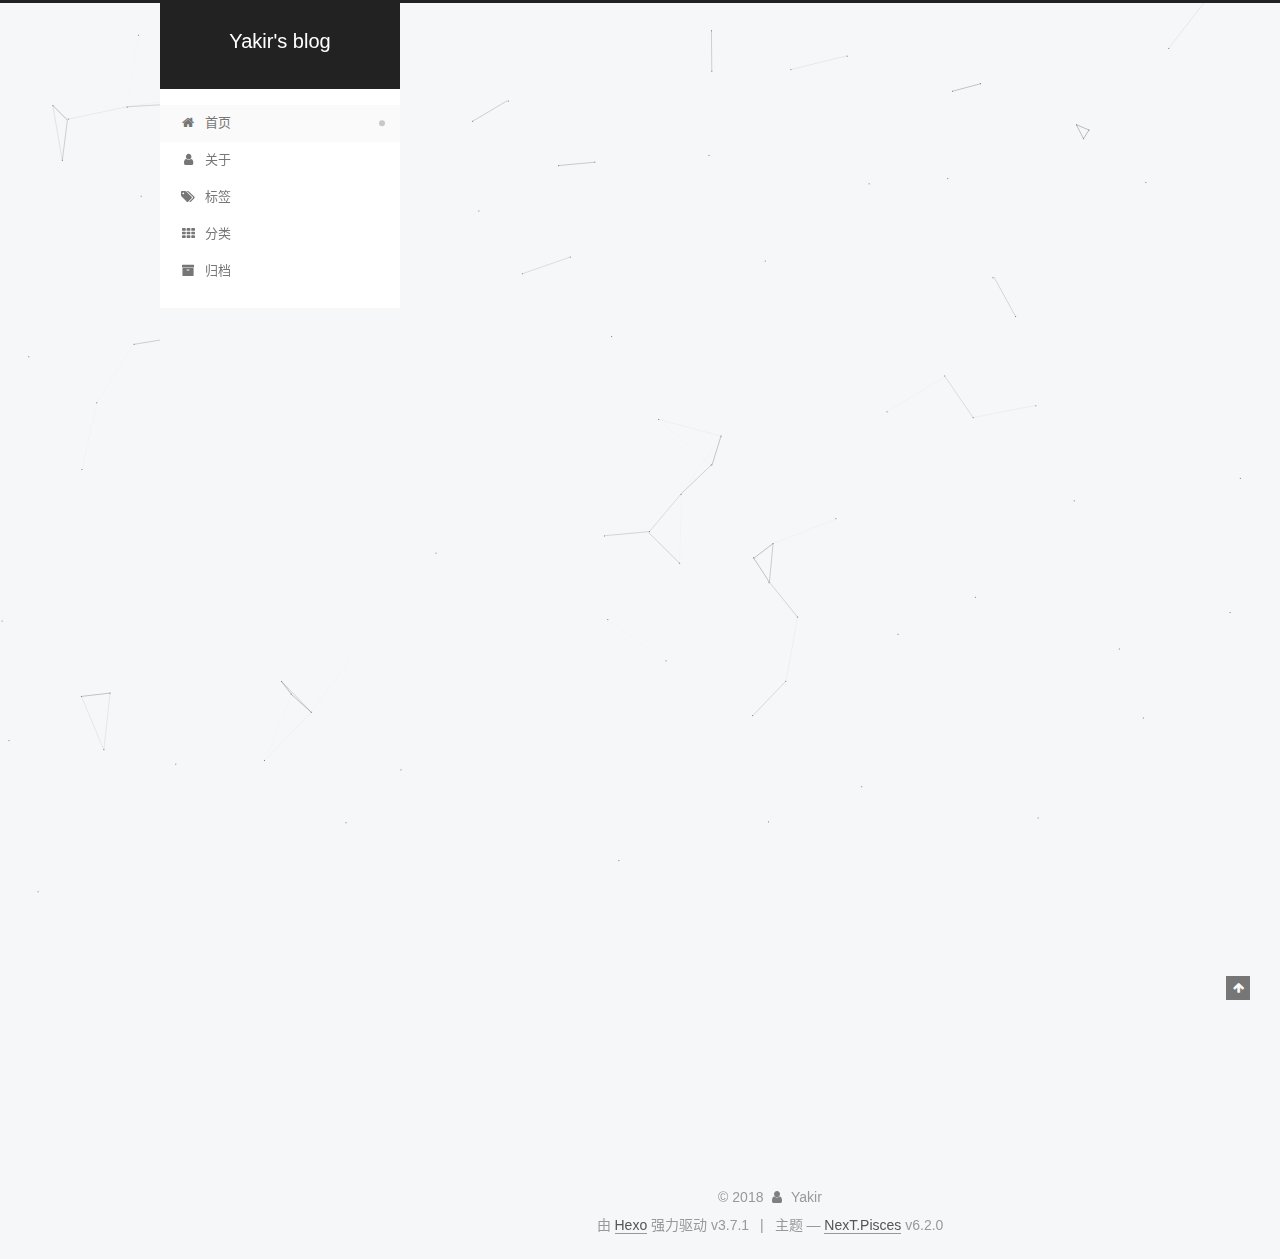
<file: index.html>
<!DOCTYPE html>






  


<html class="theme-next pisces use-motion" lang="zh-CN">
<head>
  <meta charset="UTF-8"/>
<meta http-equiv="X-UA-Compatible" content="IE=edge" />
<meta name="viewport" content="width=device-width, initial-scale=1, maximum-scale=2"/>
<meta name="theme-color" content="#222">












<meta http-equiv="Cache-Control" content="no-transform" />
<meta http-equiv="Cache-Control" content="no-siteapp" />






















<link href="/lib/font-awesome/css/font-awesome.min.css?v=4.6.2" rel="stylesheet" type="text/css" />

<link href="/css/main.css?v=6.2.0" rel="stylesheet" type="text/css" />


  <link rel="apple-touch-icon" sizes="180x180" href="/images/apple-icon-180x180.png?v=6.2.0">


  <link rel="icon" type="image/png" sizes="32x32" href="/images/favicon-32x32.png?v=6.2.0">


  <link rel="icon" type="image/png" sizes="16x16" href="/images/favicon-16x16.png?v=6.2.0">


  <link rel="mask-icon" href="/images/logo.svg?v=6.2.0" color="#222">


  <link rel="manifest" href="/images/manifest.json">


  <meta name="msapplication-config" content="/images/browserconfig.xml" />







<script type="text/javascript" id="hexo.configurations">
  var NexT = window.NexT || {};
  var CONFIG = {
    root: '/',
    scheme: 'Pisces',
    version: '6.2.0',
    sidebar: {"position":"left","display":"post","offset":12,"b2t":false,"scrollpercent":false,"onmobile":false},
    fancybox: false,
    fastclick: false,
    lazyload: false,
    tabs: true,
    motion: {"enable":true,"async":false,"transition":{"post_block":"fadeIn","post_header":"slideDownIn","post_body":"slideDownIn","coll_header":"slideLeftIn","sidebar":"slideUpIn"}},
    algolia: {
      applicationID: '',
      apiKey: '',
      indexName: '',
      hits: {"per_page":10},
      labels: {"input_placeholder":"Search for Posts","hits_empty":"We didn't find any results for the search: ${query}","hits_stats":"${hits} results found in ${time} ms"}
    }
  };
</script>


  




  <meta property="og:type" content="website">
<meta property="og:title" content="Yakir&#39;s blog">
<meta property="og:url" content="http://blog.yakir666.com/index.html">
<meta property="og:site_name" content="Yakir&#39;s blog">
<meta property="og:locale" content="zh-CN">
<meta name="twitter:card" content="summary">
<meta name="twitter:title" content="Yakir&#39;s blog">






  <link rel="canonical" href="http://blog.yakir666.com/"/>



<script type="text/javascript" id="page.configurations">
  CONFIG.page = {
    sidebar: "",
  };
</script>

  <title>Yakir's blog</title>
  









  <noscript>
  <style type="text/css">
    .use-motion .motion-element,
    .use-motion .brand,
    .use-motion .menu-item,
    .sidebar-inner,
    .use-motion .post-block,
    .use-motion .pagination,
    .use-motion .comments,
    .use-motion .post-header,
    .use-motion .post-body,
    .use-motion .collection-title { opacity: initial; }

    .use-motion .logo,
    .use-motion .site-title,
    .use-motion .site-subtitle {
      opacity: initial;
      top: initial;
    }

    .use-motion {
      .logo-line-before i { left: initial; }
      .logo-line-after i { right: initial; }
    }
  </style>
</noscript>

</head>

<body itemscope itemtype="http://schema.org/WebPage" lang="zh-CN">

  
  
    
  

  <div class="container sidebar-position-left 
  page-home">
    <div class="headband"></div>

    <header id="header" class="header" itemscope itemtype="http://schema.org/WPHeader">
      <div class="header-inner"><div class="site-brand-wrapper">
  <div class="site-meta ">
    

    <div class="custom-logo-site-title">
      <a href="/" class="brand" rel="start">
        <span class="logo-line-before"><i></i></span>
        <span class="site-title">Yakir's blog</span>
        <span class="logo-line-after"><i></i></span>
      </a>
    </div>
      
        <p class="site-subtitle"></p>
      
  </div>

  <div class="site-nav-toggle">
    <button aria-label="切换导航栏">
      <span class="btn-bar"></span>
      <span class="btn-bar"></span>
      <span class="btn-bar"></span>
    </button>
  </div>
</div>




<nav class="site-nav">
  
    <ul id="menu" class="menu">
      
        
        
        
          
          <li class="menu-item menu-item-home menu-item-active">
    <a href="/" rel="section">
      <i class="menu-item-icon fa fa-fw fa-home"></i> <br />首页</a>
  </li>
        
        
        
          
          <li class="menu-item menu-item-about">
    <a href="/about/" rel="section">
      <i class="menu-item-icon fa fa-fw fa-user"></i> <br />关于</a>
  </li>
        
        
        
          
          <li class="menu-item menu-item-tags">
    <a href="/tags/" rel="section">
      <i class="menu-item-icon fa fa-fw fa-tags"></i> <br />标签</a>
  </li>
        
        
        
          
          <li class="menu-item menu-item-categories">
    <a href="/categories/" rel="section">
      <i class="menu-item-icon fa fa-fw fa-th"></i> <br />分类</a>
  </li>
        
        
        
          
          <li class="menu-item menu-item-archives">
    <a href="/archives/" rel="section">
      <i class="menu-item-icon fa fa-fw fa-archive"></i> <br />归档</a>
  </li>

      
      
    </ul>
  

  

  
</nav>



  



</div>
    </header>

    


    <main id="main" class="main">
      <div class="main-inner">
        <div class="content-wrap">
          
            

          
          <div id="content" class="content">
            
  <section id="posts" class="posts-expand">
    
      

  

  
  
  

  

  <article class="post post-type-normal" itemscope itemtype="http://schema.org/Article">
  
  
  
  <div class="post-block">
    <link itemprop="mainEntityOfPage" href="http://blog.yakir666.com/2018/06/14/hello-world/">

    <span hidden itemprop="author" itemscope itemtype="http://schema.org/Person">
      <meta itemprop="name" content="Yakir">
      <meta itemprop="description" content="">
      <meta itemprop="image" content="/images/avatar.jpg">
    </span>

    <span hidden itemprop="publisher" itemscope itemtype="http://schema.org/Organization">
      <meta itemprop="name" content="Yakir's blog">
    </span>

    
      <header class="post-header">

        
        
          <h1 class="post-title" itemprop="name headline">
                
                <a class="post-title-link" href="/2018/06/14/hello-world/" itemprop="url">
                  Hello World
                </a>
              
            
          </h1>
        

        <div class="post-meta">
          <span class="post-time">

            
            
            

            
              <span class="post-meta-item-icon">
                <i class="fa fa-calendar-o"></i>
              </span>
              
                <span class="post-meta-item-text">发表于</span>
              

              
                
              

              <time title="创建时间：2018-06-14 11:08:05" itemprop="dateCreated datePublished" datetime="2018-06-14T11:08:05+08:00">2018-06-14</time>
            

            
          </span>

          

          
            
          

          
          

          

          

          

        </div>
      </header>
    

    
    
    
    <div class="post-body" itemprop="articleBody">

      
      

      
        
          
            <p>Welcome to <a href="https://hexo.io/" target="_blank" rel="noopener">Hexo</a>! This is your very first post. Check <a href="https://hexo.io/docs/" target="_blank" rel="noopener">documentation</a> for more info. If you get any problems when using Hexo, you can find the answer in <a href="https://hexo.io/docs/troubleshooting.html" target="_blank" rel="noopener">troubleshooting</a> or you can ask me on <a href="https://github.com/hexojs/hexo/issues" target="_blank" rel="noopener">GitHub</a>.</p>
<h2 id="Quick-Start"><a href="#Quick-Start" class="headerlink" title="Quick Start"></a>Quick Start</h2><h3 id="Create-a-new-post"><a href="#Create-a-new-post" class="headerlink" title="Create a new post"></a>Create a new post</h3><figure class="highlight bash"><table><tr><td class="gutter"><pre><span class="line">1</span><br></pre></td><td class="code"><pre><span class="line">$ hexo new <span class="string">"My New Post"</span></span><br></pre></td></tr></table></figure>
<p>More info: <a href="https://hexo.io/docs/writing.html" target="_blank" rel="noopener">Writing</a></p>
<h3 id="Run-server"><a href="#Run-server" class="headerlink" title="Run server"></a>Run server</h3><figure class="highlight bash"><table><tr><td class="gutter"><pre><span class="line">1</span><br></pre></td><td class="code"><pre><span class="line">$ hexo server</span><br></pre></td></tr></table></figure>
<p>More info: <a href="https://hexo.io/docs/server.html" target="_blank" rel="noopener">Server</a></p>
<h3 id="Generate-static-files"><a href="#Generate-static-files" class="headerlink" title="Generate static files"></a>Generate static files</h3><figure class="highlight bash"><table><tr><td class="gutter"><pre><span class="line">1</span><br></pre></td><td class="code"><pre><span class="line">$ hexo generate</span><br></pre></td></tr></table></figure>
<p>More info: <a href="https://hexo.io/docs/generating.html" target="_blank" rel="noopener">Generating</a></p>
<h3 id="Deploy-to-remote-sites"><a href="#Deploy-to-remote-sites" class="headerlink" title="Deploy to remote sites"></a>Deploy to remote sites</h3><figure class="highlight bash"><table><tr><td class="gutter"><pre><span class="line">1</span><br></pre></td><td class="code"><pre><span class="line">$ hexo deploy</span><br></pre></td></tr></table></figure>
<p>More info: <a href="https://hexo.io/docs/deployment.html" target="_blank" rel="noopener">Deployment</a></p>

          
        
      
    </div>

    

    
    
    

    

    

    

    <footer class="post-footer">
      

      

      

      
      
        <div class="post-eof"></div>
      
    </footer>
  </div>
  
  
  
  </article>


    
  </section>

  


          </div>
          

        </div>
        
          
  
  <div class="sidebar-toggle">
    <div class="sidebar-toggle-line-wrap">
      <span class="sidebar-toggle-line sidebar-toggle-line-first"></span>
      <span class="sidebar-toggle-line sidebar-toggle-line-middle"></span>
      <span class="sidebar-toggle-line sidebar-toggle-line-last"></span>
    </div>
  </div>

  <aside id="sidebar" class="sidebar">
    
    <div class="sidebar-inner">

      

      

      <section class="site-overview-wrap sidebar-panel sidebar-panel-active">
        <div class="site-overview">
          <div class="site-author motion-element" itemprop="author" itemscope itemtype="http://schema.org/Person">
            
              <img class="site-author-image" itemprop="image"
                src="/images/avatar.jpg"
                alt="Yakir" />
            
              <p class="site-author-name" itemprop="name">Yakir</p>
              <p class="site-description motion-element" itemprop="description"></p>
          </div>

          
            <nav class="site-state motion-element">
              
                <div class="site-state-item site-state-posts">
                
                  <a href="/archives/">
                
                    <span class="site-state-item-count">1</span>
                    <span class="site-state-item-name">日志</span>
                  </a>
                </div>
              

              

              
            </nav>
          

          

          
            <div class="links-of-author motion-element">
              
                <span class="links-of-author-item">
                  <a href="https://github.com/yuankeyang" target="_blank" title="GitHub"><i class="fa fa-fw fa-github"></i>GitHub</a>
                  
                </span>
              
                <span class="links-of-author-item">
                  <a href="https://twitter.com/yakir6666" target="_blank" title="Twitter"><i class="fa fa-fw fa-twitter"></i>Twitter</a>
                  
                </span>
              
                <span class="links-of-author-item">
                  <a href="https://www.zhihu.com/people/yuankeyang" target="_blank" title="zhihu"><i class="fa fa-fw fa-globe"></i>zhihu</a>
                  
                </span>
              
            </div>
          

          
          

          
          

          
            
          
          

        </div>
      </section>

      

      

    </div>
  </aside>


        
      </div>
    </main>

    <footer id="footer" class="footer">
      <div class="footer-inner">
        <div class="copyright">&copy; <span itemprop="copyrightYear">2018</span>
  <span class="with-love" id="animate">
    <i class="fa fa-user"></i>
  </span>
  <span class="author" itemprop="copyrightHolder">Yakir</span>

  

  
</div>




  <div class="powered-by">由 <a class="theme-link" target="_blank" href="https://hexo.io">Hexo</a> 强力驱动 v3.7.1</div>



  <span class="post-meta-divider">|</span>



  <div class="theme-info">主题 &mdash; <a class="theme-link" target="_blank" href="https://github.com/theme-next/hexo-theme-next">NexT.Pisces</a> v6.2.0</div>




        








        
      </div>
    </footer>

    
      <div class="back-to-top">
        <i class="fa fa-arrow-up"></i>
        
      </div>
    

    

  </div>

  

<script type="text/javascript">
  if (Object.prototype.toString.call(window.Promise) !== '[object Function]') {
    window.Promise = null;
  }
</script>














  













  
  
    <script type="text/javascript" src="/lib/jquery/index.js?v=2.1.3"></script>
  

  
  
    <script type="text/javascript" src="/lib/velocity/velocity.min.js?v=1.2.1"></script>
  

  
  
    <script type="text/javascript" src="/lib/velocity/velocity.ui.min.js?v=1.2.1"></script>
  

  
  
    <script type="text/javascript" src="/lib/canvas-nest/canvas-nest.min.js"></script>
  


  


  <script type="text/javascript" src="/js/src/utils.js?v=6.2.0"></script>

  <script type="text/javascript" src="/js/src/motion.js?v=6.2.0"></script>



  
  


  <script type="text/javascript" src="/js/src/affix.js?v=6.2.0"></script>

  <script type="text/javascript" src="/js/src/schemes/pisces.js?v=6.2.0"></script>



  

  


  <script type="text/javascript" src="/js/src/bootstrap.js?v=6.2.0"></script>



  

  

  





	





  












  





  

  

  

  

  
  

  

  

  

  

  

  
</body>
</html>
</file>
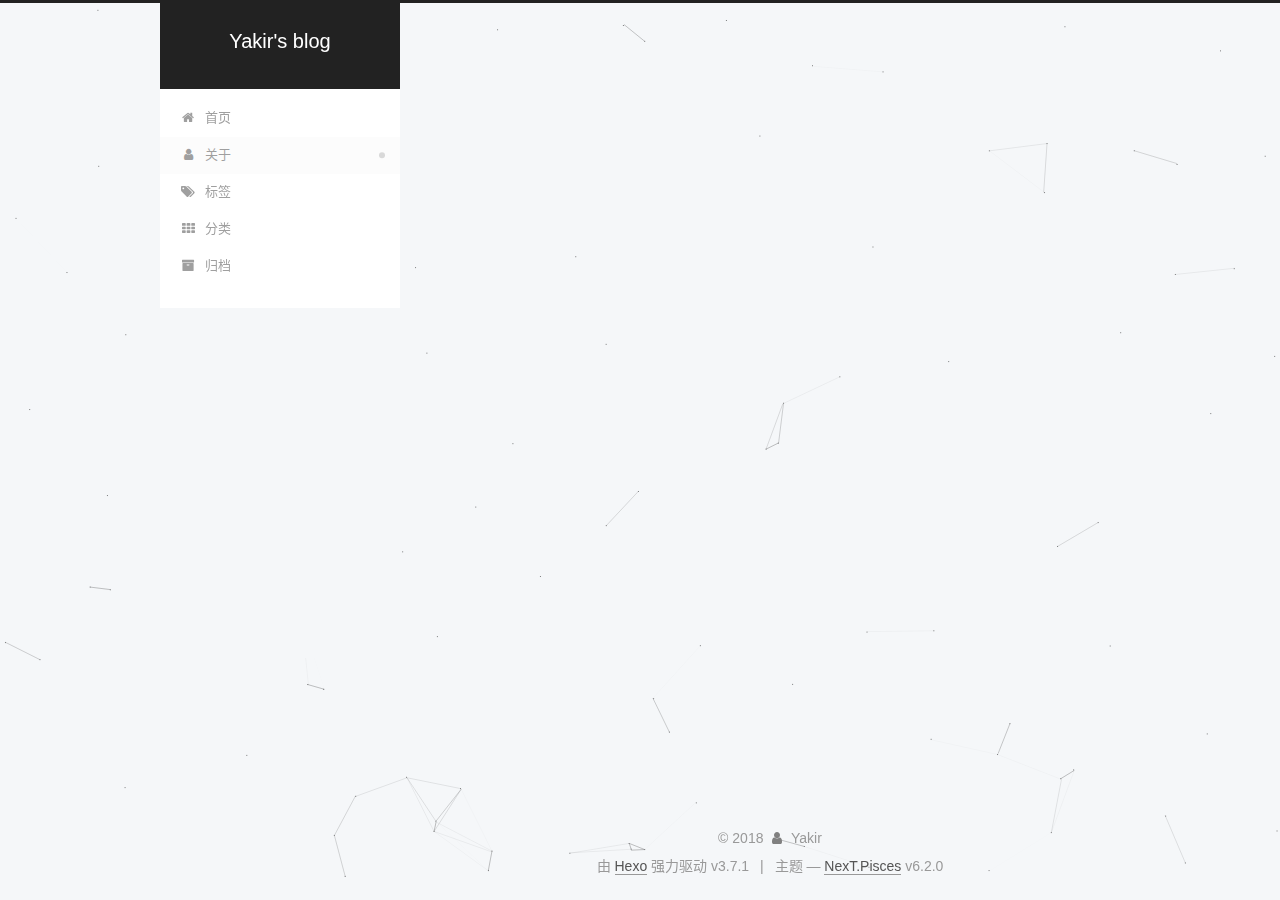
<file: about/index.html>
<!DOCTYPE html>






  


<html class="theme-next pisces use-motion" lang="zh-CN">
<head>
  <meta charset="UTF-8"/>
<meta http-equiv="X-UA-Compatible" content="IE=edge" />
<meta name="viewport" content="width=device-width, initial-scale=1, maximum-scale=2"/>
<meta name="theme-color" content="#222">












<meta http-equiv="Cache-Control" content="no-transform" />
<meta http-equiv="Cache-Control" content="no-siteapp" />






















<link href="/lib/font-awesome/css/font-awesome.min.css?v=4.6.2" rel="stylesheet" type="text/css" />

<link href="/css/main.css?v=6.2.0" rel="stylesheet" type="text/css" />


  <link rel="apple-touch-icon" sizes="180x180" href="/images/apple-icon-180x180.png?v=6.2.0">


  <link rel="icon" type="image/png" sizes="32x32" href="/images/favicon-32x32.png?v=6.2.0">


  <link rel="icon" type="image/png" sizes="16x16" href="/images/favicon-16x16.png?v=6.2.0">


  <link rel="mask-icon" href="/images/logo.svg?v=6.2.0" color="#222">


  <link rel="manifest" href="/images/manifest.json">


  <meta name="msapplication-config" content="/images/browserconfig.xml" />







<script type="text/javascript" id="hexo.configurations">
  var NexT = window.NexT || {};
  var CONFIG = {
    root: '/',
    scheme: 'Pisces',
    version: '6.2.0',
    sidebar: {"position":"left","display":"post","offset":12,"b2t":false,"scrollpercent":false,"onmobile":false},
    fancybox: false,
    fastclick: false,
    lazyload: false,
    tabs: true,
    motion: {"enable":true,"async":false,"transition":{"post_block":"fadeIn","post_header":"slideDownIn","post_body":"slideDownIn","coll_header":"slideLeftIn","sidebar":"slideUpIn"}},
    algolia: {
      applicationID: '',
      apiKey: '',
      indexName: '',
      hits: {"per_page":10},
      labels: {"input_placeholder":"Search for Posts","hits_empty":"We didn't find any results for the search: ${query}","hits_stats":"${hits} results found in ${time} ms"}
    }
  };
</script>


  




  <meta property="og:type" content="website">
<meta property="og:title" content="about">
<meta property="og:url" content="http://blog.yakir666.com/about/index.html">
<meta property="og:site_name" content="Yakir&#39;s blog">
<meta property="og:locale" content="zh-CN">
<meta property="og:updated_time" content="2018-04-27T06:04:57.920Z">
<meta name="twitter:card" content="summary">
<meta name="twitter:title" content="about">






  <link rel="canonical" href="http://blog.yakir666.com/about/"/>



<script type="text/javascript" id="page.configurations">
  CONFIG.page = {
    sidebar: "",
  };
</script>

  <title>about | Yakir's blog</title>
  









  <noscript>
  <style type="text/css">
    .use-motion .motion-element,
    .use-motion .brand,
    .use-motion .menu-item,
    .sidebar-inner,
    .use-motion .post-block,
    .use-motion .pagination,
    .use-motion .comments,
    .use-motion .post-header,
    .use-motion .post-body,
    .use-motion .collection-title { opacity: initial; }

    .use-motion .logo,
    .use-motion .site-title,
    .use-motion .site-subtitle {
      opacity: initial;
      top: initial;
    }

    .use-motion {
      .logo-line-before i { left: initial; }
      .logo-line-after i { right: initial; }
    }
  </style>
</noscript>

</head>

<body itemscope itemtype="http://schema.org/WebPage" lang="zh-CN">

  
  
    
  

  <div class="container sidebar-position-left page-post-detail">
    <div class="headband"></div>

    <header id="header" class="header" itemscope itemtype="http://schema.org/WPHeader">
      <div class="header-inner"><div class="site-brand-wrapper">
  <div class="site-meta ">
    

    <div class="custom-logo-site-title">
      <a href="/" class="brand" rel="start">
        <span class="logo-line-before"><i></i></span>
        <span class="site-title">Yakir's blog</span>
        <span class="logo-line-after"><i></i></span>
      </a>
    </div>
      
        <p class="site-subtitle"></p>
      
  </div>

  <div class="site-nav-toggle">
    <button aria-label="切换导航栏">
      <span class="btn-bar"></span>
      <span class="btn-bar"></span>
      <span class="btn-bar"></span>
    </button>
  </div>
</div>




<nav class="site-nav">
  
    <ul id="menu" class="menu">
      
        
        
        
          
          <li class="menu-item menu-item-home">
    <a href="/" rel="section">
      <i class="menu-item-icon fa fa-fw fa-home"></i> <br />首页</a>
  </li>
        
        
        
          
          <li class="menu-item menu-item-about menu-item-active">
    <a href="/about/" rel="section">
      <i class="menu-item-icon fa fa-fw fa-user"></i> <br />关于</a>
  </li>
        
        
        
          
          <li class="menu-item menu-item-tags">
    <a href="/tags/" rel="section">
      <i class="menu-item-icon fa fa-fw fa-tags"></i> <br />标签</a>
  </li>
        
        
        
          
          <li class="menu-item menu-item-categories">
    <a href="/categories/" rel="section">
      <i class="menu-item-icon fa fa-fw fa-th"></i> <br />分类</a>
  </li>
        
        
        
          
          <li class="menu-item menu-item-archives">
    <a href="/archives/" rel="section">
      <i class="menu-item-icon fa fa-fw fa-archive"></i> <br />归档</a>
  </li>

      
      
    </ul>
  

  

  
</nav>



  



</div>
    </header>

    


    <main id="main" class="main">
      <div class="main-inner">
        <div class="content-wrap">
          
            

    
    
      
      
    
      
      
    
      
      
    
      
      
    
      
      
    
    

  


          
          <div id="content" class="content">
            

  <div id="posts" class="posts-expand">
    
    
    
    <div class="post-block page">
      <header class="post-header">

<h1 class="post-title" itemprop="name headline">about</h1>

<div class="post-meta">
  
  



</div>

</header>

      
      
      
      <div class="post-body">
        
        
          
        
      </div>
      
      
      
    </div>
    



    
    
    
  </div>


          </div>
          

  
    <div class="comments" id="comments">
      <div id="disqus_thread">
        <noscript>
          Please enable JavaScript to view the
          <a href="https://disqus.com/?ref_noscript">comments powered by Disqus.</a>
        </noscript>
      </div>
    </div>

  



        </div>
        
          
  
  <div class="sidebar-toggle">
    <div class="sidebar-toggle-line-wrap">
      <span class="sidebar-toggle-line sidebar-toggle-line-first"></span>
      <span class="sidebar-toggle-line sidebar-toggle-line-middle"></span>
      <span class="sidebar-toggle-line sidebar-toggle-line-last"></span>
    </div>
  </div>

  <aside id="sidebar" class="sidebar">
    
    <div class="sidebar-inner">

      

      

      <section class="site-overview-wrap sidebar-panel sidebar-panel-active">
        <div class="site-overview">
          <div class="site-author motion-element" itemprop="author" itemscope itemtype="http://schema.org/Person">
            
              <img class="site-author-image" itemprop="image"
                src="/images/avatar.jpg"
                alt="Yakir" />
            
              <p class="site-author-name" itemprop="name">Yakir</p>
              <p class="site-description motion-element" itemprop="description"></p>
          </div>

          
            <nav class="site-state motion-element">
              
                <div class="site-state-item site-state-posts">
                
                  <a href="/archives/">
                
                    <span class="site-state-item-count">1</span>
                    <span class="site-state-item-name">日志</span>
                  </a>
                </div>
              

              

              
            </nav>
          

          

          
            <div class="links-of-author motion-element">
              
                <span class="links-of-author-item">
                  <a href="https://github.com/yuankeyang" target="_blank" title="GitHub"><i class="fa fa-fw fa-github"></i>GitHub</a>
                  
                </span>
              
                <span class="links-of-author-item">
                  <a href="https://twitter.com/yakir6666" target="_blank" title="Twitter"><i class="fa fa-fw fa-twitter"></i>Twitter</a>
                  
                </span>
              
                <span class="links-of-author-item">
                  <a href="https://www.zhihu.com/people/yuankeyang" target="_blank" title="zhihu"><i class="fa fa-fw fa-globe"></i>zhihu</a>
                  
                </span>
              
            </div>
          

          
          

          
          

          
            
          
          

        </div>
      </section>

      

      

    </div>
  </aside>


        
      </div>
    </main>

    <footer id="footer" class="footer">
      <div class="footer-inner">
        <div class="copyright">&copy; <span itemprop="copyrightYear">2018</span>
  <span class="with-love" id="animate">
    <i class="fa fa-user"></i>
  </span>
  <span class="author" itemprop="copyrightHolder">Yakir</span>

  

  
</div>




  <div class="powered-by">由 <a class="theme-link" target="_blank" href="https://hexo.io">Hexo</a> 强力驱动 v3.7.1</div>



  <span class="post-meta-divider">|</span>



  <div class="theme-info">主题 &mdash; <a class="theme-link" target="_blank" href="https://github.com/theme-next/hexo-theme-next">NexT.Pisces</a> v6.2.0</div>




        








        
      </div>
    </footer>

    
      <div class="back-to-top">
        <i class="fa fa-arrow-up"></i>
        
      </div>
    

    

  </div>

  

<script type="text/javascript">
  if (Object.prototype.toString.call(window.Promise) !== '[object Function]') {
    window.Promise = null;
  }
</script>














  













  
  
    <script type="text/javascript" src="/lib/jquery/index.js?v=2.1.3"></script>
  

  
  
    <script type="text/javascript" src="/lib/velocity/velocity.min.js?v=1.2.1"></script>
  

  
  
    <script type="text/javascript" src="/lib/velocity/velocity.ui.min.js?v=1.2.1"></script>
  

  
  
    <script type="text/javascript" src="/lib/canvas-nest/canvas-nest.min.js"></script>
  


  


  <script type="text/javascript" src="/js/src/utils.js?v=6.2.0"></script>

  <script type="text/javascript" src="/js/src/motion.js?v=6.2.0"></script>



  
  


  <script type="text/javascript" src="/js/src/affix.js?v=6.2.0"></script>

  <script type="text/javascript" src="/js/src/schemes/pisces.js?v=6.2.0"></script>



  
  <script type="text/javascript" src="/js/src/scrollspy.js?v=6.2.0"></script>
<script type="text/javascript" src="/js/src/post-details.js?v=6.2.0"></script>



  


  <script type="text/javascript" src="/js/src/bootstrap.js?v=6.2.0"></script>



  

  

  
    <script type="text/javascript">
      var disqus_config = function () {
        this.page.url = 'http://blog.yakir666.com/about/index.html';
        this.page.identifier = 'about/index.html';
        this.page.title = 'about';
      };
      function loadComments () {
        var d = document, s = d.createElement('script');
        s.src = 'https://disqus_iXaprDGcNT.disqus.com/embed.js';
        s.setAttribute('data-timestamp', '' + +new Date());
        (d.head || d.body).appendChild(s);
      }
      
        loadComments();
      
    </script>
  





	





  












  





  

  

  

  

  
  

  

  

  

  

  

  
</body>
</html>
</file>
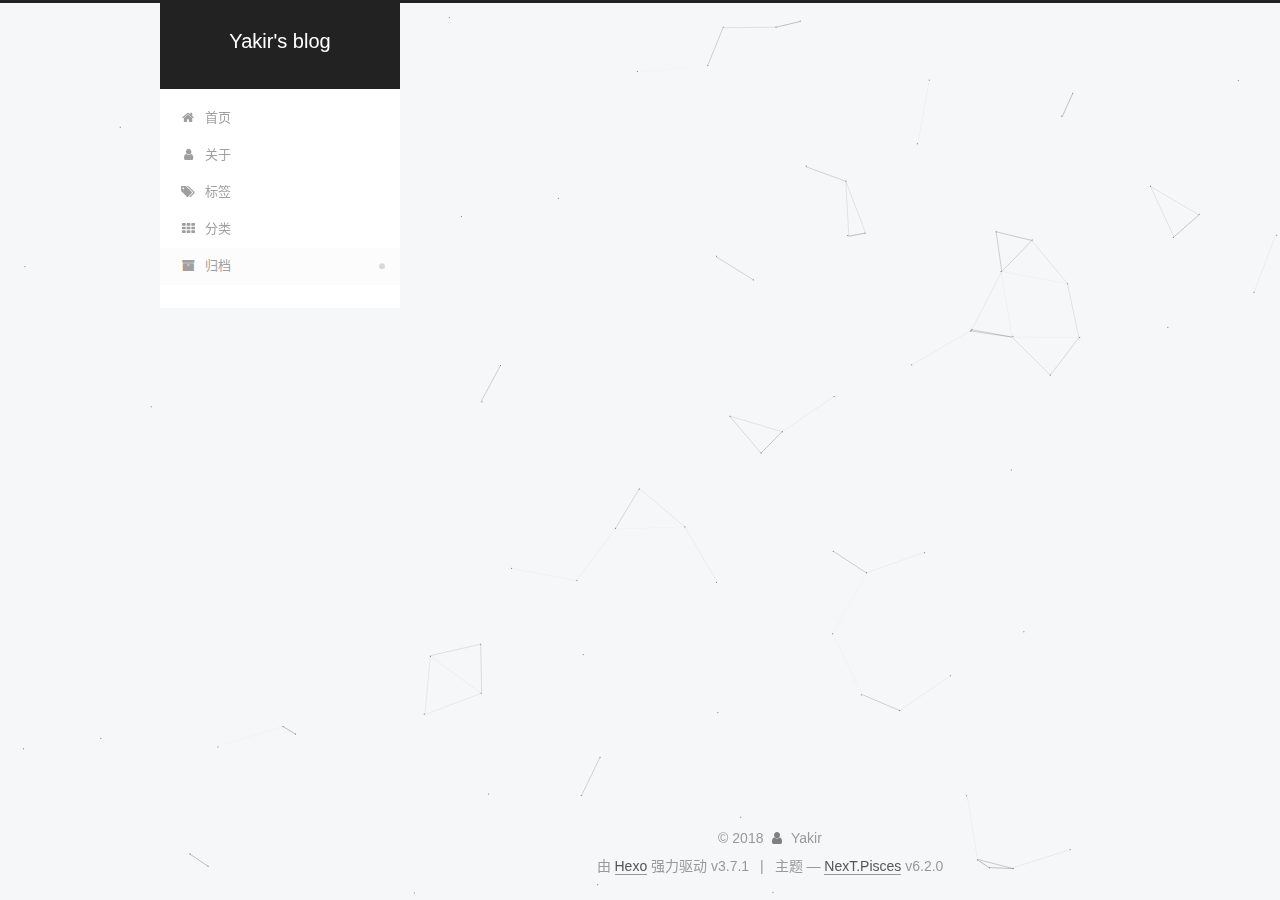
<file: archives/index.html>
<!DOCTYPE html>






  


<html class="theme-next pisces use-motion" lang="zh-CN">
<head>
  <meta charset="UTF-8"/>
<meta http-equiv="X-UA-Compatible" content="IE=edge" />
<meta name="viewport" content="width=device-width, initial-scale=1, maximum-scale=2"/>
<meta name="theme-color" content="#222">












<meta http-equiv="Cache-Control" content="no-transform" />
<meta http-equiv="Cache-Control" content="no-siteapp" />






















<link href="/lib/font-awesome/css/font-awesome.min.css?v=4.6.2" rel="stylesheet" type="text/css" />

<link href="/css/main.css?v=6.2.0" rel="stylesheet" type="text/css" />


  <link rel="apple-touch-icon" sizes="180x180" href="/images/apple-icon-180x180.png?v=6.2.0">


  <link rel="icon" type="image/png" sizes="32x32" href="/images/favicon-32x32.png?v=6.2.0">


  <link rel="icon" type="image/png" sizes="16x16" href="/images/favicon-16x16.png?v=6.2.0">


  <link rel="mask-icon" href="/images/logo.svg?v=6.2.0" color="#222">


  <link rel="manifest" href="/images/manifest.json">


  <meta name="msapplication-config" content="/images/browserconfig.xml" />







<script type="text/javascript" id="hexo.configurations">
  var NexT = window.NexT || {};
  var CONFIG = {
    root: '/',
    scheme: 'Pisces',
    version: '6.2.0',
    sidebar: {"position":"left","display":"post","offset":12,"b2t":false,"scrollpercent":false,"onmobile":false},
    fancybox: false,
    fastclick: false,
    lazyload: false,
    tabs: true,
    motion: {"enable":true,"async":false,"transition":{"post_block":"fadeIn","post_header":"slideDownIn","post_body":"slideDownIn","coll_header":"slideLeftIn","sidebar":"slideUpIn"}},
    algolia: {
      applicationID: '',
      apiKey: '',
      indexName: '',
      hits: {"per_page":10},
      labels: {"input_placeholder":"Search for Posts","hits_empty":"We didn't find any results for the search: ${query}","hits_stats":"${hits} results found in ${time} ms"}
    }
  };
</script>


  




  <meta property="og:type" content="website">
<meta property="og:title" content="Yakir&#39;s blog">
<meta property="og:url" content="http://blog.yakir666.com/archives/index.html">
<meta property="og:site_name" content="Yakir&#39;s blog">
<meta property="og:locale" content="zh-CN">
<meta name="twitter:card" content="summary">
<meta name="twitter:title" content="Yakir&#39;s blog">






  <link rel="canonical" href="http://blog.yakir666.com/archives/"/>



<script type="text/javascript" id="page.configurations">
  CONFIG.page = {
    sidebar: "",
  };
</script>

  <title>归档 | Yakir's blog</title>
  









  <noscript>
  <style type="text/css">
    .use-motion .motion-element,
    .use-motion .brand,
    .use-motion .menu-item,
    .sidebar-inner,
    .use-motion .post-block,
    .use-motion .pagination,
    .use-motion .comments,
    .use-motion .post-header,
    .use-motion .post-body,
    .use-motion .collection-title { opacity: initial; }

    .use-motion .logo,
    .use-motion .site-title,
    .use-motion .site-subtitle {
      opacity: initial;
      top: initial;
    }

    .use-motion {
      .logo-line-before i { left: initial; }
      .logo-line-after i { right: initial; }
    }
  </style>
</noscript>

</head>

<body itemscope itemtype="http://schema.org/WebPage" lang="zh-CN">

  
  
    
  

  <div class="container sidebar-position-left page-archive">
    <div class="headband"></div>

    <header id="header" class="header" itemscope itemtype="http://schema.org/WPHeader">
      <div class="header-inner"><div class="site-brand-wrapper">
  <div class="site-meta ">
    

    <div class="custom-logo-site-title">
      <a href="/" class="brand" rel="start">
        <span class="logo-line-before"><i></i></span>
        <span class="site-title">Yakir's blog</span>
        <span class="logo-line-after"><i></i></span>
      </a>
    </div>
      
        <p class="site-subtitle"></p>
      
  </div>

  <div class="site-nav-toggle">
    <button aria-label="切换导航栏">
      <span class="btn-bar"></span>
      <span class="btn-bar"></span>
      <span class="btn-bar"></span>
    </button>
  </div>
</div>




<nav class="site-nav">
  
    <ul id="menu" class="menu">
      
        
        
        
          
          <li class="menu-item menu-item-home">
    <a href="/" rel="section">
      <i class="menu-item-icon fa fa-fw fa-home"></i> <br />首页</a>
  </li>
        
        
        
          
          <li class="menu-item menu-item-about">
    <a href="/about/" rel="section">
      <i class="menu-item-icon fa fa-fw fa-user"></i> <br />关于</a>
  </li>
        
        
        
          
          <li class="menu-item menu-item-tags">
    <a href="/tags/" rel="section">
      <i class="menu-item-icon fa fa-fw fa-tags"></i> <br />标签</a>
  </li>
        
        
        
          
          <li class="menu-item menu-item-categories">
    <a href="/categories/" rel="section">
      <i class="menu-item-icon fa fa-fw fa-th"></i> <br />分类</a>
  </li>
        
        
        
          
          <li class="menu-item menu-item-archives menu-item-active">
    <a href="/archives/" rel="section">
      <i class="menu-item-icon fa fa-fw fa-archive"></i> <br />归档</a>
  </li>

      
      
    </ul>
  

  

  
</nav>



  



</div>
    </header>

    


    <main id="main" class="main">
      <div class="main-inner">
        <div class="content-wrap">
          
            

    
    
      
      
    
      
      
    
      
      
    
      
      
    
      
      
    
    

  


          
          <div id="content" class="content">
            

  
  
  
  <div class="post-block archive">
    <div id="posts" class="posts-collapse">
      <span class="archive-move-on"></span>

      
      <span class="archive-page-counter">
        
        
        
          
        
        嗯..! 目前共计 1 篇日志。 继续努力。
      </span>
      

      

        
        
        

        
          
          <div class="collection-title">
            <h1 class="archive-year" id="archive-year-2018">2018</h1>
          </div>
        
        

        

  <article class="post post-type-normal" itemscope itemtype="http://schema.org/Article">
    <header class="post-header">

      <h2 class="post-title">
        
            <a class="post-title-link" href="/2018/06/14/hello-world/" itemprop="url">
              
                <span itemprop="name">Hello World</span>
              
            </a>
        
      </h2>

      <div class="post-meta">
        <time class="post-time" itemprop="dateCreated"
              datetime="2018-06-14T11:08:05+08:00"
              content="2018-06-14" >
          06-14
        </time>
      </div>

    </header>
  </article>



      

    </div>
  </div>
  
  
  

  



          </div>
          

        </div>
        
          
  
  <div class="sidebar-toggle">
    <div class="sidebar-toggle-line-wrap">
      <span class="sidebar-toggle-line sidebar-toggle-line-first"></span>
      <span class="sidebar-toggle-line sidebar-toggle-line-middle"></span>
      <span class="sidebar-toggle-line sidebar-toggle-line-last"></span>
    </div>
  </div>

  <aside id="sidebar" class="sidebar">
    
    <div class="sidebar-inner">

      

      

      <section class="site-overview-wrap sidebar-panel sidebar-panel-active">
        <div class="site-overview">
          <div class="site-author motion-element" itemprop="author" itemscope itemtype="http://schema.org/Person">
            
              <img class="site-author-image" itemprop="image"
                src="/images/avatar.jpg"
                alt="Yakir" />
            
              <p class="site-author-name" itemprop="name">Yakir</p>
              <p class="site-description motion-element" itemprop="description"></p>
          </div>

          
            <nav class="site-state motion-element">
              
                <div class="site-state-item site-state-posts">
                
                  <a href="/archives/">
                
                    <span class="site-state-item-count">1</span>
                    <span class="site-state-item-name">日志</span>
                  </a>
                </div>
              

              

              
            </nav>
          

          

          
            <div class="links-of-author motion-element">
              
                <span class="links-of-author-item">
                  <a href="https://github.com/yuankeyang" target="_blank" title="GitHub"><i class="fa fa-fw fa-github"></i>GitHub</a>
                  
                </span>
              
                <span class="links-of-author-item">
                  <a href="https://twitter.com/yakir6666" target="_blank" title="Twitter"><i class="fa fa-fw fa-twitter"></i>Twitter</a>
                  
                </span>
              
                <span class="links-of-author-item">
                  <a href="https://www.zhihu.com/people/yuankeyang" target="_blank" title="zhihu"><i class="fa fa-fw fa-globe"></i>zhihu</a>
                  
                </span>
              
            </div>
          

          
          

          
          

          
            
          
          

        </div>
      </section>

      

      

    </div>
  </aside>


        
      </div>
    </main>

    <footer id="footer" class="footer">
      <div class="footer-inner">
        <div class="copyright">&copy; <span itemprop="copyrightYear">2018</span>
  <span class="with-love" id="animate">
    <i class="fa fa-user"></i>
  </span>
  <span class="author" itemprop="copyrightHolder">Yakir</span>

  

  
</div>




  <div class="powered-by">由 <a class="theme-link" target="_blank" href="https://hexo.io">Hexo</a> 强力驱动 v3.7.1</div>



  <span class="post-meta-divider">|</span>



  <div class="theme-info">主题 &mdash; <a class="theme-link" target="_blank" href="https://github.com/theme-next/hexo-theme-next">NexT.Pisces</a> v6.2.0</div>




        








        
      </div>
    </footer>

    
      <div class="back-to-top">
        <i class="fa fa-arrow-up"></i>
        
      </div>
    

    

  </div>

  

<script type="text/javascript">
  if (Object.prototype.toString.call(window.Promise) !== '[object Function]') {
    window.Promise = null;
  }
</script>














  













  
  
    <script type="text/javascript" src="/lib/jquery/index.js?v=2.1.3"></script>
  

  
  
    <script type="text/javascript" src="/lib/velocity/velocity.min.js?v=1.2.1"></script>
  

  
  
    <script type="text/javascript" src="/lib/velocity/velocity.ui.min.js?v=1.2.1"></script>
  

  
  
    <script type="text/javascript" src="/lib/canvas-nest/canvas-nest.min.js"></script>
  


  


  <script type="text/javascript" src="/js/src/utils.js?v=6.2.0"></script>

  <script type="text/javascript" src="/js/src/motion.js?v=6.2.0"></script>



  
  


  <script type="text/javascript" src="/js/src/affix.js?v=6.2.0"></script>

  <script type="text/javascript" src="/js/src/schemes/pisces.js?v=6.2.0"></script>



  

  


  <script type="text/javascript" src="/js/src/bootstrap.js?v=6.2.0"></script>



  

  

  





	





  












  





  

  

  

  

  
  

  

  

  

  

  

  
</body>
</html>
</file>
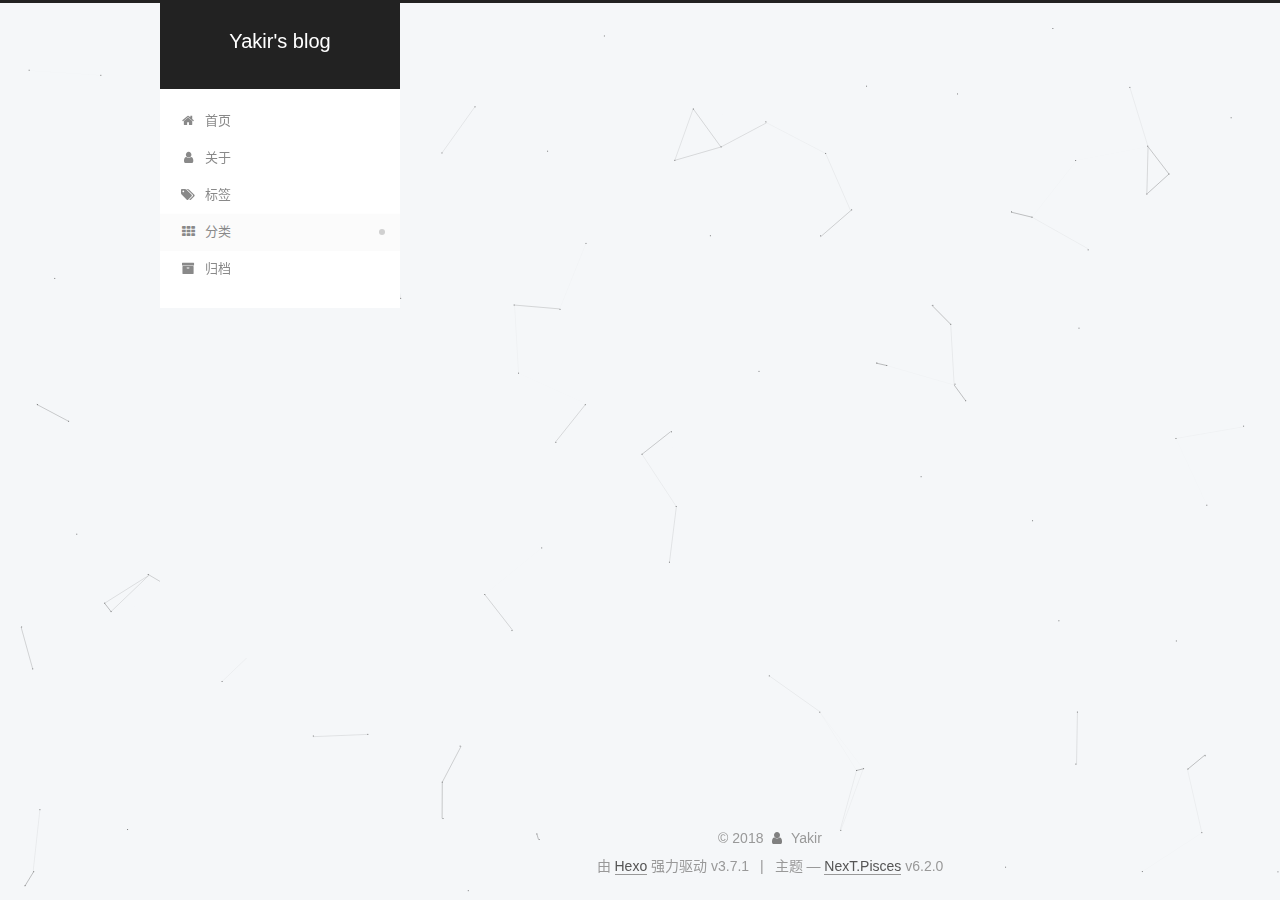
<file: categories/index.html>
<!DOCTYPE html>






  


<html class="theme-next pisces use-motion" lang="zh-CN">
<head>
  <meta charset="UTF-8"/>
<meta http-equiv="X-UA-Compatible" content="IE=edge" />
<meta name="viewport" content="width=device-width, initial-scale=1, maximum-scale=2"/>
<meta name="theme-color" content="#222">












<meta http-equiv="Cache-Control" content="no-transform" />
<meta http-equiv="Cache-Control" content="no-siteapp" />






















<link href="/lib/font-awesome/css/font-awesome.min.css?v=4.6.2" rel="stylesheet" type="text/css" />

<link href="/css/main.css?v=6.2.0" rel="stylesheet" type="text/css" />


  <link rel="apple-touch-icon" sizes="180x180" href="/images/apple-icon-180x180.png?v=6.2.0">


  <link rel="icon" type="image/png" sizes="32x32" href="/images/favicon-32x32.png?v=6.2.0">


  <link rel="icon" type="image/png" sizes="16x16" href="/images/favicon-16x16.png?v=6.2.0">


  <link rel="mask-icon" href="/images/logo.svg?v=6.2.0" color="#222">


  <link rel="manifest" href="/images/manifest.json">


  <meta name="msapplication-config" content="/images/browserconfig.xml" />







<script type="text/javascript" id="hexo.configurations">
  var NexT = window.NexT || {};
  var CONFIG = {
    root: '/',
    scheme: 'Pisces',
    version: '6.2.0',
    sidebar: {"position":"left","display":"post","offset":12,"b2t":false,"scrollpercent":false,"onmobile":false},
    fancybox: false,
    fastclick: false,
    lazyload: false,
    tabs: true,
    motion: {"enable":true,"async":false,"transition":{"post_block":"fadeIn","post_header":"slideDownIn","post_body":"slideDownIn","coll_header":"slideLeftIn","sidebar":"slideUpIn"}},
    algolia: {
      applicationID: '',
      apiKey: '',
      indexName: '',
      hits: {"per_page":10},
      labels: {"input_placeholder":"Search for Posts","hits_empty":"We didn't find any results for the search: ${query}","hits_stats":"${hits} results found in ${time} ms"}
    }
  };
</script>


  




  <meta property="og:type" content="website">
<meta property="og:title" content="categories">
<meta property="og:url" content="http://blog.yakir666.com/categories/index.html">
<meta property="og:site_name" content="Yakir&#39;s blog">
<meta property="og:locale" content="zh-CN">
<meta property="og:updated_time" content="2018-04-27T06:07:10.724Z">
<meta name="twitter:card" content="summary">
<meta name="twitter:title" content="categories">






  <link rel="canonical" href="http://blog.yakir666.com/categories/"/>



<script type="text/javascript" id="page.configurations">
  CONFIG.page = {
    sidebar: "",
  };
</script>

  <title>categories | Yakir's blog</title>
  









  <noscript>
  <style type="text/css">
    .use-motion .motion-element,
    .use-motion .brand,
    .use-motion .menu-item,
    .sidebar-inner,
    .use-motion .post-block,
    .use-motion .pagination,
    .use-motion .comments,
    .use-motion .post-header,
    .use-motion .post-body,
    .use-motion .collection-title { opacity: initial; }

    .use-motion .logo,
    .use-motion .site-title,
    .use-motion .site-subtitle {
      opacity: initial;
      top: initial;
    }

    .use-motion {
      .logo-line-before i { left: initial; }
      .logo-line-after i { right: initial; }
    }
  </style>
</noscript>

</head>

<body itemscope itemtype="http://schema.org/WebPage" lang="zh-CN">

  
  
    
  

  <div class="container sidebar-position-left page-post-detail">
    <div class="headband"></div>

    <header id="header" class="header" itemscope itemtype="http://schema.org/WPHeader">
      <div class="header-inner"><div class="site-brand-wrapper">
  <div class="site-meta ">
    

    <div class="custom-logo-site-title">
      <a href="/" class="brand" rel="start">
        <span class="logo-line-before"><i></i></span>
        <span class="site-title">Yakir's blog</span>
        <span class="logo-line-after"><i></i></span>
      </a>
    </div>
      
        <p class="site-subtitle"></p>
      
  </div>

  <div class="site-nav-toggle">
    <button aria-label="切换导航栏">
      <span class="btn-bar"></span>
      <span class="btn-bar"></span>
      <span class="btn-bar"></span>
    </button>
  </div>
</div>




<nav class="site-nav">
  
    <ul id="menu" class="menu">
      
        
        
        
          
          <li class="menu-item menu-item-home">
    <a href="/" rel="section">
      <i class="menu-item-icon fa fa-fw fa-home"></i> <br />首页</a>
  </li>
        
        
        
          
          <li class="menu-item menu-item-about">
    <a href="/about/" rel="section">
      <i class="menu-item-icon fa fa-fw fa-user"></i> <br />关于</a>
  </li>
        
        
        
          
          <li class="menu-item menu-item-tags">
    <a href="/tags/" rel="section">
      <i class="menu-item-icon fa fa-fw fa-tags"></i> <br />标签</a>
  </li>
        
        
        
          
          <li class="menu-item menu-item-categories menu-item-active">
    <a href="/categories/" rel="section">
      <i class="menu-item-icon fa fa-fw fa-th"></i> <br />分类</a>
  </li>
        
        
        
          
          <li class="menu-item menu-item-archives">
    <a href="/archives/" rel="section">
      <i class="menu-item-icon fa fa-fw fa-archive"></i> <br />归档</a>
  </li>

      
      
    </ul>
  

  

  
</nav>



  



</div>
    </header>

    


    <main id="main" class="main">
      <div class="main-inner">
        <div class="content-wrap">
          
            

    
    
      
      
    
      
      
    
      
      
    
      
      
    
      
      
    
    

  


          
          <div id="content" class="content">
            

  <div id="posts" class="posts-expand">
    
    
    
    <div class="post-block page">
      <header class="post-header">

<h1 class="post-title" itemprop="name headline">categories</h1>

<div class="post-meta">
  
  



</div>

</header>

      
      
      
      <div class="post-body">
        
        
          
        
      </div>
      
      
      
    </div>
    



    
    
    
  </div>


          </div>
          

  
    <div class="comments" id="comments">
      <div id="disqus_thread">
        <noscript>
          Please enable JavaScript to view the
          <a href="https://disqus.com/?ref_noscript">comments powered by Disqus.</a>
        </noscript>
      </div>
    </div>

  



        </div>
        
          
  
  <div class="sidebar-toggle">
    <div class="sidebar-toggle-line-wrap">
      <span class="sidebar-toggle-line sidebar-toggle-line-first"></span>
      <span class="sidebar-toggle-line sidebar-toggle-line-middle"></span>
      <span class="sidebar-toggle-line sidebar-toggle-line-last"></span>
    </div>
  </div>

  <aside id="sidebar" class="sidebar">
    
    <div class="sidebar-inner">

      

      

      <section class="site-overview-wrap sidebar-panel sidebar-panel-active">
        <div class="site-overview">
          <div class="site-author motion-element" itemprop="author" itemscope itemtype="http://schema.org/Person">
            
              <img class="site-author-image" itemprop="image"
                src="/images/avatar.jpg"
                alt="Yakir" />
            
              <p class="site-author-name" itemprop="name">Yakir</p>
              <p class="site-description motion-element" itemprop="description"></p>
          </div>

          
            <nav class="site-state motion-element">
              
                <div class="site-state-item site-state-posts">
                
                  <a href="/archives/">
                
                    <span class="site-state-item-count">1</span>
                    <span class="site-state-item-name">日志</span>
                  </a>
                </div>
              

              

              
            </nav>
          

          

          
            <div class="links-of-author motion-element">
              
                <span class="links-of-author-item">
                  <a href="https://github.com/yuankeyang" target="_blank" title="GitHub"><i class="fa fa-fw fa-github"></i>GitHub</a>
                  
                </span>
              
                <span class="links-of-author-item">
                  <a href="https://twitter.com/yakir6666" target="_blank" title="Twitter"><i class="fa fa-fw fa-twitter"></i>Twitter</a>
                  
                </span>
              
                <span class="links-of-author-item">
                  <a href="https://www.zhihu.com/people/yuankeyang" target="_blank" title="zhihu"><i class="fa fa-fw fa-globe"></i>zhihu</a>
                  
                </span>
              
            </div>
          

          
          

          
          

          
            
          
          

        </div>
      </section>

      

      

    </div>
  </aside>


        
      </div>
    </main>

    <footer id="footer" class="footer">
      <div class="footer-inner">
        <div class="copyright">&copy; <span itemprop="copyrightYear">2018</span>
  <span class="with-love" id="animate">
    <i class="fa fa-user"></i>
  </span>
  <span class="author" itemprop="copyrightHolder">Yakir</span>

  

  
</div>




  <div class="powered-by">由 <a class="theme-link" target="_blank" href="https://hexo.io">Hexo</a> 强力驱动 v3.7.1</div>



  <span class="post-meta-divider">|</span>



  <div class="theme-info">主题 &mdash; <a class="theme-link" target="_blank" href="https://github.com/theme-next/hexo-theme-next">NexT.Pisces</a> v6.2.0</div>




        








        
      </div>
    </footer>

    
      <div class="back-to-top">
        <i class="fa fa-arrow-up"></i>
        
      </div>
    

    

  </div>

  

<script type="text/javascript">
  if (Object.prototype.toString.call(window.Promise) !== '[object Function]') {
    window.Promise = null;
  }
</script>














  













  
  
    <script type="text/javascript" src="/lib/jquery/index.js?v=2.1.3"></script>
  

  
  
    <script type="text/javascript" src="/lib/velocity/velocity.min.js?v=1.2.1"></script>
  

  
  
    <script type="text/javascript" src="/lib/velocity/velocity.ui.min.js?v=1.2.1"></script>
  

  
  
    <script type="text/javascript" src="/lib/canvas-nest/canvas-nest.min.js"></script>
  


  


  <script type="text/javascript" src="/js/src/utils.js?v=6.2.0"></script>

  <script type="text/javascript" src="/js/src/motion.js?v=6.2.0"></script>



  
  


  <script type="text/javascript" src="/js/src/affix.js?v=6.2.0"></script>

  <script type="text/javascript" src="/js/src/schemes/pisces.js?v=6.2.0"></script>



  
  <script type="text/javascript" src="/js/src/scrollspy.js?v=6.2.0"></script>
<script type="text/javascript" src="/js/src/post-details.js?v=6.2.0"></script>



  


  <script type="text/javascript" src="/js/src/bootstrap.js?v=6.2.0"></script>



  

  

  
    <script type="text/javascript">
      var disqus_config = function () {
        this.page.url = 'http://blog.yakir666.com/categories/index.html';
        this.page.identifier = 'categories/index.html';
        this.page.title = 'categories';
      };
      function loadComments () {
        var d = document, s = d.createElement('script');
        s.src = 'https://disqus_iXaprDGcNT.disqus.com/embed.js';
        s.setAttribute('data-timestamp', '' + +new Date());
        (d.head || d.body).appendChild(s);
      }
      
        loadComments();
      
    </script>
  





	





  












  





  

  

  

  

  
  

  

  

  

  

  

  
</body>
</html>
</file>
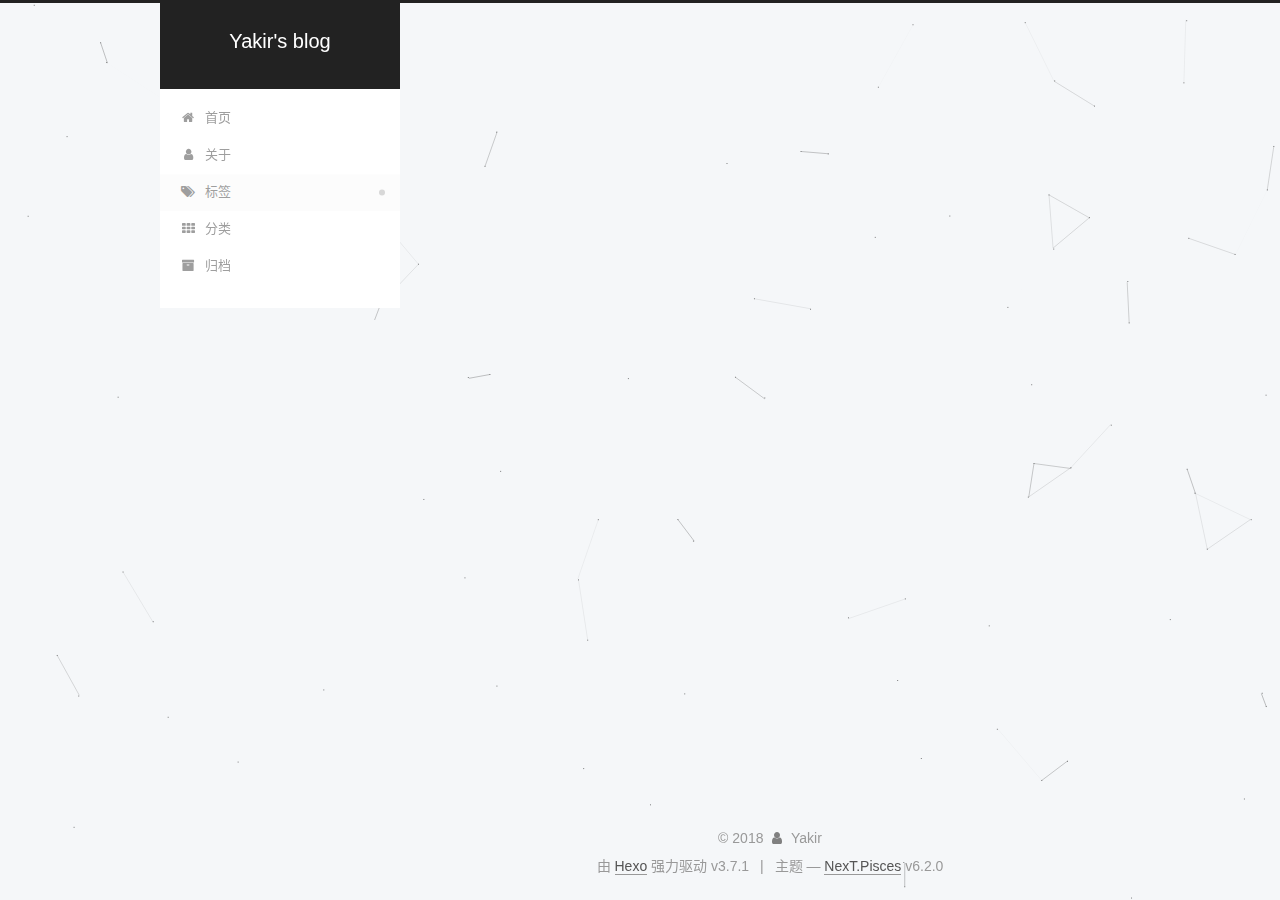
<file: tags/index.html>
<!DOCTYPE html>






  


<html class="theme-next pisces use-motion" lang="zh-CN">
<head>
  <meta charset="UTF-8"/>
<meta http-equiv="X-UA-Compatible" content="IE=edge" />
<meta name="viewport" content="width=device-width, initial-scale=1, maximum-scale=2"/>
<meta name="theme-color" content="#222">












<meta http-equiv="Cache-Control" content="no-transform" />
<meta http-equiv="Cache-Control" content="no-siteapp" />






















<link href="/lib/font-awesome/css/font-awesome.min.css?v=4.6.2" rel="stylesheet" type="text/css" />

<link href="/css/main.css?v=6.2.0" rel="stylesheet" type="text/css" />


  <link rel="apple-touch-icon" sizes="180x180" href="/images/apple-icon-180x180.png?v=6.2.0">


  <link rel="icon" type="image/png" sizes="32x32" href="/images/favicon-32x32.png?v=6.2.0">


  <link rel="icon" type="image/png" sizes="16x16" href="/images/favicon-16x16.png?v=6.2.0">


  <link rel="mask-icon" href="/images/logo.svg?v=6.2.0" color="#222">


  <link rel="manifest" href="/images/manifest.json">


  <meta name="msapplication-config" content="/images/browserconfig.xml" />







<script type="text/javascript" id="hexo.configurations">
  var NexT = window.NexT || {};
  var CONFIG = {
    root: '/',
    scheme: 'Pisces',
    version: '6.2.0',
    sidebar: {"position":"left","display":"post","offset":12,"b2t":false,"scrollpercent":false,"onmobile":false},
    fancybox: false,
    fastclick: false,
    lazyload: false,
    tabs: true,
    motion: {"enable":true,"async":false,"transition":{"post_block":"fadeIn","post_header":"slideDownIn","post_body":"slideDownIn","coll_header":"slideLeftIn","sidebar":"slideUpIn"}},
    algolia: {
      applicationID: '',
      apiKey: '',
      indexName: '',
      hits: {"per_page":10},
      labels: {"input_placeholder":"Search for Posts","hits_empty":"We didn't find any results for the search: ${query}","hits_stats":"${hits} results found in ${time} ms"}
    }
  };
</script>


  




  <meta property="og:type" content="website">
<meta property="og:title" content="tags">
<meta property="og:url" content="http://blog.yakir666.com/tags/index.html">
<meta property="og:site_name" content="Yakir&#39;s blog">
<meta property="og:locale" content="zh-CN">
<meta property="og:updated_time" content="2018-04-27T06:06:49.336Z">
<meta name="twitter:card" content="summary">
<meta name="twitter:title" content="tags">






  <link rel="canonical" href="http://blog.yakir666.com/tags/"/>



<script type="text/javascript" id="page.configurations">
  CONFIG.page = {
    sidebar: "",
  };
</script>

  <title>tags | Yakir's blog</title>
  









  <noscript>
  <style type="text/css">
    .use-motion .motion-element,
    .use-motion .brand,
    .use-motion .menu-item,
    .sidebar-inner,
    .use-motion .post-block,
    .use-motion .pagination,
    .use-motion .comments,
    .use-motion .post-header,
    .use-motion .post-body,
    .use-motion .collection-title { opacity: initial; }

    .use-motion .logo,
    .use-motion .site-title,
    .use-motion .site-subtitle {
      opacity: initial;
      top: initial;
    }

    .use-motion {
      .logo-line-before i { left: initial; }
      .logo-line-after i { right: initial; }
    }
  </style>
</noscript>

</head>

<body itemscope itemtype="http://schema.org/WebPage" lang="zh-CN">

  
  
    
  

  <div class="container sidebar-position-left page-post-detail">
    <div class="headband"></div>

    <header id="header" class="header" itemscope itemtype="http://schema.org/WPHeader">
      <div class="header-inner"><div class="site-brand-wrapper">
  <div class="site-meta ">
    

    <div class="custom-logo-site-title">
      <a href="/" class="brand" rel="start">
        <span class="logo-line-before"><i></i></span>
        <span class="site-title">Yakir's blog</span>
        <span class="logo-line-after"><i></i></span>
      </a>
    </div>
      
        <p class="site-subtitle"></p>
      
  </div>

  <div class="site-nav-toggle">
    <button aria-label="切换导航栏">
      <span class="btn-bar"></span>
      <span class="btn-bar"></span>
      <span class="btn-bar"></span>
    </button>
  </div>
</div>




<nav class="site-nav">
  
    <ul id="menu" class="menu">
      
        
        
        
          
          <li class="menu-item menu-item-home">
    <a href="/" rel="section">
      <i class="menu-item-icon fa fa-fw fa-home"></i> <br />首页</a>
  </li>
        
        
        
          
          <li class="menu-item menu-item-about">
    <a href="/about/" rel="section">
      <i class="menu-item-icon fa fa-fw fa-user"></i> <br />关于</a>
  </li>
        
        
        
          
          <li class="menu-item menu-item-tags menu-item-active">
    <a href="/tags/" rel="section">
      <i class="menu-item-icon fa fa-fw fa-tags"></i> <br />标签</a>
  </li>
        
        
        
          
          <li class="menu-item menu-item-categories">
    <a href="/categories/" rel="section">
      <i class="menu-item-icon fa fa-fw fa-th"></i> <br />分类</a>
  </li>
        
        
        
          
          <li class="menu-item menu-item-archives">
    <a href="/archives/" rel="section">
      <i class="menu-item-icon fa fa-fw fa-archive"></i> <br />归档</a>
  </li>

      
      
    </ul>
  

  

  
</nav>



  



</div>
    </header>

    


    <main id="main" class="main">
      <div class="main-inner">
        <div class="content-wrap">
          
            

    
    
      
      
    
      
      
    
      
      
    
      
      
    
      
      
    
    

  


          
          <div id="content" class="content">
            

  <div id="posts" class="posts-expand">
    
    
    
    <div class="post-block page">
      <header class="post-header">

<h1 class="post-title" itemprop="name headline">tags</h1>

<div class="post-meta">
  
  



</div>

</header>

      
      
      
      <div class="post-body">
        
        
          
        
      </div>
      
      
      
    </div>
    



    
    
    
  </div>


          </div>
          

  
    <div class="comments" id="comments">
      <div id="disqus_thread">
        <noscript>
          Please enable JavaScript to view the
          <a href="https://disqus.com/?ref_noscript">comments powered by Disqus.</a>
        </noscript>
      </div>
    </div>

  



        </div>
        
          
  
  <div class="sidebar-toggle">
    <div class="sidebar-toggle-line-wrap">
      <span class="sidebar-toggle-line sidebar-toggle-line-first"></span>
      <span class="sidebar-toggle-line sidebar-toggle-line-middle"></span>
      <span class="sidebar-toggle-line sidebar-toggle-line-last"></span>
    </div>
  </div>

  <aside id="sidebar" class="sidebar">
    
    <div class="sidebar-inner">

      

      

      <section class="site-overview-wrap sidebar-panel sidebar-panel-active">
        <div class="site-overview">
          <div class="site-author motion-element" itemprop="author" itemscope itemtype="http://schema.org/Person">
            
              <img class="site-author-image" itemprop="image"
                src="/images/avatar.jpg"
                alt="Yakir" />
            
              <p class="site-author-name" itemprop="name">Yakir</p>
              <p class="site-description motion-element" itemprop="description"></p>
          </div>

          
            <nav class="site-state motion-element">
              
                <div class="site-state-item site-state-posts">
                
                  <a href="/archives/">
                
                    <span class="site-state-item-count">1</span>
                    <span class="site-state-item-name">日志</span>
                  </a>
                </div>
              

              

              
            </nav>
          

          

          
            <div class="links-of-author motion-element">
              
                <span class="links-of-author-item">
                  <a href="https://github.com/yuankeyang" target="_blank" title="GitHub"><i class="fa fa-fw fa-github"></i>GitHub</a>
                  
                </span>
              
                <span class="links-of-author-item">
                  <a href="https://twitter.com/yakir6666" target="_blank" title="Twitter"><i class="fa fa-fw fa-twitter"></i>Twitter</a>
                  
                </span>
              
                <span class="links-of-author-item">
                  <a href="https://www.zhihu.com/people/yuankeyang" target="_blank" title="zhihu"><i class="fa fa-fw fa-globe"></i>zhihu</a>
                  
                </span>
              
            </div>
          

          
          

          
          

          
            
          
          

        </div>
      </section>

      

      

    </div>
  </aside>


        
      </div>
    </main>

    <footer id="footer" class="footer">
      <div class="footer-inner">
        <div class="copyright">&copy; <span itemprop="copyrightYear">2018</span>
  <span class="with-love" id="animate">
    <i class="fa fa-user"></i>
  </span>
  <span class="author" itemprop="copyrightHolder">Yakir</span>

  

  
</div>




  <div class="powered-by">由 <a class="theme-link" target="_blank" href="https://hexo.io">Hexo</a> 强力驱动 v3.7.1</div>



  <span class="post-meta-divider">|</span>



  <div class="theme-info">主题 &mdash; <a class="theme-link" target="_blank" href="https://github.com/theme-next/hexo-theme-next">NexT.Pisces</a> v6.2.0</div>




        








        
      </div>
    </footer>

    
      <div class="back-to-top">
        <i class="fa fa-arrow-up"></i>
        
      </div>
    

    

  </div>

  

<script type="text/javascript">
  if (Object.prototype.toString.call(window.Promise) !== '[object Function]') {
    window.Promise = null;
  }
</script>














  













  
  
    <script type="text/javascript" src="/lib/jquery/index.js?v=2.1.3"></script>
  

  
  
    <script type="text/javascript" src="/lib/velocity/velocity.min.js?v=1.2.1"></script>
  

  
  
    <script type="text/javascript" src="/lib/velocity/velocity.ui.min.js?v=1.2.1"></script>
  

  
  
    <script type="text/javascript" src="/lib/canvas-nest/canvas-nest.min.js"></script>
  


  


  <script type="text/javascript" src="/js/src/utils.js?v=6.2.0"></script>

  <script type="text/javascript" src="/js/src/motion.js?v=6.2.0"></script>



  
  


  <script type="text/javascript" src="/js/src/affix.js?v=6.2.0"></script>

  <script type="text/javascript" src="/js/src/schemes/pisces.js?v=6.2.0"></script>



  
  <script type="text/javascript" src="/js/src/scrollspy.js?v=6.2.0"></script>
<script type="text/javascript" src="/js/src/post-details.js?v=6.2.0"></script>



  


  <script type="text/javascript" src="/js/src/bootstrap.js?v=6.2.0"></script>



  

  

  
    <script type="text/javascript">
      var disqus_config = function () {
        this.page.url = 'http://blog.yakir666.com/tags/index.html';
        this.page.identifier = 'tags/index.html';
        this.page.title = 'tags';
      };
      function loadComments () {
        var d = document, s = d.createElement('script');
        s.src = 'https://disqus_iXaprDGcNT.disqus.com/embed.js';
        s.setAttribute('data-timestamp', '' + +new Date());
        (d.head || d.body).appendChild(s);
      }
      
        loadComments();
      
    </script>
  





	





  












  





  

  

  

  

  
  

  

  

  

  

  

  
</body>
</html>
</file>
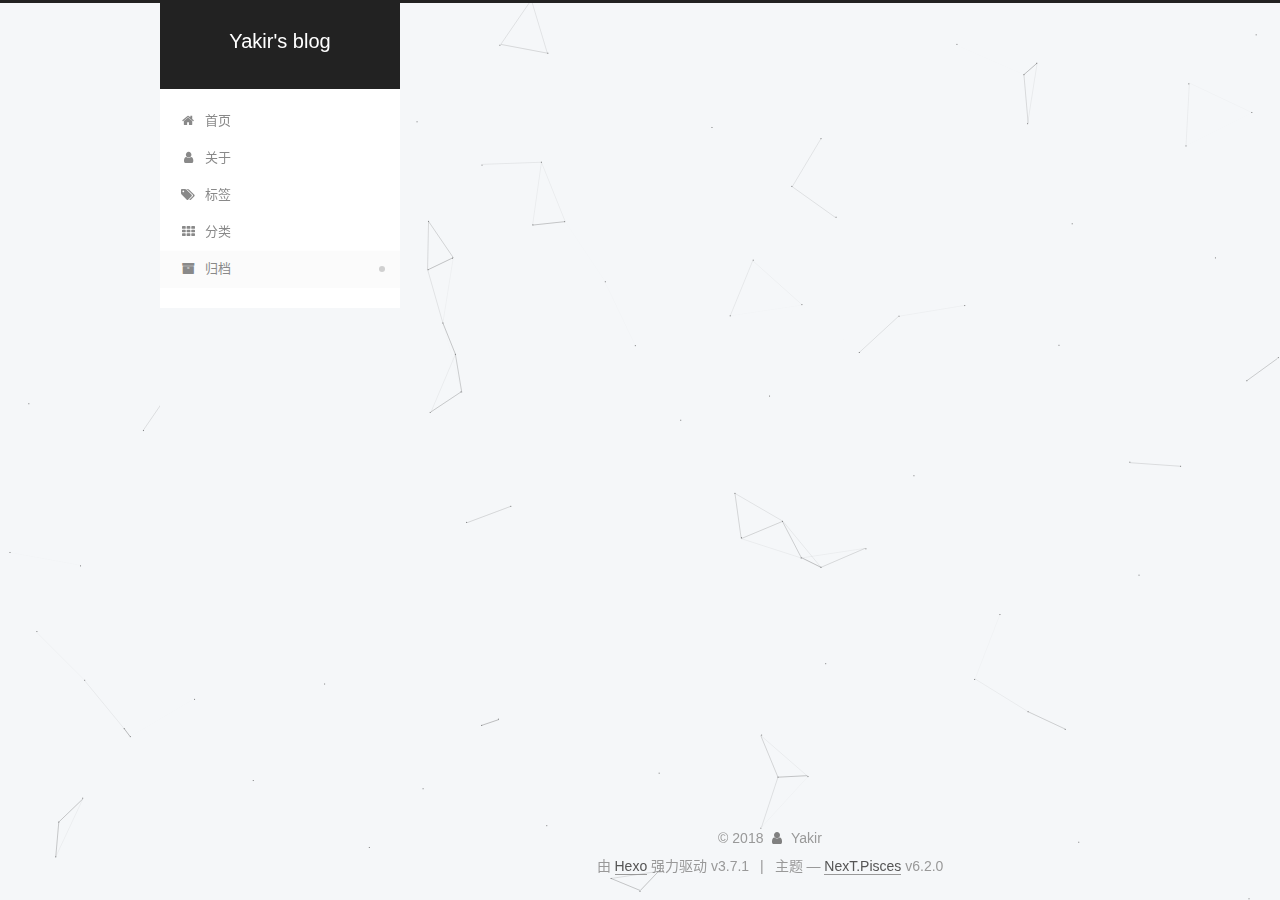
<file: archives/2018/index.html>
<!DOCTYPE html>






  


<html class="theme-next pisces use-motion" lang="zh-CN">
<head>
  <meta charset="UTF-8"/>
<meta http-equiv="X-UA-Compatible" content="IE=edge" />
<meta name="viewport" content="width=device-width, initial-scale=1, maximum-scale=2"/>
<meta name="theme-color" content="#222">












<meta http-equiv="Cache-Control" content="no-transform" />
<meta http-equiv="Cache-Control" content="no-siteapp" />






















<link href="/lib/font-awesome/css/font-awesome.min.css?v=4.6.2" rel="stylesheet" type="text/css" />

<link href="/css/main.css?v=6.2.0" rel="stylesheet" type="text/css" />


  <link rel="apple-touch-icon" sizes="180x180" href="/images/apple-icon-180x180.png?v=6.2.0">


  <link rel="icon" type="image/png" sizes="32x32" href="/images/favicon-32x32.png?v=6.2.0">


  <link rel="icon" type="image/png" sizes="16x16" href="/images/favicon-16x16.png?v=6.2.0">


  <link rel="mask-icon" href="/images/logo.svg?v=6.2.0" color="#222">


  <link rel="manifest" href="/images/manifest.json">


  <meta name="msapplication-config" content="/images/browserconfig.xml" />







<script type="text/javascript" id="hexo.configurations">
  var NexT = window.NexT || {};
  var CONFIG = {
    root: '/',
    scheme: 'Pisces',
    version: '6.2.0',
    sidebar: {"position":"left","display":"post","offset":12,"b2t":false,"scrollpercent":false,"onmobile":false},
    fancybox: false,
    fastclick: false,
    lazyload: false,
    tabs: true,
    motion: {"enable":true,"async":false,"transition":{"post_block":"fadeIn","post_header":"slideDownIn","post_body":"slideDownIn","coll_header":"slideLeftIn","sidebar":"slideUpIn"}},
    algolia: {
      applicationID: '',
      apiKey: '',
      indexName: '',
      hits: {"per_page":10},
      labels: {"input_placeholder":"Search for Posts","hits_empty":"We didn't find any results for the search: ${query}","hits_stats":"${hits} results found in ${time} ms"}
    }
  };
</script>


  




  <meta property="og:type" content="website">
<meta property="og:title" content="Yakir&#39;s blog">
<meta property="og:url" content="http://blog.yakir666.com/archives/2018/index.html">
<meta property="og:site_name" content="Yakir&#39;s blog">
<meta property="og:locale" content="zh-CN">
<meta name="twitter:card" content="summary">
<meta name="twitter:title" content="Yakir&#39;s blog">






  <link rel="canonical" href="http://blog.yakir666.com/archives/2018/"/>



<script type="text/javascript" id="page.configurations">
  CONFIG.page = {
    sidebar: "",
  };
</script>

  <title>归档 | Yakir's blog</title>
  









  <noscript>
  <style type="text/css">
    .use-motion .motion-element,
    .use-motion .brand,
    .use-motion .menu-item,
    .sidebar-inner,
    .use-motion .post-block,
    .use-motion .pagination,
    .use-motion .comments,
    .use-motion .post-header,
    .use-motion .post-body,
    .use-motion .collection-title { opacity: initial; }

    .use-motion .logo,
    .use-motion .site-title,
    .use-motion .site-subtitle {
      opacity: initial;
      top: initial;
    }

    .use-motion {
      .logo-line-before i { left: initial; }
      .logo-line-after i { right: initial; }
    }
  </style>
</noscript>

</head>

<body itemscope itemtype="http://schema.org/WebPage" lang="zh-CN">

  
  
    
  

  <div class="container sidebar-position-left page-archive">
    <div class="headband"></div>

    <header id="header" class="header" itemscope itemtype="http://schema.org/WPHeader">
      <div class="header-inner"><div class="site-brand-wrapper">
  <div class="site-meta ">
    

    <div class="custom-logo-site-title">
      <a href="/" class="brand" rel="start">
        <span class="logo-line-before"><i></i></span>
        <span class="site-title">Yakir's blog</span>
        <span class="logo-line-after"><i></i></span>
      </a>
    </div>
      
        <p class="site-subtitle"></p>
      
  </div>

  <div class="site-nav-toggle">
    <button aria-label="切换导航栏">
      <span class="btn-bar"></span>
      <span class="btn-bar"></span>
      <span class="btn-bar"></span>
    </button>
  </div>
</div>




<nav class="site-nav">
  
    <ul id="menu" class="menu">
      
        
        
        
          
          <li class="menu-item menu-item-home">
    <a href="/" rel="section">
      <i class="menu-item-icon fa fa-fw fa-home"></i> <br />首页</a>
  </li>
        
        
        
          
          <li class="menu-item menu-item-about">
    <a href="/about/" rel="section">
      <i class="menu-item-icon fa fa-fw fa-user"></i> <br />关于</a>
  </li>
        
        
        
          
          <li class="menu-item menu-item-tags">
    <a href="/tags/" rel="section">
      <i class="menu-item-icon fa fa-fw fa-tags"></i> <br />标签</a>
  </li>
        
        
        
          
          <li class="menu-item menu-item-categories">
    <a href="/categories/" rel="section">
      <i class="menu-item-icon fa fa-fw fa-th"></i> <br />分类</a>
  </li>
        
        
        
          
          <li class="menu-item menu-item-archives menu-item-active">
    <a href="/archives/" rel="section">
      <i class="menu-item-icon fa fa-fw fa-archive"></i> <br />归档</a>
  </li>

      
      
    </ul>
  

  

  
</nav>



  



</div>
    </header>

    


    <main id="main" class="main">
      <div class="main-inner">
        <div class="content-wrap">
          
            

    
    
      
      
    
      
      
    
      
      
    
      
      
    
      
      
    
    

  


          
          <div id="content" class="content">
            

  
  
  
  <div class="post-block archive">
    <div id="posts" class="posts-collapse">
      <span class="archive-move-on"></span>

      
      <span class="archive-page-counter">
        
        
        
          
        
        嗯..! 目前共计 1 篇日志。 继续努力。
      </span>
      

      

        
        
        

        
          
          <div class="collection-title">
            <h1 class="archive-year" id="archive-year-2018">2018</h1>
          </div>
        
        

        

  <article class="post post-type-normal" itemscope itemtype="http://schema.org/Article">
    <header class="post-header">

      <h2 class="post-title">
        
            <a class="post-title-link" href="/2018/06/14/hello-world/" itemprop="url">
              
                <span itemprop="name">Hello World</span>
              
            </a>
        
      </h2>

      <div class="post-meta">
        <time class="post-time" itemprop="dateCreated"
              datetime="2018-06-14T11:08:05+08:00"
              content="2018-06-14" >
          06-14
        </time>
      </div>

    </header>
  </article>



      

    </div>
  </div>
  
  
  

  



          </div>
          

        </div>
        
          
  
  <div class="sidebar-toggle">
    <div class="sidebar-toggle-line-wrap">
      <span class="sidebar-toggle-line sidebar-toggle-line-first"></span>
      <span class="sidebar-toggle-line sidebar-toggle-line-middle"></span>
      <span class="sidebar-toggle-line sidebar-toggle-line-last"></span>
    </div>
  </div>

  <aside id="sidebar" class="sidebar">
    
    <div class="sidebar-inner">

      

      

      <section class="site-overview-wrap sidebar-panel sidebar-panel-active">
        <div class="site-overview">
          <div class="site-author motion-element" itemprop="author" itemscope itemtype="http://schema.org/Person">
            
              <img class="site-author-image" itemprop="image"
                src="/images/avatar.jpg"
                alt="Yakir" />
            
              <p class="site-author-name" itemprop="name">Yakir</p>
              <p class="site-description motion-element" itemprop="description"></p>
          </div>

          
            <nav class="site-state motion-element">
              
                <div class="site-state-item site-state-posts">
                
                  <a href="/archives/">
                
                    <span class="site-state-item-count">1</span>
                    <span class="site-state-item-name">日志</span>
                  </a>
                </div>
              

              

              
            </nav>
          

          

          
            <div class="links-of-author motion-element">
              
                <span class="links-of-author-item">
                  <a href="https://github.com/yuankeyang" target="_blank" title="GitHub"><i class="fa fa-fw fa-github"></i>GitHub</a>
                  
                </span>
              
                <span class="links-of-author-item">
                  <a href="https://twitter.com/yakir6666" target="_blank" title="Twitter"><i class="fa fa-fw fa-twitter"></i>Twitter</a>
                  
                </span>
              
                <span class="links-of-author-item">
                  <a href="https://www.zhihu.com/people/yuankeyang" target="_blank" title="zhihu"><i class="fa fa-fw fa-globe"></i>zhihu</a>
                  
                </span>
              
            </div>
          

          
          

          
          

          
            
          
          

        </div>
      </section>

      

      

    </div>
  </aside>


        
      </div>
    </main>

    <footer id="footer" class="footer">
      <div class="footer-inner">
        <div class="copyright">&copy; <span itemprop="copyrightYear">2018</span>
  <span class="with-love" id="animate">
    <i class="fa fa-user"></i>
  </span>
  <span class="author" itemprop="copyrightHolder">Yakir</span>

  

  
</div>




  <div class="powered-by">由 <a class="theme-link" target="_blank" href="https://hexo.io">Hexo</a> 强力驱动 v3.7.1</div>



  <span class="post-meta-divider">|</span>



  <div class="theme-info">主题 &mdash; <a class="theme-link" target="_blank" href="https://github.com/theme-next/hexo-theme-next">NexT.Pisces</a> v6.2.0</div>




        








        
      </div>
    </footer>

    
      <div class="back-to-top">
        <i class="fa fa-arrow-up"></i>
        
      </div>
    

    

  </div>

  

<script type="text/javascript">
  if (Object.prototype.toString.call(window.Promise) !== '[object Function]') {
    window.Promise = null;
  }
</script>














  













  
  
    <script type="text/javascript" src="/lib/jquery/index.js?v=2.1.3"></script>
  

  
  
    <script type="text/javascript" src="/lib/velocity/velocity.min.js?v=1.2.1"></script>
  

  
  
    <script type="text/javascript" src="/lib/velocity/velocity.ui.min.js?v=1.2.1"></script>
  

  
  
    <script type="text/javascript" src="/lib/canvas-nest/canvas-nest.min.js"></script>
  


  


  <script type="text/javascript" src="/js/src/utils.js?v=6.2.0"></script>

  <script type="text/javascript" src="/js/src/motion.js?v=6.2.0"></script>



  
  


  <script type="text/javascript" src="/js/src/affix.js?v=6.2.0"></script>

  <script type="text/javascript" src="/js/src/schemes/pisces.js?v=6.2.0"></script>



  

  


  <script type="text/javascript" src="/js/src/bootstrap.js?v=6.2.0"></script>



  

  

  





	





  












  





  

  

  

  

  
  

  

  

  

  

  

  
</body>
</html>
</file>
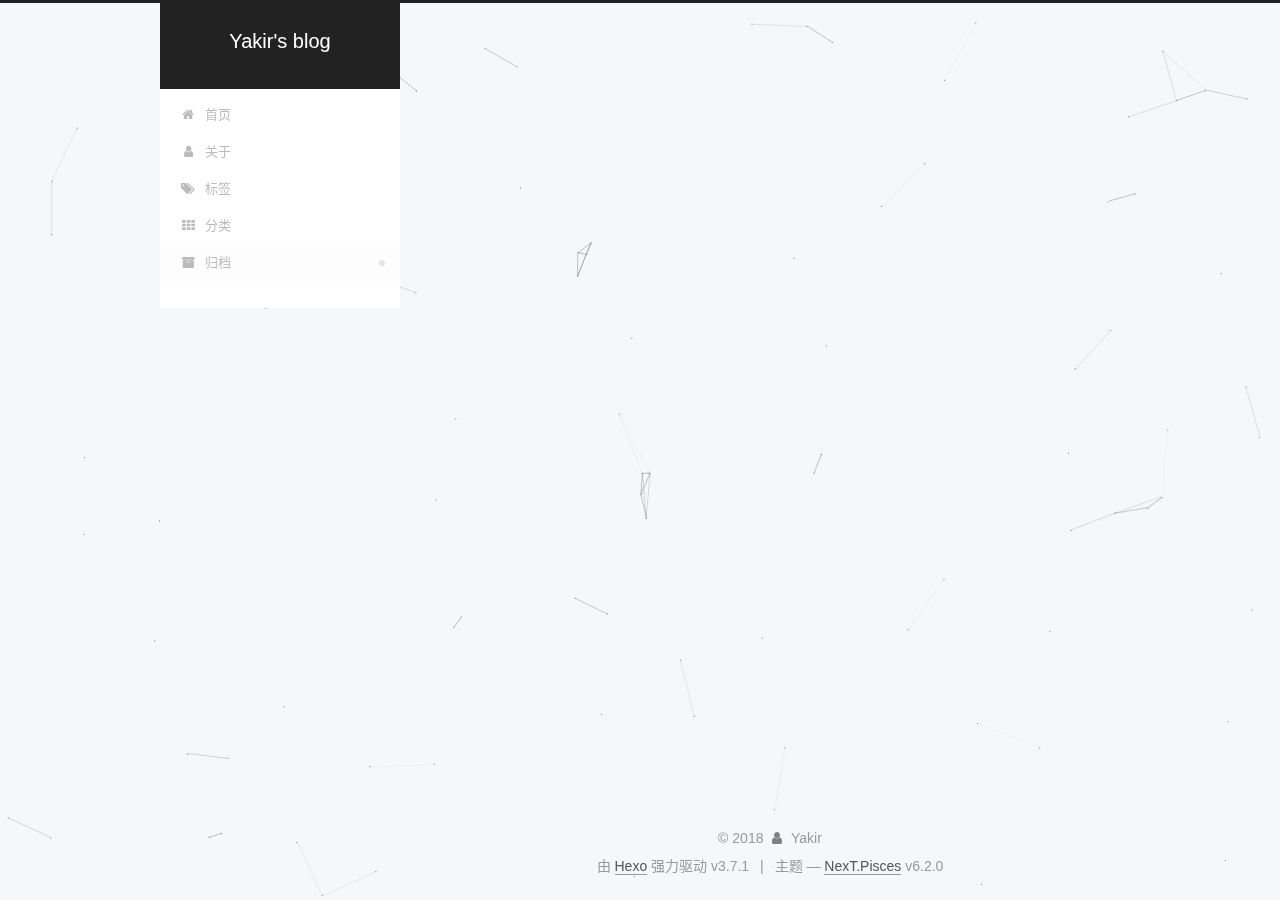
<file: archives/2018/04/index.html>
<!DOCTYPE html>






  


<html class="theme-next pisces use-motion" lang="zh-CN">
<head>
  <meta charset="UTF-8"/>
<meta http-equiv="X-UA-Compatible" content="IE=edge" />
<meta name="viewport" content="width=device-width, initial-scale=1, maximum-scale=2"/>
<meta name="theme-color" content="#222">












<meta http-equiv="Cache-Control" content="no-transform" />
<meta http-equiv="Cache-Control" content="no-siteapp" />






















<link href="/lib/font-awesome/css/font-awesome.min.css?v=4.6.2" rel="stylesheet" type="text/css" />

<link href="/css/main.css?v=6.2.0" rel="stylesheet" type="text/css" />


  <link rel="apple-touch-icon" sizes="180x180" href="/images/apple-icon-180x180.png?v=6.2.0">


  <link rel="icon" type="image/png" sizes="32x32" href="/images/favicon-32x32.png?v=6.2.0">


  <link rel="icon" type="image/png" sizes="16x16" href="/images/favicon-16x16.png?v=6.2.0">


  <link rel="mask-icon" href="/images/logo.svg?v=6.2.0" color="#222">


  <link rel="manifest" href="/images/manifest.json">


  <meta name="msapplication-config" content="/images/browserconfig.xml" />







<script type="text/javascript" id="hexo.configurations">
  var NexT = window.NexT || {};
  var CONFIG = {
    root: '/',
    scheme: 'Pisces',
    version: '6.2.0',
    sidebar: {"position":"left","display":"post","offset":12,"b2t":false,"scrollpercent":false,"onmobile":false},
    fancybox: false,
    fastclick: false,
    lazyload: false,
    tabs: true,
    motion: {"enable":true,"async":false,"transition":{"post_block":"fadeIn","post_header":"slideDownIn","post_body":"slideDownIn","coll_header":"slideLeftIn","sidebar":"slideUpIn"}},
    algolia: {
      applicationID: '',
      apiKey: '',
      indexName: '',
      hits: {"per_page":10},
      labels: {"input_placeholder":"Search for Posts","hits_empty":"We didn't find any results for the search: ${query}","hits_stats":"${hits} results found in ${time} ms"}
    }
  };
</script>


  




  <meta property="og:type" content="website">
<meta property="og:title" content="Yakir&#39;s blog">
<meta property="og:url" content="http://blog.yakir666.com/archives/2018/04/index.html">
<meta property="og:site_name" content="Yakir&#39;s blog">
<meta property="og:locale" content="zh-CN">
<meta name="twitter:card" content="summary">
<meta name="twitter:title" content="Yakir&#39;s blog">






  <link rel="canonical" href="http://blog.yakir666.com/archives/2018/04/"/>



<script type="text/javascript" id="page.configurations">
  CONFIG.page = {
    sidebar: "",
  };
</script>

  <title>归档 | Yakir's blog</title>
  









  <noscript>
  <style type="text/css">
    .use-motion .motion-element,
    .use-motion .brand,
    .use-motion .menu-item,
    .sidebar-inner,
    .use-motion .post-block,
    .use-motion .pagination,
    .use-motion .comments,
    .use-motion .post-header,
    .use-motion .post-body,
    .use-motion .collection-title { opacity: initial; }

    .use-motion .logo,
    .use-motion .site-title,
    .use-motion .site-subtitle {
      opacity: initial;
      top: initial;
    }

    .use-motion {
      .logo-line-before i { left: initial; }
      .logo-line-after i { right: initial; }
    }
  </style>
</noscript>

</head>

<body itemscope itemtype="http://schema.org/WebPage" lang="zh-CN">

  
  
    
  

  <div class="container sidebar-position-left page-archive">
    <div class="headband"></div>

    <header id="header" class="header" itemscope itemtype="http://schema.org/WPHeader">
      <div class="header-inner"><div class="site-brand-wrapper">
  <div class="site-meta ">
    

    <div class="custom-logo-site-title">
      <a href="/" class="brand" rel="start">
        <span class="logo-line-before"><i></i></span>
        <span class="site-title">Yakir's blog</span>
        <span class="logo-line-after"><i></i></span>
      </a>
    </div>
      
        <p class="site-subtitle"></p>
      
  </div>

  <div class="site-nav-toggle">
    <button aria-label="切换导航栏">
      <span class="btn-bar"></span>
      <span class="btn-bar"></span>
      <span class="btn-bar"></span>
    </button>
  </div>
</div>




<nav class="site-nav">
  
    <ul id="menu" class="menu">
      
        
        
        
          
          <li class="menu-item menu-item-home">
    <a href="/" rel="section">
      <i class="menu-item-icon fa fa-fw fa-home"></i> <br />首页</a>
  </li>
        
        
        
          
          <li class="menu-item menu-item-about">
    <a href="/about/" rel="section">
      <i class="menu-item-icon fa fa-fw fa-user"></i> <br />关于</a>
  </li>
        
        
        
          
          <li class="menu-item menu-item-tags">
    <a href="/tags/" rel="section">
      <i class="menu-item-icon fa fa-fw fa-tags"></i> <br />标签</a>
  </li>
        
        
        
          
          <li class="menu-item menu-item-categories">
    <a href="/categories/" rel="section">
      <i class="menu-item-icon fa fa-fw fa-th"></i> <br />分类</a>
  </li>
        
        
        
          
          <li class="menu-item menu-item-archives menu-item-active">
    <a href="/archives/" rel="section">
      <i class="menu-item-icon fa fa-fw fa-archive"></i> <br />归档</a>
  </li>

      
      
    </ul>
  

  

  
</nav>



  



</div>
    </header>

    


    <main id="main" class="main">
      <div class="main-inner">
        <div class="content-wrap">
          
            

    
    
      
      
    
      
      
    
      
      
    
      
      
    
      
      
    
    

  


          
          <div id="content" class="content">
            

  
  
  
  <div class="post-block archive">
    <div id="posts" class="posts-collapse">
      <span class="archive-move-on"></span>

      
      <span class="archive-page-counter">
        
        
        
          
        
        嗯..! 目前共计 1 篇日志。 继续努力。
      </span>
      

      

        
        
        

        
          
          <div class="collection-title">
            <h1 class="archive-year" id="archive-year-2018">2018</h1>
          </div>
        
        

        

  <article class="post post-type-normal" itemscope itemtype="http://schema.org/Article">
    <header class="post-header">

      <h2 class="post-title">
        
            <a class="post-title-link" href="/2018/04/26/hello-world/" itemprop="url">
              
                <span itemprop="name">Hello World</span>
              
            </a>
        
      </h2>

      <div class="post-meta">
        <time class="post-time" itemprop="dateCreated"
              datetime="2018-04-26T16:27:22+08:00"
              content="2018-04-26" >
          04-26
        </time>
      </div>

    </header>
  </article>



      

    </div>
  </div>
  
  
  

  



          </div>
          

        </div>
        
          
  
  <div class="sidebar-toggle">
    <div class="sidebar-toggle-line-wrap">
      <span class="sidebar-toggle-line sidebar-toggle-line-first"></span>
      <span class="sidebar-toggle-line sidebar-toggle-line-middle"></span>
      <span class="sidebar-toggle-line sidebar-toggle-line-last"></span>
    </div>
  </div>

  <aside id="sidebar" class="sidebar">
    
    <div class="sidebar-inner">

      

      

      <section class="site-overview-wrap sidebar-panel sidebar-panel-active">
        <div class="site-overview">
          <div class="site-author motion-element" itemprop="author" itemscope itemtype="http://schema.org/Person">
            
              <img class="site-author-image" itemprop="image"
                src="/images/avatar.jpg"
                alt="Yakir" />
            
              <p class="site-author-name" itemprop="name">Yakir</p>
              <p class="site-description motion-element" itemprop="description"></p>
          </div>

          
            <nav class="site-state motion-element">
              
                <div class="site-state-item site-state-posts">
                
                  <a href="/archives/">
                
                    <span class="site-state-item-count">1</span>
                    <span class="site-state-item-name">日志</span>
                  </a>
                </div>
              

              

              
            </nav>
          

          

          
            <div class="links-of-author motion-element">
              
                <span class="links-of-author-item">
                  <a href="https://github.com/yuankeyang" target="_blank" title="GitHub"><i class="fa fa-fw fa-github"></i>GitHub</a>
                  
                </span>
              
                <span class="links-of-author-item">
                  <a href="https://twitter.com/yakir6666" target="_blank" title="Twitter"><i class="fa fa-fw fa-twitter"></i>Twitter</a>
                  
                </span>
              
                <span class="links-of-author-item">
                  <a href="https://www.zhihu.com/people/yuankeyang" target="_blank" title="zhihu"><i class="fa fa-fw fa-globe"></i>zhihu</a>
                  
                </span>
              
            </div>
          

          
          

          
          

          
            
          
          

        </div>
      </section>

      

      

    </div>
  </aside>


        
      </div>
    </main>

    <footer id="footer" class="footer">
      <div class="footer-inner">
        <div class="copyright">&copy; <span itemprop="copyrightYear">2018</span>
  <span class="with-love" id="animate">
    <i class="fa fa-user"></i>
  </span>
  <span class="author" itemprop="copyrightHolder">Yakir</span>

  

  
</div>




  <div class="powered-by">由 <a class="theme-link" target="_blank" href="https://hexo.io">Hexo</a> 强力驱动 v3.7.1</div>



  <span class="post-meta-divider">|</span>



  <div class="theme-info">主题 &mdash; <a class="theme-link" target="_blank" href="https://github.com/theme-next/hexo-theme-next">NexT.Pisces</a> v6.2.0</div>




        








        
      </div>
    </footer>

    
      <div class="back-to-top">
        <i class="fa fa-arrow-up"></i>
        
      </div>
    

    

  </div>

  

<script type="text/javascript">
  if (Object.prototype.toString.call(window.Promise) !== '[object Function]') {
    window.Promise = null;
  }
</script>














  













  
  
    <script type="text/javascript" src="/lib/jquery/index.js?v=2.1.3"></script>
  

  
  
    <script type="text/javascript" src="/lib/velocity/velocity.min.js?v=1.2.1"></script>
  

  
  
    <script type="text/javascript" src="/lib/velocity/velocity.ui.min.js?v=1.2.1"></script>
  

  
  
    <script type="text/javascript" src="/lib/canvas-nest/canvas-nest.min.js"></script>
  


  


  <script type="text/javascript" src="/js/src/utils.js?v=6.2.0"></script>

  <script type="text/javascript" src="/js/src/motion.js?v=6.2.0"></script>



  
  


  <script type="text/javascript" src="/js/src/affix.js?v=6.2.0"></script>

  <script type="text/javascript" src="/js/src/schemes/pisces.js?v=6.2.0"></script>



  

  


  <script type="text/javascript" src="/js/src/bootstrap.js?v=6.2.0"></script>



  

  
    <script id="dsq-count-scr" src="https://disqus_iXaprDGcNT.disqus.com/count.js" async></script>
  

  





	





  












  





  

  

  

  

  
  

  

  

  

  

  

  
</body>
</html>
</file>
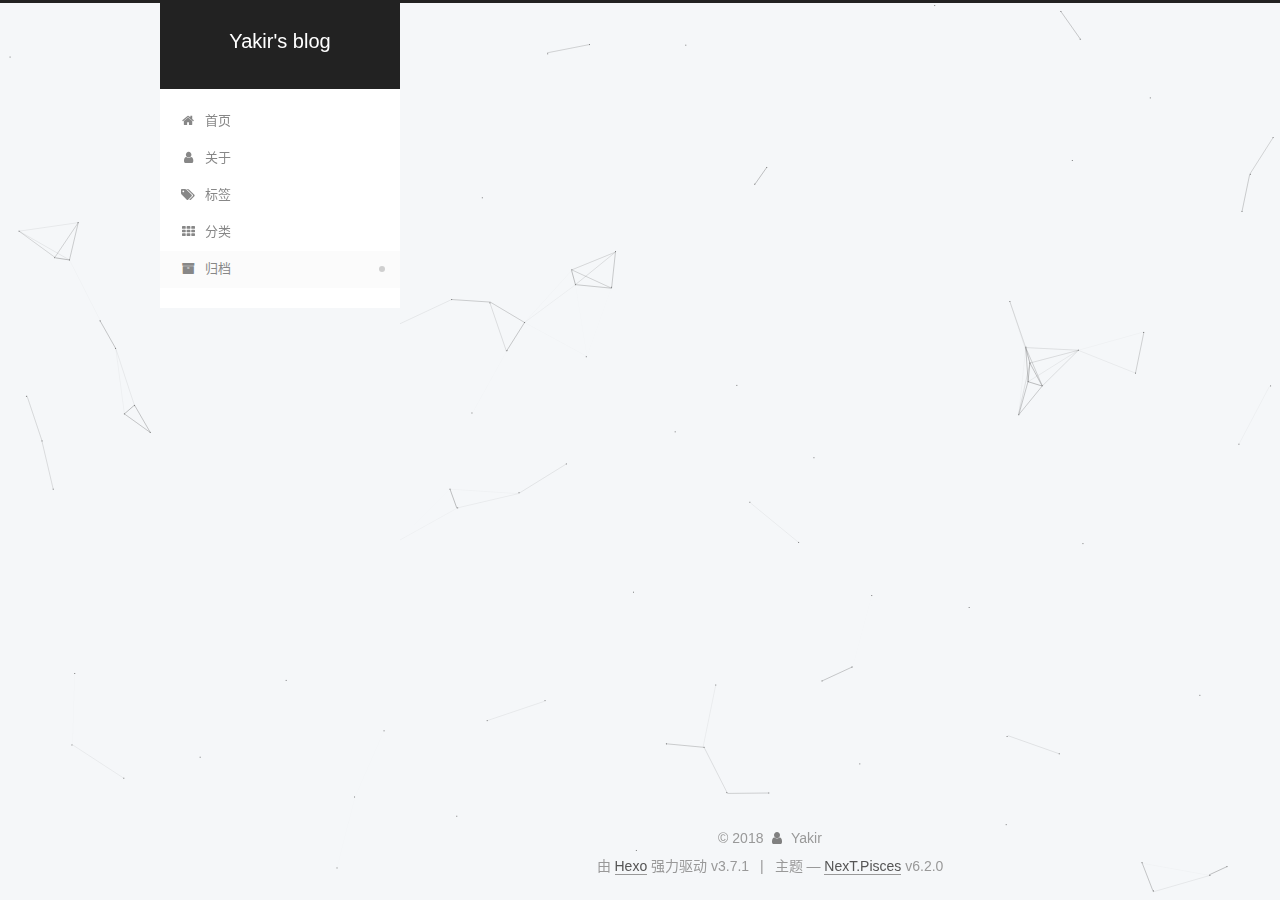
<file: archives/2018/06/index.html>
<!DOCTYPE html>






  


<html class="theme-next pisces use-motion" lang="zh-CN">
<head>
  <meta charset="UTF-8"/>
<meta http-equiv="X-UA-Compatible" content="IE=edge" />
<meta name="viewport" content="width=device-width, initial-scale=1, maximum-scale=2"/>
<meta name="theme-color" content="#222">












<meta http-equiv="Cache-Control" content="no-transform" />
<meta http-equiv="Cache-Control" content="no-siteapp" />






















<link href="/lib/font-awesome/css/font-awesome.min.css?v=4.6.2" rel="stylesheet" type="text/css" />

<link href="/css/main.css?v=6.2.0" rel="stylesheet" type="text/css" />


  <link rel="apple-touch-icon" sizes="180x180" href="/images/apple-icon-180x180.png?v=6.2.0">


  <link rel="icon" type="image/png" sizes="32x32" href="/images/favicon-32x32.png?v=6.2.0">


  <link rel="icon" type="image/png" sizes="16x16" href="/images/favicon-16x16.png?v=6.2.0">


  <link rel="mask-icon" href="/images/logo.svg?v=6.2.0" color="#222">


  <link rel="manifest" href="/images/manifest.json">


  <meta name="msapplication-config" content="/images/browserconfig.xml" />







<script type="text/javascript" id="hexo.configurations">
  var NexT = window.NexT || {};
  var CONFIG = {
    root: '/',
    scheme: 'Pisces',
    version: '6.2.0',
    sidebar: {"position":"left","display":"post","offset":12,"b2t":false,"scrollpercent":false,"onmobile":false},
    fancybox: false,
    fastclick: false,
    lazyload: false,
    tabs: true,
    motion: {"enable":true,"async":false,"transition":{"post_block":"fadeIn","post_header":"slideDownIn","post_body":"slideDownIn","coll_header":"slideLeftIn","sidebar":"slideUpIn"}},
    algolia: {
      applicationID: '',
      apiKey: '',
      indexName: '',
      hits: {"per_page":10},
      labels: {"input_placeholder":"Search for Posts","hits_empty":"We didn't find any results for the search: ${query}","hits_stats":"${hits} results found in ${time} ms"}
    }
  };
</script>


  




  <meta property="og:type" content="website">
<meta property="og:title" content="Yakir&#39;s blog">
<meta property="og:url" content="http://blog.yakir666.com/archives/2018/06/index.html">
<meta property="og:site_name" content="Yakir&#39;s blog">
<meta property="og:locale" content="zh-CN">
<meta name="twitter:card" content="summary">
<meta name="twitter:title" content="Yakir&#39;s blog">






  <link rel="canonical" href="http://blog.yakir666.com/archives/2018/06/"/>



<script type="text/javascript" id="page.configurations">
  CONFIG.page = {
    sidebar: "",
  };
</script>

  <title>归档 | Yakir's blog</title>
  









  <noscript>
  <style type="text/css">
    .use-motion .motion-element,
    .use-motion .brand,
    .use-motion .menu-item,
    .sidebar-inner,
    .use-motion .post-block,
    .use-motion .pagination,
    .use-motion .comments,
    .use-motion .post-header,
    .use-motion .post-body,
    .use-motion .collection-title { opacity: initial; }

    .use-motion .logo,
    .use-motion .site-title,
    .use-motion .site-subtitle {
      opacity: initial;
      top: initial;
    }

    .use-motion {
      .logo-line-before i { left: initial; }
      .logo-line-after i { right: initial; }
    }
  </style>
</noscript>

</head>

<body itemscope itemtype="http://schema.org/WebPage" lang="zh-CN">

  
  
    
  

  <div class="container sidebar-position-left page-archive">
    <div class="headband"></div>

    <header id="header" class="header" itemscope itemtype="http://schema.org/WPHeader">
      <div class="header-inner"><div class="site-brand-wrapper">
  <div class="site-meta ">
    

    <div class="custom-logo-site-title">
      <a href="/" class="brand" rel="start">
        <span class="logo-line-before"><i></i></span>
        <span class="site-title">Yakir's blog</span>
        <span class="logo-line-after"><i></i></span>
      </a>
    </div>
      
        <p class="site-subtitle"></p>
      
  </div>

  <div class="site-nav-toggle">
    <button aria-label="切换导航栏">
      <span class="btn-bar"></span>
      <span class="btn-bar"></span>
      <span class="btn-bar"></span>
    </button>
  </div>
</div>




<nav class="site-nav">
  
    <ul id="menu" class="menu">
      
        
        
        
          
          <li class="menu-item menu-item-home">
    <a href="/" rel="section">
      <i class="menu-item-icon fa fa-fw fa-home"></i> <br />首页</a>
  </li>
        
        
        
          
          <li class="menu-item menu-item-about">
    <a href="/about/" rel="section">
      <i class="menu-item-icon fa fa-fw fa-user"></i> <br />关于</a>
  </li>
        
        
        
          
          <li class="menu-item menu-item-tags">
    <a href="/tags/" rel="section">
      <i class="menu-item-icon fa fa-fw fa-tags"></i> <br />标签</a>
  </li>
        
        
        
          
          <li class="menu-item menu-item-categories">
    <a href="/categories/" rel="section">
      <i class="menu-item-icon fa fa-fw fa-th"></i> <br />分类</a>
  </li>
        
        
        
          
          <li class="menu-item menu-item-archives menu-item-active">
    <a href="/archives/" rel="section">
      <i class="menu-item-icon fa fa-fw fa-archive"></i> <br />归档</a>
  </li>

      
      
    </ul>
  

  

  
</nav>



  



</div>
    </header>

    


    <main id="main" class="main">
      <div class="main-inner">
        <div class="content-wrap">
          
            

    
    
      
      
    
      
      
    
      
      
    
      
      
    
      
      
    
    

  


          
          <div id="content" class="content">
            

  
  
  
  <div class="post-block archive">
    <div id="posts" class="posts-collapse">
      <span class="archive-move-on"></span>

      
      <span class="archive-page-counter">
        
        
        
          
        
        嗯..! 目前共计 1 篇日志。 继续努力。
      </span>
      

      

        
        
        

        
          
          <div class="collection-title">
            <h1 class="archive-year" id="archive-year-2018">2018</h1>
          </div>
        
        

        

  <article class="post post-type-normal" itemscope itemtype="http://schema.org/Article">
    <header class="post-header">

      <h2 class="post-title">
        
            <a class="post-title-link" href="/2018/06/14/hello-world/" itemprop="url">
              
                <span itemprop="name">Hello World</span>
              
            </a>
        
      </h2>

      <div class="post-meta">
        <time class="post-time" itemprop="dateCreated"
              datetime="2018-06-14T11:08:05+08:00"
              content="2018-06-14" >
          06-14
        </time>
      </div>

    </header>
  </article>



      

    </div>
  </div>
  
  
  

  



          </div>
          

        </div>
        
          
  
  <div class="sidebar-toggle">
    <div class="sidebar-toggle-line-wrap">
      <span class="sidebar-toggle-line sidebar-toggle-line-first"></span>
      <span class="sidebar-toggle-line sidebar-toggle-line-middle"></span>
      <span class="sidebar-toggle-line sidebar-toggle-line-last"></span>
    </div>
  </div>

  <aside id="sidebar" class="sidebar">
    
    <div class="sidebar-inner">

      

      

      <section class="site-overview-wrap sidebar-panel sidebar-panel-active">
        <div class="site-overview">
          <div class="site-author motion-element" itemprop="author" itemscope itemtype="http://schema.org/Person">
            
              <img class="site-author-image" itemprop="image"
                src="/images/avatar.jpg"
                alt="Yakir" />
            
              <p class="site-author-name" itemprop="name">Yakir</p>
              <p class="site-description motion-element" itemprop="description"></p>
          </div>

          
            <nav class="site-state motion-element">
              
                <div class="site-state-item site-state-posts">
                
                  <a href="/archives/">
                
                    <span class="site-state-item-count">1</span>
                    <span class="site-state-item-name">日志</span>
                  </a>
                </div>
              

              

              
            </nav>
          

          

          
            <div class="links-of-author motion-element">
              
                <span class="links-of-author-item">
                  <a href="https://github.com/yuankeyang" target="_blank" title="GitHub"><i class="fa fa-fw fa-github"></i>GitHub</a>
                  
                </span>
              
                <span class="links-of-author-item">
                  <a href="https://twitter.com/yakir6666" target="_blank" title="Twitter"><i class="fa fa-fw fa-twitter"></i>Twitter</a>
                  
                </span>
              
                <span class="links-of-author-item">
                  <a href="https://www.zhihu.com/people/yuankeyang" target="_blank" title="zhihu"><i class="fa fa-fw fa-globe"></i>zhihu</a>
                  
                </span>
              
            </div>
          

          
          

          
          

          
            
          
          

        </div>
      </section>

      

      

    </div>
  </aside>


        
      </div>
    </main>

    <footer id="footer" class="footer">
      <div class="footer-inner">
        <div class="copyright">&copy; <span itemprop="copyrightYear">2018</span>
  <span class="with-love" id="animate">
    <i class="fa fa-user"></i>
  </span>
  <span class="author" itemprop="copyrightHolder">Yakir</span>

  

  
</div>




  <div class="powered-by">由 <a class="theme-link" target="_blank" href="https://hexo.io">Hexo</a> 强力驱动 v3.7.1</div>



  <span class="post-meta-divider">|</span>



  <div class="theme-info">主题 &mdash; <a class="theme-link" target="_blank" href="https://github.com/theme-next/hexo-theme-next">NexT.Pisces</a> v6.2.0</div>




        








        
      </div>
    </footer>

    
      <div class="back-to-top">
        <i class="fa fa-arrow-up"></i>
        
      </div>
    

    

  </div>

  

<script type="text/javascript">
  if (Object.prototype.toString.call(window.Promise) !== '[object Function]') {
    window.Promise = null;
  }
</script>














  













  
  
    <script type="text/javascript" src="/lib/jquery/index.js?v=2.1.3"></script>
  

  
  
    <script type="text/javascript" src="/lib/velocity/velocity.min.js?v=1.2.1"></script>
  

  
  
    <script type="text/javascript" src="/lib/velocity/velocity.ui.min.js?v=1.2.1"></script>
  

  
  
    <script type="text/javascript" src="/lib/canvas-nest/canvas-nest.min.js"></script>
  


  


  <script type="text/javascript" src="/js/src/utils.js?v=6.2.0"></script>

  <script type="text/javascript" src="/js/src/motion.js?v=6.2.0"></script>



  
  


  <script type="text/javascript" src="/js/src/affix.js?v=6.2.0"></script>

  <script type="text/javascript" src="/js/src/schemes/pisces.js?v=6.2.0"></script>



  

  


  <script type="text/javascript" src="/js/src/bootstrap.js?v=6.2.0"></script>



  

  

  





	





  












  





  

  

  

  

  
  

  

  

  

  

  

  
</body>
</html>
</file>
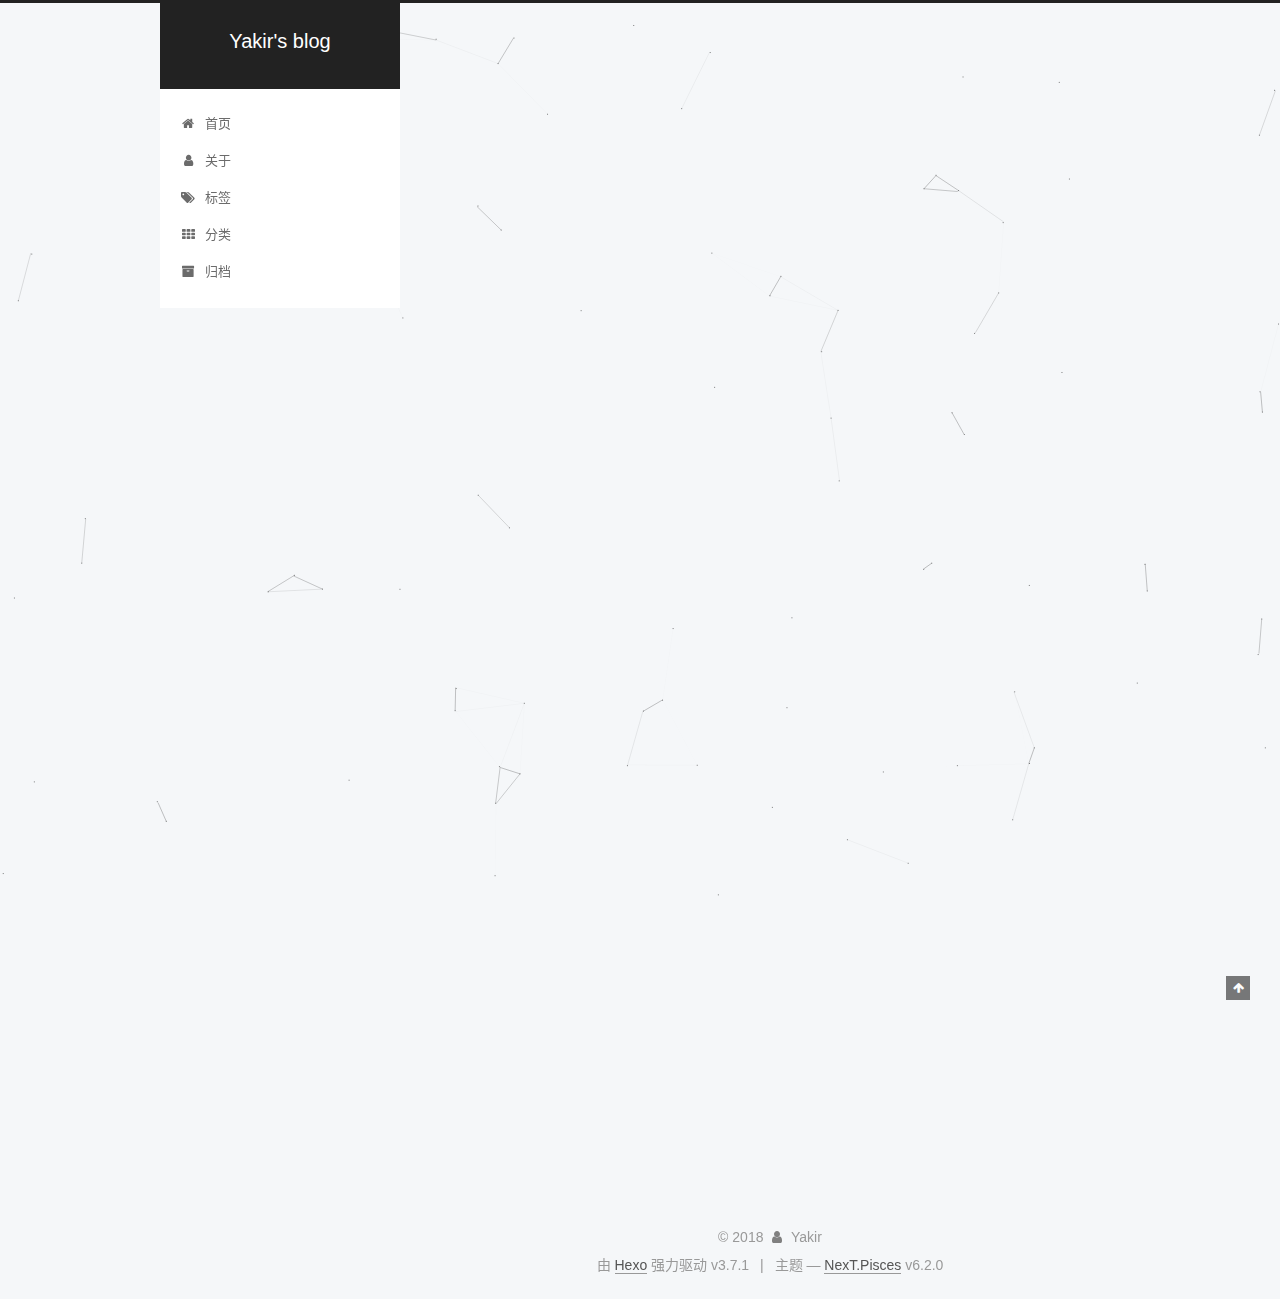
<file: 2018/04/26/hello-world/index.html>
<!DOCTYPE html>






  


<html class="theme-next pisces use-motion" lang="zh-CN">
<head>
  <meta charset="UTF-8"/>
<meta http-equiv="X-UA-Compatible" content="IE=edge" />
<meta name="viewport" content="width=device-width, initial-scale=1, maximum-scale=2"/>
<meta name="theme-color" content="#222">












<meta http-equiv="Cache-Control" content="no-transform" />
<meta http-equiv="Cache-Control" content="no-siteapp" />






















<link href="/lib/font-awesome/css/font-awesome.min.css?v=4.6.2" rel="stylesheet" type="text/css" />

<link href="/css/main.css?v=6.2.0" rel="stylesheet" type="text/css" />


  <link rel="apple-touch-icon" sizes="180x180" href="/images/apple-icon-180x180.png?v=6.2.0">


  <link rel="icon" type="image/png" sizes="32x32" href="/images/favicon-32x32.png?v=6.2.0">


  <link rel="icon" type="image/png" sizes="16x16" href="/images/favicon-16x16.png?v=6.2.0">


  <link rel="mask-icon" href="/images/logo.svg?v=6.2.0" color="#222">


  <link rel="manifest" href="/images/manifest.json">


  <meta name="msapplication-config" content="/images/browserconfig.xml" />







<script type="text/javascript" id="hexo.configurations">
  var NexT = window.NexT || {};
  var CONFIG = {
    root: '/',
    scheme: 'Pisces',
    version: '6.2.0',
    sidebar: {"position":"left","display":"post","offset":12,"b2t":false,"scrollpercent":false,"onmobile":false},
    fancybox: false,
    fastclick: false,
    lazyload: false,
    tabs: true,
    motion: {"enable":true,"async":false,"transition":{"post_block":"fadeIn","post_header":"slideDownIn","post_body":"slideDownIn","coll_header":"slideLeftIn","sidebar":"slideUpIn"}},
    algolia: {
      applicationID: '',
      apiKey: '',
      indexName: '',
      hits: {"per_page":10},
      labels: {"input_placeholder":"Search for Posts","hits_empty":"We didn't find any results for the search: ${query}","hits_stats":"${hits} results found in ${time} ms"}
    }
  };
</script>


  




  <meta name="description" content="Welcome to Hexo! This is your very first post. Check documentation for more info. If you get any problems when using Hexo, you can find the answer in troubleshooting or you can ask me on GitHub. Quick">
<meta property="og:type" content="article">
<meta property="og:title" content="Hello World">
<meta property="og:url" content="http://blog.yakir666.com/2018/04/26/hello-world/index.html">
<meta property="og:site_name" content="Yakir&#39;s blog">
<meta property="og:description" content="Welcome to Hexo! This is your very first post. Check documentation for more info. If you get any problems when using Hexo, you can find the answer in troubleshooting or you can ask me on GitHub. Quick">
<meta property="og:locale" content="zh-CN">
<meta property="og:updated_time" content="2018-04-26T08:27:22.347Z">
<meta name="twitter:card" content="summary">
<meta name="twitter:title" content="Hello World">
<meta name="twitter:description" content="Welcome to Hexo! This is your very first post. Check documentation for more info. If you get any problems when using Hexo, you can find the answer in troubleshooting or you can ask me on GitHub. Quick">






  <link rel="canonical" href="http://blog.yakir666.com/2018/04/26/hello-world/"/>



<script type="text/javascript" id="page.configurations">
  CONFIG.page = {
    sidebar: "",
  };
</script>

  <title>Hello World | Yakir's blog</title>
  









  <noscript>
  <style type="text/css">
    .use-motion .motion-element,
    .use-motion .brand,
    .use-motion .menu-item,
    .sidebar-inner,
    .use-motion .post-block,
    .use-motion .pagination,
    .use-motion .comments,
    .use-motion .post-header,
    .use-motion .post-body,
    .use-motion .collection-title { opacity: initial; }

    .use-motion .logo,
    .use-motion .site-title,
    .use-motion .site-subtitle {
      opacity: initial;
      top: initial;
    }

    .use-motion {
      .logo-line-before i { left: initial; }
      .logo-line-after i { right: initial; }
    }
  </style>
</noscript>

</head>

<body itemscope itemtype="http://schema.org/WebPage" lang="zh-CN">

  
  
    
  

  <div class="container sidebar-position-left page-post-detail">
    <div class="headband"></div>

    <header id="header" class="header" itemscope itemtype="http://schema.org/WPHeader">
      <div class="header-inner"><div class="site-brand-wrapper">
  <div class="site-meta ">
    

    <div class="custom-logo-site-title">
      <a href="/" class="brand" rel="start">
        <span class="logo-line-before"><i></i></span>
        <span class="site-title">Yakir's blog</span>
        <span class="logo-line-after"><i></i></span>
      </a>
    </div>
      
        <p class="site-subtitle"></p>
      
  </div>

  <div class="site-nav-toggle">
    <button aria-label="切换导航栏">
      <span class="btn-bar"></span>
      <span class="btn-bar"></span>
      <span class="btn-bar"></span>
    </button>
  </div>
</div>




<nav class="site-nav">
  
    <ul id="menu" class="menu">
      
        
        
        
          
          <li class="menu-item menu-item-home">
    <a href="/" rel="section">
      <i class="menu-item-icon fa fa-fw fa-home"></i> <br />首页</a>
  </li>
        
        
        
          
          <li class="menu-item menu-item-about">
    <a href="/about/" rel="section">
      <i class="menu-item-icon fa fa-fw fa-user"></i> <br />关于</a>
  </li>
        
        
        
          
          <li class="menu-item menu-item-tags">
    <a href="/tags/" rel="section">
      <i class="menu-item-icon fa fa-fw fa-tags"></i> <br />标签</a>
  </li>
        
        
        
          
          <li class="menu-item menu-item-categories">
    <a href="/categories/" rel="section">
      <i class="menu-item-icon fa fa-fw fa-th"></i> <br />分类</a>
  </li>
        
        
        
          
          <li class="menu-item menu-item-archives">
    <a href="/archives/" rel="section">
      <i class="menu-item-icon fa fa-fw fa-archive"></i> <br />归档</a>
  </li>

      
      
    </ul>
  

  

  
</nav>



  



</div>
    </header>

    


    <main id="main" class="main">
      <div class="main-inner">
        <div class="content-wrap">
          
            

          
          <div id="content" class="content">
            

  <div id="posts" class="posts-expand">
    

  

  
  
  

  

  <article class="post post-type-normal" itemscope itemtype="http://schema.org/Article">
  
  
  
  <div class="post-block">
    <link itemprop="mainEntityOfPage" href="http://blog.yakir666.com/2018/04/26/hello-world/">

    <span hidden itemprop="author" itemscope itemtype="http://schema.org/Person">
      <meta itemprop="name" content="Yakir">
      <meta itemprop="description" content="">
      <meta itemprop="image" content="/images/avatar.jpg">
    </span>

    <span hidden itemprop="publisher" itemscope itemtype="http://schema.org/Organization">
      <meta itemprop="name" content="Yakir's blog">
    </span>

    
      <header class="post-header">

        
        
          <h1 class="post-title" itemprop="name headline">Hello World
              
            
          </h1>
        

        <div class="post-meta">
          <span class="post-time">

            
            
            

            
              <span class="post-meta-item-icon">
                <i class="fa fa-calendar-o"></i>
              </span>
              
                <span class="post-meta-item-text">发表于</span>
              

              
                
              

              <time title="创建时间：2018-04-26 16:27:22" itemprop="dateCreated datePublished" datetime="2018-04-26T16:27:22+08:00">2018-04-26</time>
            

            
          </span>

          

          
            
              <span class="post-comments-count">
                <span class="post-meta-divider">|</span>
                <span class="post-meta-item-icon">
                  <i class="fa fa-comment-o"></i>
                </span>
                <a href="/2018/04/26/hello-world/#comments" itemprop="discussionUrl">
                  <span class="post-comments-count disqus-comment-count"
                        data-disqus-identifier="2018/04/26/hello-world/" itemprop="commentCount"></span>
                </a>
              </span>
            
          

          
          

          

          

          

        </div>
      </header>
    

    
    
    
    <div class="post-body" itemprop="articleBody">

      
      

      
        <p>Welcome to <a href="https://hexo.io/" target="_blank" rel="noopener">Hexo</a>! This is your very first post. Check <a href="https://hexo.io/docs/" target="_blank" rel="noopener">documentation</a> for more info. If you get any problems when using Hexo, you can find the answer in <a href="https://hexo.io/docs/troubleshooting.html" target="_blank" rel="noopener">troubleshooting</a> or you can ask me on <a href="https://github.com/hexojs/hexo/issues" target="_blank" rel="noopener">GitHub</a>.</p>
<h2 id="Quick-Start"><a href="#Quick-Start" class="headerlink" title="Quick Start"></a>Quick Start</h2><h3 id="Create-a-new-post"><a href="#Create-a-new-post" class="headerlink" title="Create a new post"></a>Create a new post</h3><figure class="highlight bash"><table><tr><td class="gutter"><pre><span class="line">1</span><br></pre></td><td class="code"><pre><span class="line">$ hexo new <span class="string">"My New Post"</span></span><br></pre></td></tr></table></figure>
<p>More info: <a href="https://hexo.io/docs/writing.html" target="_blank" rel="noopener">Writing</a></p>
<h3 id="Run-server"><a href="#Run-server" class="headerlink" title="Run server"></a>Run server</h3><figure class="highlight bash"><table><tr><td class="gutter"><pre><span class="line">1</span><br></pre></td><td class="code"><pre><span class="line">$ hexo server</span><br></pre></td></tr></table></figure>
<p>More info: <a href="https://hexo.io/docs/server.html" target="_blank" rel="noopener">Server</a></p>
<h3 id="Generate-static-files"><a href="#Generate-static-files" class="headerlink" title="Generate static files"></a>Generate static files</h3><figure class="highlight bash"><table><tr><td class="gutter"><pre><span class="line">1</span><br></pre></td><td class="code"><pre><span class="line">$ hexo generate</span><br></pre></td></tr></table></figure>
<p>More info: <a href="https://hexo.io/docs/generating.html" target="_blank" rel="noopener">Generating</a></p>
<h3 id="Deploy-to-remote-sites"><a href="#Deploy-to-remote-sites" class="headerlink" title="Deploy to remote sites"></a>Deploy to remote sites</h3><figure class="highlight bash"><table><tr><td class="gutter"><pre><span class="line">1</span><br></pre></td><td class="code"><pre><span class="line">$ hexo deploy</span><br></pre></td></tr></table></figure>
<p>More info: <a href="https://hexo.io/docs/deployment.html" target="_blank" rel="noopener">Deployment</a></p>

      
    </div>

    

    
    
    

    

    

    

    <footer class="post-footer">
      

      
      
      

      

      
      
    </footer>
  </div>
  
  
  
  </article>



    <div class="post-spread">
      
    </div>
  </div>


          </div>
          

  
    <div class="comments" id="comments">
      <div id="disqus_thread">
        <noscript>
          Please enable JavaScript to view the
          <a href="https://disqus.com/?ref_noscript">comments powered by Disqus.</a>
        </noscript>
      </div>
    </div>

  



        </div>
        
          
  
  <div class="sidebar-toggle">
    <div class="sidebar-toggle-line-wrap">
      <span class="sidebar-toggle-line sidebar-toggle-line-first"></span>
      <span class="sidebar-toggle-line sidebar-toggle-line-middle"></span>
      <span class="sidebar-toggle-line sidebar-toggle-line-last"></span>
    </div>
  </div>

  <aside id="sidebar" class="sidebar">
    
    <div class="sidebar-inner">

      

      
        <ul class="sidebar-nav motion-element">
          <li class="sidebar-nav-toc sidebar-nav-active" data-target="post-toc-wrap">
            文章目录
          </li>
          <li class="sidebar-nav-overview" data-target="site-overview-wrap">
            站点概览
          </li>
        </ul>
      

      <section class="site-overview-wrap sidebar-panel">
        <div class="site-overview">
          <div class="site-author motion-element" itemprop="author" itemscope itemtype="http://schema.org/Person">
            
              <img class="site-author-image" itemprop="image"
                src="/images/avatar.jpg"
                alt="Yakir" />
            
              <p class="site-author-name" itemprop="name">Yakir</p>
              <p class="site-description motion-element" itemprop="description"></p>
          </div>

          
            <nav class="site-state motion-element">
              
                <div class="site-state-item site-state-posts">
                
                  <a href="/archives/">
                
                    <span class="site-state-item-count">1</span>
                    <span class="site-state-item-name">日志</span>
                  </a>
                </div>
              

              

              
            </nav>
          

          

          
            <div class="links-of-author motion-element">
              
                <span class="links-of-author-item">
                  <a href="https://github.com/yuankeyang" target="_blank" title="GitHub"><i class="fa fa-fw fa-github"></i>GitHub</a>
                  
                </span>
              
                <span class="links-of-author-item">
                  <a href="https://twitter.com/yakir6666" target="_blank" title="Twitter"><i class="fa fa-fw fa-twitter"></i>Twitter</a>
                  
                </span>
              
                <span class="links-of-author-item">
                  <a href="https://www.zhihu.com/people/yuankeyang" target="_blank" title="zhihu"><i class="fa fa-fw fa-globe"></i>zhihu</a>
                  
                </span>
              
            </div>
          

          
          

          
          

          
            
          
          

        </div>
      </section>

      
      <!--noindex-->
        <section class="post-toc-wrap motion-element sidebar-panel sidebar-panel-active">
          <div class="post-toc">

            
              
            

            
              <div class="post-toc-content"><ol class="nav"><li class="nav-item nav-level-2"><a class="nav-link" href="#Quick-Start"><span class="nav-number">1.</span> <span class="nav-text">Quick Start</span></a><ol class="nav-child"><li class="nav-item nav-level-3"><a class="nav-link" href="#Create-a-new-post"><span class="nav-number">1.1.</span> <span class="nav-text">Create a new post</span></a></li><li class="nav-item nav-level-3"><a class="nav-link" href="#Run-server"><span class="nav-number">1.2.</span> <span class="nav-text">Run server</span></a></li><li class="nav-item nav-level-3"><a class="nav-link" href="#Generate-static-files"><span class="nav-number">1.3.</span> <span class="nav-text">Generate static files</span></a></li><li class="nav-item nav-level-3"><a class="nav-link" href="#Deploy-to-remote-sites"><span class="nav-number">1.4.</span> <span class="nav-text">Deploy to remote sites</span></a></li></ol></li></ol></div>
            

          </div>
        </section>
      <!--/noindex-->
      

      

    </div>
  </aside>


        
      </div>
    </main>

    <footer id="footer" class="footer">
      <div class="footer-inner">
        <div class="copyright">&copy; <span itemprop="copyrightYear">2018</span>
  <span class="with-love" id="animate">
    <i class="fa fa-user"></i>
  </span>
  <span class="author" itemprop="copyrightHolder">Yakir</span>

  

  
</div>




  <div class="powered-by">由 <a class="theme-link" target="_blank" href="https://hexo.io">Hexo</a> 强力驱动 v3.7.1</div>



  <span class="post-meta-divider">|</span>



  <div class="theme-info">主题 &mdash; <a class="theme-link" target="_blank" href="https://github.com/theme-next/hexo-theme-next">NexT.Pisces</a> v6.2.0</div>




        








        
      </div>
    </footer>

    
      <div class="back-to-top">
        <i class="fa fa-arrow-up"></i>
        
      </div>
    

    

  </div>

  

<script type="text/javascript">
  if (Object.prototype.toString.call(window.Promise) !== '[object Function]') {
    window.Promise = null;
  }
</script>














  













  
  
    <script type="text/javascript" src="/lib/jquery/index.js?v=2.1.3"></script>
  

  
  
    <script type="text/javascript" src="/lib/velocity/velocity.min.js?v=1.2.1"></script>
  

  
  
    <script type="text/javascript" src="/lib/velocity/velocity.ui.min.js?v=1.2.1"></script>
  

  
  
    <script type="text/javascript" src="/lib/canvas-nest/canvas-nest.min.js"></script>
  


  


  <script type="text/javascript" src="/js/src/utils.js?v=6.2.0"></script>

  <script type="text/javascript" src="/js/src/motion.js?v=6.2.0"></script>



  
  


  <script type="text/javascript" src="/js/src/affix.js?v=6.2.0"></script>

  <script type="text/javascript" src="/js/src/schemes/pisces.js?v=6.2.0"></script>



  
  <script type="text/javascript" src="/js/src/scrollspy.js?v=6.2.0"></script>
<script type="text/javascript" src="/js/src/post-details.js?v=6.2.0"></script>



  


  <script type="text/javascript" src="/js/src/bootstrap.js?v=6.2.0"></script>



  

  
    <script id="dsq-count-scr" src="https://disqus_iXaprDGcNT.disqus.com/count.js" async></script>
  

  
    <script type="text/javascript">
      var disqus_config = function () {
        this.page.url = 'http://blog.yakir666.com/2018/04/26/hello-world/';
        this.page.identifier = '2018/04/26/hello-world/';
        this.page.title = 'Hello World';
      };
      function loadComments () {
        var d = document, s = d.createElement('script');
        s.src = 'https://disqus_iXaprDGcNT.disqus.com/embed.js';
        s.setAttribute('data-timestamp', '' + +new Date());
        (d.head || d.body).appendChild(s);
      }
      
        loadComments();
      
    </script>
  





	





  












  





  

  

  

  

  
  

  

  

  

  

  

  
</body>
</html>
</file>
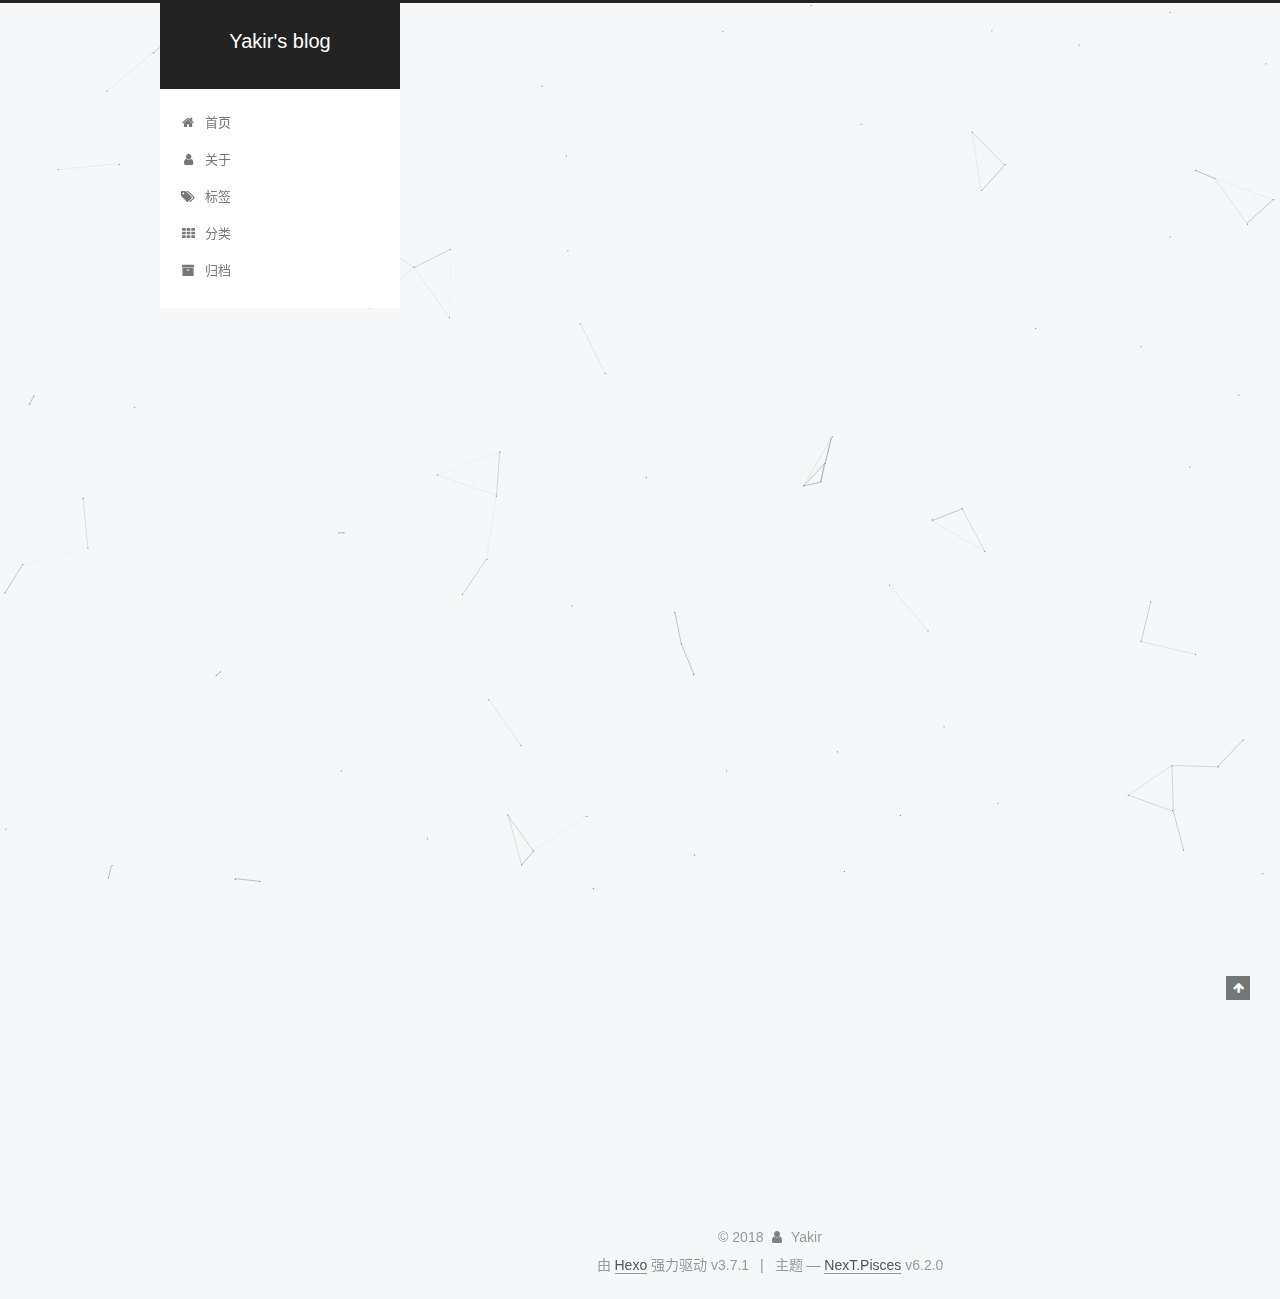
<file: 2018/06/14/hello-world/index.html>
<!DOCTYPE html>






  


<html class="theme-next pisces use-motion" lang="zh-CN">
<head>
  <meta charset="UTF-8"/>
<meta http-equiv="X-UA-Compatible" content="IE=edge" />
<meta name="viewport" content="width=device-width, initial-scale=1, maximum-scale=2"/>
<meta name="theme-color" content="#222">












<meta http-equiv="Cache-Control" content="no-transform" />
<meta http-equiv="Cache-Control" content="no-siteapp" />






















<link href="/lib/font-awesome/css/font-awesome.min.css?v=4.6.2" rel="stylesheet" type="text/css" />

<link href="/css/main.css?v=6.2.0" rel="stylesheet" type="text/css" />


  <link rel="apple-touch-icon" sizes="180x180" href="/images/apple-icon-180x180.png?v=6.2.0">


  <link rel="icon" type="image/png" sizes="32x32" href="/images/favicon-32x32.png?v=6.2.0">


  <link rel="icon" type="image/png" sizes="16x16" href="/images/favicon-16x16.png?v=6.2.0">


  <link rel="mask-icon" href="/images/logo.svg?v=6.2.0" color="#222">


  <link rel="manifest" href="/images/manifest.json">


  <meta name="msapplication-config" content="/images/browserconfig.xml" />







<script type="text/javascript" id="hexo.configurations">
  var NexT = window.NexT || {};
  var CONFIG = {
    root: '/',
    scheme: 'Pisces',
    version: '6.2.0',
    sidebar: {"position":"left","display":"post","offset":12,"b2t":false,"scrollpercent":false,"onmobile":false},
    fancybox: false,
    fastclick: false,
    lazyload: false,
    tabs: true,
    motion: {"enable":true,"async":false,"transition":{"post_block":"fadeIn","post_header":"slideDownIn","post_body":"slideDownIn","coll_header":"slideLeftIn","sidebar":"slideUpIn"}},
    algolia: {
      applicationID: '',
      apiKey: '',
      indexName: '',
      hits: {"per_page":10},
      labels: {"input_placeholder":"Search for Posts","hits_empty":"We didn't find any results for the search: ${query}","hits_stats":"${hits} results found in ${time} ms"}
    }
  };
</script>


  




  <meta name="description" content="Welcome to Hexo! This is your very first post. Check documentation for more info. If you get any problems when using Hexo, you can find the answer in troubleshooting or you can ask me on GitHub. Quick">
<meta property="og:type" content="article">
<meta property="og:title" content="Hello World">
<meta property="og:url" content="http://blog.yakir666.com/2018/06/14/hello-world/index.html">
<meta property="og:site_name" content="Yakir&#39;s blog">
<meta property="og:description" content="Welcome to Hexo! This is your very first post. Check documentation for more info. If you get any problems when using Hexo, you can find the answer in troubleshooting or you can ask me on GitHub. Quick">
<meta property="og:locale" content="zh-CN">
<meta property="og:updated_time" content="2018-06-14T03:08:05.536Z">
<meta name="twitter:card" content="summary">
<meta name="twitter:title" content="Hello World">
<meta name="twitter:description" content="Welcome to Hexo! This is your very first post. Check documentation for more info. If you get any problems when using Hexo, you can find the answer in troubleshooting or you can ask me on GitHub. Quick">






  <link rel="canonical" href="http://blog.yakir666.com/2018/06/14/hello-world/"/>



<script type="text/javascript" id="page.configurations">
  CONFIG.page = {
    sidebar: "",
  };
</script>

  <title>Hello World | Yakir's blog</title>
  









  <noscript>
  <style type="text/css">
    .use-motion .motion-element,
    .use-motion .brand,
    .use-motion .menu-item,
    .sidebar-inner,
    .use-motion .post-block,
    .use-motion .pagination,
    .use-motion .comments,
    .use-motion .post-header,
    .use-motion .post-body,
    .use-motion .collection-title { opacity: initial; }

    .use-motion .logo,
    .use-motion .site-title,
    .use-motion .site-subtitle {
      opacity: initial;
      top: initial;
    }

    .use-motion {
      .logo-line-before i { left: initial; }
      .logo-line-after i { right: initial; }
    }
  </style>
</noscript>

</head>

<body itemscope itemtype="http://schema.org/WebPage" lang="zh-CN">

  
  
    
  

  <div class="container sidebar-position-left page-post-detail">
    <div class="headband"></div>

    <header id="header" class="header" itemscope itemtype="http://schema.org/WPHeader">
      <div class="header-inner"><div class="site-brand-wrapper">
  <div class="site-meta ">
    

    <div class="custom-logo-site-title">
      <a href="/" class="brand" rel="start">
        <span class="logo-line-before"><i></i></span>
        <span class="site-title">Yakir's blog</span>
        <span class="logo-line-after"><i></i></span>
      </a>
    </div>
      
        <p class="site-subtitle"></p>
      
  </div>

  <div class="site-nav-toggle">
    <button aria-label="切换导航栏">
      <span class="btn-bar"></span>
      <span class="btn-bar"></span>
      <span class="btn-bar"></span>
    </button>
  </div>
</div>




<nav class="site-nav">
  
    <ul id="menu" class="menu">
      
        
        
        
          
          <li class="menu-item menu-item-home">
    <a href="/" rel="section">
      <i class="menu-item-icon fa fa-fw fa-home"></i> <br />首页</a>
  </li>
        
        
        
          
          <li class="menu-item menu-item-about">
    <a href="/about/" rel="section">
      <i class="menu-item-icon fa fa-fw fa-user"></i> <br />关于</a>
  </li>
        
        
        
          
          <li class="menu-item menu-item-tags">
    <a href="/tags/" rel="section">
      <i class="menu-item-icon fa fa-fw fa-tags"></i> <br />标签</a>
  </li>
        
        
        
          
          <li class="menu-item menu-item-categories">
    <a href="/categories/" rel="section">
      <i class="menu-item-icon fa fa-fw fa-th"></i> <br />分类</a>
  </li>
        
        
        
          
          <li class="menu-item menu-item-archives">
    <a href="/archives/" rel="section">
      <i class="menu-item-icon fa fa-fw fa-archive"></i> <br />归档</a>
  </li>

      
      
    </ul>
  

  

  
</nav>



  



</div>
    </header>

    


    <main id="main" class="main">
      <div class="main-inner">
        <div class="content-wrap">
          
            

          
          <div id="content" class="content">
            

  <div id="posts" class="posts-expand">
    

  

  
  
  

  

  <article class="post post-type-normal" itemscope itemtype="http://schema.org/Article">
  
  
  
  <div class="post-block">
    <link itemprop="mainEntityOfPage" href="http://blog.yakir666.com/2018/06/14/hello-world/">

    <span hidden itemprop="author" itemscope itemtype="http://schema.org/Person">
      <meta itemprop="name" content="Yakir">
      <meta itemprop="description" content="">
      <meta itemprop="image" content="/images/avatar.jpg">
    </span>

    <span hidden itemprop="publisher" itemscope itemtype="http://schema.org/Organization">
      <meta itemprop="name" content="Yakir's blog">
    </span>

    
      <header class="post-header">

        
        
          <h1 class="post-title" itemprop="name headline">Hello World
              
            
          </h1>
        

        <div class="post-meta">
          <span class="post-time">

            
            
            

            
              <span class="post-meta-item-icon">
                <i class="fa fa-calendar-o"></i>
              </span>
              
                <span class="post-meta-item-text">发表于</span>
              

              
                
              

              <time title="创建时间：2018-06-14 11:08:05" itemprop="dateCreated datePublished" datetime="2018-06-14T11:08:05+08:00">2018-06-14</time>
            

            
          </span>

          

          
            
          

          
          

          

          

          

        </div>
      </header>
    

    
    
    
    <div class="post-body" itemprop="articleBody">

      
      

      
        <p>Welcome to <a href="https://hexo.io/" target="_blank" rel="noopener">Hexo</a>! This is your very first post. Check <a href="https://hexo.io/docs/" target="_blank" rel="noopener">documentation</a> for more info. If you get any problems when using Hexo, you can find the answer in <a href="https://hexo.io/docs/troubleshooting.html" target="_blank" rel="noopener">troubleshooting</a> or you can ask me on <a href="https://github.com/hexojs/hexo/issues" target="_blank" rel="noopener">GitHub</a>.</p>
<h2 id="Quick-Start"><a href="#Quick-Start" class="headerlink" title="Quick Start"></a>Quick Start</h2><h3 id="Create-a-new-post"><a href="#Create-a-new-post" class="headerlink" title="Create a new post"></a>Create a new post</h3><figure class="highlight bash"><table><tr><td class="gutter"><pre><span class="line">1</span><br></pre></td><td class="code"><pre><span class="line">$ hexo new <span class="string">"My New Post"</span></span><br></pre></td></tr></table></figure>
<p>More info: <a href="https://hexo.io/docs/writing.html" target="_blank" rel="noopener">Writing</a></p>
<h3 id="Run-server"><a href="#Run-server" class="headerlink" title="Run server"></a>Run server</h3><figure class="highlight bash"><table><tr><td class="gutter"><pre><span class="line">1</span><br></pre></td><td class="code"><pre><span class="line">$ hexo server</span><br></pre></td></tr></table></figure>
<p>More info: <a href="https://hexo.io/docs/server.html" target="_blank" rel="noopener">Server</a></p>
<h3 id="Generate-static-files"><a href="#Generate-static-files" class="headerlink" title="Generate static files"></a>Generate static files</h3><figure class="highlight bash"><table><tr><td class="gutter"><pre><span class="line">1</span><br></pre></td><td class="code"><pre><span class="line">$ hexo generate</span><br></pre></td></tr></table></figure>
<p>More info: <a href="https://hexo.io/docs/generating.html" target="_blank" rel="noopener">Generating</a></p>
<h3 id="Deploy-to-remote-sites"><a href="#Deploy-to-remote-sites" class="headerlink" title="Deploy to remote sites"></a>Deploy to remote sites</h3><figure class="highlight bash"><table><tr><td class="gutter"><pre><span class="line">1</span><br></pre></td><td class="code"><pre><span class="line">$ hexo deploy</span><br></pre></td></tr></table></figure>
<p>More info: <a href="https://hexo.io/docs/deployment.html" target="_blank" rel="noopener">Deployment</a></p>

      
    </div>

    

    
    
    

    

    

    

    <footer class="post-footer">
      

      
      
      

      

      
      
    </footer>
  </div>
  
  
  
  </article>



    <div class="post-spread">
      
    </div>
  </div>


          </div>
          

  
    <div class="comments" id="comments">
      <div id="disqus_thread">
        <noscript>
          Please enable JavaScript to view the
          <a href="https://disqus.com/?ref_noscript">comments powered by Disqus.</a>
        </noscript>
      </div>
    </div>

  



        </div>
        
          
  
  <div class="sidebar-toggle">
    <div class="sidebar-toggle-line-wrap">
      <span class="sidebar-toggle-line sidebar-toggle-line-first"></span>
      <span class="sidebar-toggle-line sidebar-toggle-line-middle"></span>
      <span class="sidebar-toggle-line sidebar-toggle-line-last"></span>
    </div>
  </div>

  <aside id="sidebar" class="sidebar">
    
    <div class="sidebar-inner">

      

      
        <ul class="sidebar-nav motion-element">
          <li class="sidebar-nav-toc sidebar-nav-active" data-target="post-toc-wrap">
            文章目录
          </li>
          <li class="sidebar-nav-overview" data-target="site-overview-wrap">
            站点概览
          </li>
        </ul>
      

      <section class="site-overview-wrap sidebar-panel">
        <div class="site-overview">
          <div class="site-author motion-element" itemprop="author" itemscope itemtype="http://schema.org/Person">
            
              <img class="site-author-image" itemprop="image"
                src="/images/avatar.jpg"
                alt="Yakir" />
            
              <p class="site-author-name" itemprop="name">Yakir</p>
              <p class="site-description motion-element" itemprop="description"></p>
          </div>

          
            <nav class="site-state motion-element">
              
                <div class="site-state-item site-state-posts">
                
                  <a href="/archives/">
                
                    <span class="site-state-item-count">1</span>
                    <span class="site-state-item-name">日志</span>
                  </a>
                </div>
              

              

              
            </nav>
          

          

          
            <div class="links-of-author motion-element">
              
                <span class="links-of-author-item">
                  <a href="https://github.com/yuankeyang" target="_blank" title="GitHub"><i class="fa fa-fw fa-github"></i>GitHub</a>
                  
                </span>
              
                <span class="links-of-author-item">
                  <a href="https://twitter.com/yakir6666" target="_blank" title="Twitter"><i class="fa fa-fw fa-twitter"></i>Twitter</a>
                  
                </span>
              
                <span class="links-of-author-item">
                  <a href="https://www.zhihu.com/people/yuankeyang" target="_blank" title="zhihu"><i class="fa fa-fw fa-globe"></i>zhihu</a>
                  
                </span>
              
            </div>
          

          
          

          
          

          
            
          
          

        </div>
      </section>

      
      <!--noindex-->
        <section class="post-toc-wrap motion-element sidebar-panel sidebar-panel-active">
          <div class="post-toc">

            
              
            

            
              <div class="post-toc-content"><ol class="nav"><li class="nav-item nav-level-2"><a class="nav-link" href="#Quick-Start"><span class="nav-number">1.</span> <span class="nav-text">Quick Start</span></a><ol class="nav-child"><li class="nav-item nav-level-3"><a class="nav-link" href="#Create-a-new-post"><span class="nav-number">1.1.</span> <span class="nav-text">Create a new post</span></a></li><li class="nav-item nav-level-3"><a class="nav-link" href="#Run-server"><span class="nav-number">1.2.</span> <span class="nav-text">Run server</span></a></li><li class="nav-item nav-level-3"><a class="nav-link" href="#Generate-static-files"><span class="nav-number">1.3.</span> <span class="nav-text">Generate static files</span></a></li><li class="nav-item nav-level-3"><a class="nav-link" href="#Deploy-to-remote-sites"><span class="nav-number">1.4.</span> <span class="nav-text">Deploy to remote sites</span></a></li></ol></li></ol></div>
            

          </div>
        </section>
      <!--/noindex-->
      

      

    </div>
  </aside>


        
      </div>
    </main>

    <footer id="footer" class="footer">
      <div class="footer-inner">
        <div class="copyright">&copy; <span itemprop="copyrightYear">2018</span>
  <span class="with-love" id="animate">
    <i class="fa fa-user"></i>
  </span>
  <span class="author" itemprop="copyrightHolder">Yakir</span>

  

  
</div>




  <div class="powered-by">由 <a class="theme-link" target="_blank" href="https://hexo.io">Hexo</a> 强力驱动 v3.7.1</div>



  <span class="post-meta-divider">|</span>



  <div class="theme-info">主题 &mdash; <a class="theme-link" target="_blank" href="https://github.com/theme-next/hexo-theme-next">NexT.Pisces</a> v6.2.0</div>




        








        
      </div>
    </footer>

    
      <div class="back-to-top">
        <i class="fa fa-arrow-up"></i>
        
      </div>
    

    

  </div>

  

<script type="text/javascript">
  if (Object.prototype.toString.call(window.Promise) !== '[object Function]') {
    window.Promise = null;
  }
</script>














  













  
  
    <script type="text/javascript" src="/lib/jquery/index.js?v=2.1.3"></script>
  

  
  
    <script type="text/javascript" src="/lib/velocity/velocity.min.js?v=1.2.1"></script>
  

  
  
    <script type="text/javascript" src="/lib/velocity/velocity.ui.min.js?v=1.2.1"></script>
  

  
  
    <script type="text/javascript" src="/lib/canvas-nest/canvas-nest.min.js"></script>
  


  


  <script type="text/javascript" src="/js/src/utils.js?v=6.2.0"></script>

  <script type="text/javascript" src="/js/src/motion.js?v=6.2.0"></script>



  
  


  <script type="text/javascript" src="/js/src/affix.js?v=6.2.0"></script>

  <script type="text/javascript" src="/js/src/schemes/pisces.js?v=6.2.0"></script>



  
  <script type="text/javascript" src="/js/src/scrollspy.js?v=6.2.0"></script>
<script type="text/javascript" src="/js/src/post-details.js?v=6.2.0"></script>



  


  <script type="text/javascript" src="/js/src/bootstrap.js?v=6.2.0"></script>



  

  

  
    <script type="text/javascript">
      var disqus_config = function () {
        this.page.url = 'http://blog.yakir666.com/2018/06/14/hello-world/';
        this.page.identifier = '2018/06/14/hello-world/';
        this.page.title = 'Hello World';
      };
      function loadComments () {
        var d = document, s = d.createElement('script');
        s.src = 'https://disqus_iXaprDGcNT.disqus.com/embed.js';
        s.setAttribute('data-timestamp', '' + +new Date());
        (d.head || d.body).appendChild(s);
      }
      
        loadComments();
      
    </script>
  





	





  












  





  

  

  

  

  
  

  

  

  

  

  

  
</body>
</html>
</file>
<file: css/main.css>
/* normalize.css v3.0.2 | MIT License | git.io/normalize */
html {
  font-family: sans-serif; /* 1 */
  -ms-text-size-adjust: 100%; /* 2 */
  -webkit-text-size-adjust: 100%; /* 2 */
}
body {
  margin: 0;
}
article,
aside,
details,
figcaption,
figure,
footer,
header,
hgroup,
main,
menu,
nav,
section,
summary {
  display: block;
}
audio,
canvas,
progress,
video {
  display: inline-block; /* 1 */
  vertical-align: baseline; /* 2 */
}
audio:not([controls]) {
  display: none;
  height: 0;
}
[hidden],
template {
  display: none;
}
a {
  background-color: transparent;
}
a:active,
a:hover {
  outline: 0;
}
abbr[title] {
  border-bottom: 1px dotted;
}
b,
strong {
  font-weight: bold;
}
dfn {
  font-style: italic;
}
h1 {
  font-size: 2em;
  margin: 0.67em 0;
}
mark {
  background: #ff0;
  color: #000;
}
small {
  font-size: 80%;
}
sub,
sup {
  font-size: 75%;
  line-height: 0;
  position: relative;
  vertical-align: baseline;
}
sup {
  top: -0.5em;
}
sub {
  bottom: -0.25em;
}
img {
  border: 0;
}
svg:not(:root) {
  overflow: hidden;
}
figure {
  margin: 1em 40px;
}
hr {
  -moz-box-sizing: content-box;
  box-sizing: content-box;
  height: 0;
}
pre {
  overflow: auto;
}
code,
kbd,
pre,
samp {
  font-family: monospace, monospace;
  font-size: 1em;
}
button,
input,
optgroup,
select,
textarea {
  color: inherit; /* 1 */
  font: inherit; /* 2 */
  margin: 0; /* 3 */
}
button {
  overflow: visible;
}
button,
select {
  text-transform: none;
}
button,
html input[type="button"],
input[type="reset"],
input[type="submit"] {
  -webkit-appearance: button; /* 2 */
  cursor: pointer; /* 3 */
}
button[disabled],
html input[disabled] {
  cursor: default;
}
button::-moz-focus-inner,
input::-moz-focus-inner {
  border: 0;
  padding: 0;
}
input {
  line-height: normal;
}
input[type="checkbox"],
input[type="radio"] {
  box-sizing: border-box; /* 1 */
  padding: 0; /* 2 */
}
input[type="number"]::-webkit-inner-spin-button,
input[type="number"]::-webkit-outer-spin-button {
  height: auto;
}
input[type="search"] {
  -webkit-appearance: textfield; /* 1 */
  -moz-box-sizing: content-box;
  -webkit-box-sizing: content-box; /* 2 */
  box-sizing: content-box;
}
input[type="search"]::-webkit-search-cancel-button,
input[type="search"]::-webkit-search-decoration {
  -webkit-appearance: none;
}
fieldset {
  border: 1px solid #c0c0c0;
  margin: 0 2px;
  padding: 0.35em 0.625em 0.75em;
}
legend {
  border: 0; /* 1 */
  padding: 0; /* 2 */
}
textarea {
  overflow: auto;
}
optgroup {
  font-weight: bold;
}
table {
  border-collapse: collapse;
  border-spacing: 0;
}
td,
th {
  padding: 0;
}
::selection {
  background: #262a30;
  color: #fff;
}
body {
  position: relative;
  font-family: 'Lato', "PingFang SC", "Microsoft YaHei", sans-serif;
  font-size: 14px;
  line-height: 2;
  color: #555;
  background: #f5f7f9;
}
@media (max-width: 767px) {
  body {
    padding-right: 0 !important;
  }
}
@media (min-width: 768px) and (max-width: 991px) {
  body {
    padding-right: 0 !important;
  }
}
@media (min-width: 1600px) {
  body {
    font-size: 16px;
  }
}
h1,
h2,
h3,
h4,
h5,
h6 {
  margin: 0;
  padding: 0;
  font-weight: bold;
  line-height: 1.5;
  font-family: 'Lato', "PingFang SC", "Microsoft YaHei", sans-serif;
}
h1,
h2,
h3,
h4,
h5,
h6 {
  margin: 20px 0 15px;
}
h1 {
  font-size: 22px;
}
@media (max-width: 767px) {
  h1 {
    font-size: 18px;
  }
}
h2 {
  font-size: 20px;
}
@media (max-width: 767px) {
  h2 {
    font-size: 16px;
  }
}
h3 {
  font-size: 18px;
}
@media (max-width: 767px) {
  h3 {
    font-size: 14px;
  }
}
h4 {
  font-size: 16px;
}
@media (max-width: 767px) {
  h4 {
    font-size: 12px;
  }
}
h5 {
  font-size: 14px;
}
@media (max-width: 767px) {
  h5 {
    font-size: 10px;
  }
}
h6 {
  font-size: 12px;
}
@media (max-width: 767px) {
  h6 {
    font-size: 8px;
  }
}
p {
  margin: 0 0 20px 0;
}
a {
  color: #555;
  text-decoration: none;
  outline: none;
  border-bottom: 1px solid #999;
  word-wrap: break-word;
}
a:hover {
  color: #222;
  border-bottom-color: #222;
}
blockquote {
  margin: 0;
  padding: 0;
}
img {
  display: block;
  margin: auto;
  max-width: 100%;
  height: auto;
}
hr {
  margin: 40px 0;
  height: 3px;
  border: none;
  background-color: #ddd;
  background-image: repeating-linear-gradient(-45deg, #fff, #fff 4px, transparent 4px, transparent 8px);
}
blockquote {
  padding: 0 15px;
  color: #666;
  border-left: 4px solid #ddd;
}
blockquote cite::before {
  content: "-";
  padding: 0 5px;
}
dt {
  font-weight: 700;
}
dd {
  margin: 0;
  padding: 0;
}
kbd {
  border: 1px solid #ccc;
  border-radius: 0.2em;
  box-shadow: 0.1em 0.1em 0.2em rgba(0,0,0,0.1);
  background-color: #f9f9f9;
  font-family: inherit;
  background-image: -webkit-linear-gradient(top, #eee, #fff, #eee);
  padding: 0.1em 0.3em;
  white-space: nowrap;
}
.text-left {
  text-align: left;
}
.text-center {
  text-align: center;
}
.text-right {
  text-align: right;
}
.text-justify {
  text-align: justify;
}
.text-nowrap {
  white-space: nowrap;
}
.text-lowercase {
  text-transform: lowercase;
}
.text-uppercase {
  text-transform: uppercase;
}
.text-capitalize {
  text-transform: capitalize;
}
.center-block {
  display: block;
  margin-left: auto;
  margin-right: auto;
}
.clearfix:before,
.clearfix:after {
  content: " ";
  display: table;
}
.clearfix:after {
  clear: both;
}
.pullquote {
  width: 45%;
}
.pullquote.left {
  float: left;
  margin-left: 5px;
  margin-right: 10px;
}
.pullquote.right {
  float: right;
  margin-left: 10px;
  margin-right: 5px;
}
.affix.affix.affix {
  position: fixed;
}
.translation {
  margin-top: -20px;
  font-size: 14px;
  color: #999;
}
.scrollbar-measure {
  width: 100px;
  height: 100px;
  overflow: scroll;
  position: absolute;
  top: -9999px;
}
.use-motion .motion-element {
  opacity: 0;
}
table {
  margin: 20px 0;
  width: 100%;
  border-collapse: collapse;
  border-spacing: 0;
  border: 1px solid #ddd;
  font-size: 14px;
  word-wrap: break-all;
}
table>tbody>tr:nth-of-type(odd) {
  background-color: #f9f9f9;
}
table>tbody>tr:hover {
  background-color: #f5f5f5;
}
caption,
th,
td {
  padding: 8px;
  text-align: left;
  vertical-align: middle;
  font-weight: normal;
}
th,
td {
  border-bottom: 3px solid #ddd;
  border-right: 1px solid #eee;
}
th {
  padding-bottom: 10px;
  font-weight: 700;
}
td {
  border-bottom-width: 1px;
}
html,
body {
  height: 100%;
}
.container {
  position: relative;
  min-height: 100%;
}
.header-inner {
  margin: 0 auto;
  padding: 100px 0 70px;
  width: 700px;
}
@media (min-width: 1600px) {
  .container .header-inner {
    width: 900px;
  }
}
.main {
  padding-bottom: 150px;
}
.main-inner {
  margin: 0 auto;
  width: 700px;
}
@media (min-width: 1600px) {
  .container .main-inner {
    width: 900px;
  }
}
.footer {
  position: absolute;
  left: 0;
  bottom: 0;
  width: 100%;
  min-height: 50px;
}
.footer-inner {
  box-sizing: border-box;
  margin: 20px auto;
  width: 700px;
}
@media (min-width: 1600px) {
  .container .footer-inner {
    width: 900px;
  }
}
pre,
.highlight {
  overflow: auto;
  margin: 20px 0;
  padding: 0;
  font-size: 14px;
  color: #4d4d4c;
  background: #f7f7f7;
  line-height: 1.6;
}
pre,
code {
  font-family: consolas, Menlo, "PingFang SC", "Microsoft YaHei", monospace;
}
code {
  padding: 2px 4px;
  word-wrap: break-word;
  color: #555;
  background: #eee;
  border-radius: 3px;
  font-size: 14px;
}
pre {
  padding: 10px;
}
pre code {
  padding: 0;
  color: #4d4d4c;
  background: none;
  text-shadow: none;
}
.highlight {
  border-radius: 1px;
}
.highlight pre {
  border: none;
  margin: 0;
  padding: 10px 0;
}
.highlight table {
  margin: 0;
  width: auto;
  border: none;
}
.highlight td {
  border: none;
  padding: 0;
}
.highlight figcaption {
  font-size: 1em;
  color: #4d4d4c;
  line-height: 1em;
  margin-bottom: 1em;
  margin: 0em;
  padding: 0.5em;
  background: #eee;
  border-bottom: 1px solid #e9e9e9;
}
.highlight figcaption:before,
.highlight figcaption:after {
  content: " ";
  display: table;
}
.highlight figcaption:after {
  clear: both;
}
.highlight figcaption a {
  float: right;
  color: #4d4d4c;
}
.highlight figcaption a:hover {
  border-bottom-color: #4d4d4c;
}
.highlight .gutter pre {
  padding-left: 10px;
  padding-right: 10px;
  color: #869194;
  text-align: right;
  background-color: #eff2f3;
}
.highlight .code pre {
  width: 100%;
  padding-left: 10px;
  padding-right: 10px;
  background-color: #f7f7f7;
}
.highlight .line {
  height: 20px;
}
.gutter {
  -webkit-user-select: none;
  -moz-user-select: none;
  -ms-user-select: none;
  user-select: none;
}
.gist table {
  width: auto;
}
.gist table td {
  border: none;
}
pre .deletion {
  background: #fdd;
}
pre .addition {
  background: #dfd;
}
pre .meta {
  color: #8959a8;
}
pre .comment {
  color: #8e908c;
}
pre .variable,
pre .attribute,
pre .tag,
pre .regexp,
pre .ruby .constant,
pre .xml .tag .title,
pre .xml .pi,
pre .xml .doctype,
pre .html .doctype,
pre .css .id,
pre .css .class,
pre .css .pseudo {
  color: #c82829;
}
pre .number,
pre .preprocessor,
pre .built_in,
pre .literal,
pre .params,
pre .constant,
pre .command {
  color: #f5871f;
}
pre .ruby .class .title,
pre .css .rules .attribute,
pre .string,
pre .value,
pre .inheritance,
pre .header,
pre .ruby .symbol,
pre .xml .cdata,
pre .special,
pre .number,
pre .formula {
  color: #718c00;
}
pre .title,
pre .css .hexcolor {
  color: #3e999f;
}
pre .function,
pre .python .decorator,
pre .python .title,
pre .ruby .function .title,
pre .ruby .title .keyword,
pre .perl .sub,
pre .javascript .title,
pre .coffeescript .title {
  color: #4271ae;
}
pre .keyword,
pre .javascript .function {
  color: #8959a8;
}
.full-image.full-image.full-image.full-image {
  border: none;
  max-width: 100%;
  width: auto;
  margin: 20px auto 25px;
}
.blockquote-center,
.page-home .post-type-quote blockquote,
.page-post-detail .post-type-quote blockquote {
  position: relative;
  margin: 40px 0;
  padding: 0;
  border-left: none;
  text-align: center;
}
.blockquote-center::before,
.page-home .post-type-quote blockquote::before,
.page-post-detail .post-type-quote blockquote::before,
.blockquote-center::after,
.page-home .post-type-quote blockquote::after,
.page-post-detail .post-type-quote blockquote::after {
  position: absolute;
  content: ' ';
  display: block;
  width: 100%;
  height: 24px;
  opacity: 0.2;
  background-repeat: no-repeat;
  background-position: 0 -6px;
  background-size: 22px 22px;
}
.blockquote-center::before,
.page-home .post-type-quote blockquote::before,
.page-post-detail .post-type-quote blockquote::before {
  top: -20px;
  background-image: url("../images/quote-l.svg");
  border-top: 1px solid #ccc;
}
.blockquote-center::after,
.page-home .post-type-quote blockquote::after,
.page-post-detail .post-type-quote blockquote::after {
  bottom: -20px;
  background-image: url("../images/quote-r.svg");
  border-bottom: 1px solid #ccc;
  background-position: 100% 8px;
}
.blockquote-center p,
.page-home .post-type-quote blockquote p,
.page-post-detail .post-type-quote blockquote p,
.blockquote-center div,
.page-home .post-type-quote blockquote div,
.page-post-detail .post-type-quote blockquote div {
  text-align: center;
}
.post .post-body .group-picture img {
  box-sizing: border-box;
  padding: 0 3px;
  border: none;
}
.post .group-picture-row {
  overflow: hidden;
  margin-top: 6px;
}
.post .group-picture-row:first-child {
  margin-top: 0;
}
.post .group-picture-column {
  float: left;
}
.page-post-detail .post-body .group-picture-column {
  float: none;
  margin-top: 10px;
  width: auto !important;
}
.page-post-detail .post-body .group-picture-column img {
  margin: 0 auto;
}
.page-archive .group-picture-container {
  overflow: hidden;
}
.page-archive .group-picture-row {
  float: left;
}
.page-archive .group-picture-row:first-child {
  margin-top: 6px;
}
.page-archive .group-picture-column {
  max-width: 150px;
  max-height: 150px;
}
.post-body .note {
  position: relative;
  padding: 15px;
  margin-bottom: 20px;
  border: 1px solid #eee;
  border-left-width: 5px;
  border-radius: 3px;
}
.post-body .note h2,
.post-body .note h3,
.post-body .note h4,
.post-body .note h5,
.post-body .note h6 {
  margin-top: 0;
  margin-bottom: 0;
  border-bottom: initial;
  padding-top: 0 !important;
}
.post-body .note p:first-child,
.post-body .note ul:first-child,
.post-body .note ol:first-child,
.post-body .note table:first-child,
.post-body .note pre:first-child,
.post-body .note blockquote:first-child {
  margin-top: 0;
}
.post-body .note p:last-child,
.post-body .note ul:last-child,
.post-body .note ol:last-child,
.post-body .note table:last-child,
.post-body .note pre:last-child,
.post-body .note blockquote:last-child {
  margin-bottom: 0;
}
.post-body .note.default {
  border-left-color: #777;
}
.post-body .note.default h2,
.post-body .note.default h3,
.post-body .note.default h4,
.post-body .note.default h5,
.post-body .note.default h6 {
  color: #777;
}
.post-body .note.primary {
  border-left-color: #6f42c1;
}
.post-body .note.primary h2,
.post-body .note.primary h3,
.post-body .note.primary h4,
.post-body .note.primary h5,
.post-body .note.primary h6 {
  color: #6f42c1;
}
.post-body .note.info {
  border-left-color: #428bca;
}
.post-body .note.info h2,
.post-body .note.info h3,
.post-body .note.info h4,
.post-body .note.info h5,
.post-body .note.info h6 {
  color: #428bca;
}
.post-body .note.success {
  border-left-color: #5cb85c;
}
.post-body .note.success h2,
.post-body .note.success h3,
.post-body .note.success h4,
.post-body .note.success h5,
.post-body .note.success h6 {
  color: #5cb85c;
}
.post-body .note.warning {
  border-left-color: #f0ad4e;
}
.post-body .note.warning h2,
.post-body .note.warning h3,
.post-body .note.warning h4,
.post-body .note.warning h5,
.post-body .note.warning h6 {
  color: #f0ad4e;
}
.post-body .note.danger {
  border-left-color: #d9534f;
}
.post-body .note.danger h2,
.post-body .note.danger h3,
.post-body .note.danger h4,
.post-body .note.danger h5,
.post-body .note.danger h6 {
  color: #d9534f;
}
.post-body .label {
  display: inline;
  padding: 0 2px;
  white-space: nowrap;
}
.post-body .label.default {
  background-color: #f0f0f0;
}
.post-body .label.primary {
  background-color: #efe6f7;
}
.post-body .label.info {
  background-color: #e5f2f8;
}
.post-body .label.success {
  background-color: #e7f4e9;
}
.post-body .label.warning {
  background-color: #fcf6e1;
}
.post-body .label.danger {
  background-color: #fae8eb;
}
.post-body .tabs {
  position: relative;
  display: block;
  margin-bottom: 20px;
  padding-top: 10px;
}
.post-body .tabs ul.nav-tabs {
  margin: 0;
  padding: 0;
  display: flex;
  margin-bottom: -1px;
}
@media (max-width: 413px) {
  .post-body .tabs ul.nav-tabs {
    display: block;
    margin-bottom: 5px;
  }
}
.post-body .tabs ul.nav-tabs li.tab {
  list-style-type: none !important;
  margin: 0 0.25em 0 0;
  border-top: 3px solid transparent;
  border-left: 1px solid transparent;
  border-right: 1px solid transparent;
}
@media (max-width: 413px) {
  .post-body .tabs ul.nav-tabs li.tab {
    margin: initial;
    border-top: 1px solid transparent;
    border-left: 3px solid transparent;
    border-right: 1px solid transparent;
    border-bottom: 1px solid transparent;
  }
}
.post-body .tabs ul.nav-tabs li.tab a {
  outline: 0;
  border-bottom: initial;
  display: block;
  line-height: 1.8em;
  padding: 0.25em 0.75em;
  transition-duration: 0.2s;
  transition-timing-function: ease-out;
  transition-delay: 0s;
}
.post-body .tabs ul.nav-tabs li.tab a i {
  width: 1.285714285714286em;
}
.post-body .tabs ul.nav-tabs li.tab.active {
  border-top: 3px solid #fc6423;
  border-left: 1px solid #ddd;
  border-right: 1px solid #ddd;
  background-color: #fff;
}
@media (max-width: 413px) {
  .post-body .tabs ul.nav-tabs li.tab.active {
    border-top: 1px solid #ddd;
    border-left: 3px solid #fc6423;
    border-right: 1px solid #ddd;
    border-bottom: 1px solid #ddd;
  }
}
.post-body .tabs ul.nav-tabs li.tab.active a {
  cursor: default;
  color: #555;
}
.post-body .tabs .tab-content {
  background-color: #fff;
}
.post-body .tabs .tab-content .tab-pane {
  border: 1px solid #ddd;
  padding: 20px 20px 0 20px;
}
.post-body .tabs .tab-content .tab-pane:not(.active) {
  display: none !important;
}
.post-body .tabs .tab-content .tab-pane.active {
  display: block !important;
}
.btn {
  display: inline-block;
  padding: 0 20px;
  font-size: 14px;
  color: #555;
  background: #fff;
  border: 2px solid #555;
  text-decoration: none;
  border-radius: 2px;
  transition-property: background-color;
  transition-duration: 0.2s;
  transition-timing-function: ease-in-out;
  transition-delay: 0s;
  line-height: 2;
}
.btn:hover {
  border-color: #222;
  color: #fff;
  background: #222;
}
.btn +.btn {
  margin: 0 0 8px 8px;
}
.btn .fa-fw {
  width: 1.285714285714286em;
  text-align: left;
}
.btn-bar {
  display: block;
  width: 22px;
  height: 2px;
  background: #555;
  border-radius: 1px;
}
.btn-bar+.btn-bar {
  margin-top: 4px;
}
.pagination {
  margin: 120px 0 40px;
  text-align: center;
  border-top: 1px solid #eee;
}
.page-number-basic,
.pagination .prev,
.pagination .next,
.pagination .page-number,
.pagination .space {
  display: inline-block;
  position: relative;
  top: -1px;
  margin: 0 10px;
  padding: 0 11px;
}
@media (max-width: 767px) {
  .page-number-basic,
  .pagination .prev,
  .pagination .next,
  .pagination .page-number,
  .pagination .space {
    margin: 0 5px;
  }
}
.pagination .prev,
.pagination .next,
.pagination .page-number {
  border-bottom: 0;
  border-top: 1px solid #eee;
  transition-property: border-color;
  transition-duration: 0.2s;
  transition-timing-function: ease-in-out;
  transition-delay: 0s;
}
.pagination .prev:hover,
.pagination .next:hover,
.pagination .page-number:hover {
  border-top-color: #222;
}
.pagination .space {
  padding: 0;
  margin: 0;
}
.pagination .prev {
  margin-left: 0;
}
.pagination .next {
  margin-right: 0;
}
.pagination .page-number.current {
  color: #fff;
  background: #ccc;
  border-top-color: #ccc;
}
@media (max-width: 767px) {
  .pagination {
    border-top: none;
  }
  .pagination .prev,
  .pagination .next,
  .pagination .page-number {
    margin-bottom: 10px;
    border-top: 0;
    border-bottom: 1px solid #eee;
    padding: 0 10px;
  }
  .pagination .prev:hover,
  .pagination .next:hover,
  .pagination .page-number:hover {
    border-bottom-color: #222;
  }
}
.comments {
  margin: 60px 20px 0;
}
.tag-cloud {
  text-align: center;
}
.tag-cloud a {
  display: inline-block;
  margin: 10px;
}
.back-to-top {
  box-sizing: border-box;
  position: fixed;
  bottom: -100px;
  right: 30px;
  z-index: 1050;
  padding: 0 6px;
  width: 24px;
  background: #222;
  font-size: 12px;
  opacity: 0.6;
  color: #fff;
  cursor: pointer;
  text-align: center;
  -webkit-transform: translateZ(0);
  transition-property: bottom;
  transition-duration: 0.2s;
  transition-timing-function: ease-in-out;
  transition-delay: 0s;
}
@media (min-width: 768px) and (max-width: 991px) {
  .back-to-top {
    display: none !important;
  }
}
@media (max-width: 767px) {
  .back-to-top {
    display: none !important;
  }
}
.back-to-top.back-to-top-on {
  bottom: 30px;
}
.header {
  background: transparent;
}
.header-inner {
  position: relative;
}
.headband {
  height: 3px;
  background: #222;
}
.site-meta {
  margin: 0;
  text-align: center;
}
@media (max-width: 767px) {
  .site-meta {
    text-align: center;
  }
}
.brand {
  position: relative;
  display: inline-block;
  padding: 0 40px;
  color: #fff;
  background: #222;
  border-bottom: none;
}
.brand:hover {
  color: #fff;
}
.logo {
  display: inline-block;
  margin-right: 5px;
  line-height: 36px;
  vertical-align: top;
}
.site-title {
  display: inline-block;
  vertical-align: top;
  line-height: 36px;
  font-size: 20px;
  font-weight: normal;
  font-family: 'Lato', "PingFang SC", "Microsoft YaHei", sans-serif;
}
.site-subtitle {
  margin-top: 10px;
  font-size: 13px;
  color: #ddd;
}
.use-motion .brand {
  opacity: 0;
}
.use-motion .logo,
.use-motion .site-title,
.use-motion .site-subtitle {
  opacity: 0;
  position: relative;
  top: -10px;
}
.site-nav-toggle {
  display: none;
  position: absolute;
  top: 10px;
  left: 10px;
}
@media (max-width: 767px) {
  .site-nav-toggle {
    display: block;
  }
}
.site-nav-toggle button {
  margin-top: 2px;
  padding: 9px 10px;
  background: transparent;
  border: none;
}
@media (max-width: 767px) {
  .site-nav {
    display: none;
    margin: 0 -10px;
    padding: 0 10px;
    clear: both;
    border-top: 1px solid #ddd;
  }
}
@media (min-width: 768px) and (max-width: 991px) {
  .site-nav {
    display: block !important;
  }
}
@media (min-width: 992px) {
  .site-nav {
    display: block !important;
  }
}
.menu {
  margin-top: 20px;
  padding-left: 0;
  text-align: center;
}
.menu .menu-item {
  display: inline-block;
  margin: 0 10px;
  list-style: none;
}
@media screen and (max-width: 767px) {
  .menu .menu-item {
    margin-top: 10px;
  }
}
.menu .menu-item a {
  display: block;
  font-size: 13px;
  line-height: inherit;
  border-bottom: 1px solid transparent;
  transition-property: border-color;
  transition-duration: 0.2s;
  transition-timing-function: ease-in-out;
  transition-delay: 0s;
}
.menu .menu-item a:hover,
.menu-item-active a {
  border-bottom-color: #222;
}
.menu .menu-item .fa {
  margin-right: 5px;
}
.use-motion .menu-item {
  opacity: 0;
}
.post-body {
  font-family: 'Lato', "PingFang SC", "Microsoft YaHei", sans-serif;
}
@media (max-width: 767px) {
  .post-body {
    word-break: break-word;
  }
}
.post-body .fancybox img {
  display: block !important;
  margin: 0 auto;
  cursor: pointer;
  cursor: zoom-in;
  cursor: -webkit-zoom-in;
}
.post-body .image-caption,
.post-body .figure .caption {
  margin: -20px auto 15px;
  text-align: center;
  font-size: 14px;
  color: #999;
  font-weight: bold;
  line-height: 1;
}
.post-sticky-flag {
  display: inline-block;
  font-size: 16px;
  -ms-transform: rotate(30deg);
  -webkit-transform: rotate(30deg);
  -moz-transform: rotate(30deg);
  -ms-transform: rotate(30deg);
  -o-transform: rotate(30deg);
  transform: rotate(30deg);
}
.use-motion .post-block,
.use-motion .pagination,
.use-motion .comments {
  opacity: 0;
}
.use-motion .post-header {
  opacity: 0;
}
.use-motion .post-body {
  opacity: 0;
}
.use-motion .collection-title {
  opacity: 0;
}
.posts-expand {
  padding-top: 40px;
}
@media (max-width: 767px) {
  .posts-expand {
    margin: 0 20px;
  }
  .post-body pre .gutter pre {
    padding-right: 10px;
  }
  .post-body .highlight {
    margin-left: 0px;
    margin-right: 0px;
    padding: 0;
  }
  .post-body .highlight .gutter pre {
    padding-right: 10px;
  }
}
@media (min-width: 992px) {
  .posts-expand .post-body {
    text-align: justify;
  }
}
.posts-expand .post-body h2,
.posts-expand .post-body h3,
.posts-expand .post-body h4,
.posts-expand .post-body h5,
.posts-expand .post-body h6 {
  padding-top: 10px;
}
.posts-expand .post-body h2 .header-anchor,
.posts-expand .post-body h3 .header-anchor,
.posts-expand .post-body h4 .header-anchor,
.posts-expand .post-body h5 .header-anchor,
.posts-expand .post-body h6 .header-anchor {
  float: right;
  margin-left: 10px;
  color: #ccc;
  border-bottom-style: none;
  visibility: hidden;
}
.posts-expand .post-body h2 .header-anchor:hover,
.posts-expand .post-body h3 .header-anchor:hover,
.posts-expand .post-body h4 .header-anchor:hover,
.posts-expand .post-body h5 .header-anchor:hover,
.posts-expand .post-body h6 .header-anchor:hover {
  color: inherit;
}
.posts-expand .post-body h2:hover .header-anchor,
.posts-expand .post-body h3:hover .header-anchor,
.posts-expand .post-body h4:hover .header-anchor,
.posts-expand .post-body h5:hover .header-anchor,
.posts-expand .post-body h6:hover .header-anchor {
  visibility: visible;
}
.posts-expand .post-body ul li {
  list-style: circle;
}
.posts-expand .post-body img {
  box-sizing: border-box;
  margin: auto;
  padding: 3px;
  border: 1px solid #ddd;
}
.posts-expand .post-body .fancybox img {
  margin: 0 auto 25px;
}
.posts-expand .post-body img {
  margin: 0 auto 25px;
}
@media (max-width: 767px) {
  .posts-collapse {
    margin: 0 20px;
  }
  .posts-collapse .post-title,
  .posts-collapse .post-meta {
    display: block;
    width: auto;
    text-align: left;
  }
}
.posts-collapse {
  position: relative;
  z-index: 1010;
  margin-left: 55px;
}
.posts-collapse::after {
  content: " ";
  position: absolute;
  top: 20px;
  left: 0;
  margin-left: -2px;
  width: 4px;
  height: 100%;
  background: #f5f5f5;
  z-index: -1;
}
@media (max-width: 767px) {
  .posts-collapse {
    margin: 0 20px;
  }
}
.posts-collapse .collection-title {
  position: relative;
  margin: 60px 0;
}
.posts-collapse .collection-title h1,
.posts-collapse .collection-title h2 {
  margin-left: 20px;
}
.posts-collapse .collection-title small {
  color: #bbb;
  margin-left: 5px;
}
.posts-collapse .collection-title::before {
  content: " ";
  position: absolute;
  left: 0;
  top: 50%;
  margin-left: -4px;
  margin-top: -4px;
  width: 8px;
  height: 8px;
  background: #bbb;
  border-radius: 50%;
}
.posts-collapse .post {
  margin: 30px 0;
}
.posts-collapse .post-header {
  position: relative;
  transition-duration: 0.2s;
  transition-timing-function: ease-in-out;
  transition-delay: 0s;
  transition-property: border;
  border-bottom: 1px dashed #ccc;
}
.posts-collapse .post-header::before {
  content: " ";
  position: absolute;
  left: 0;
  top: 12px;
  width: 6px;
  height: 6px;
  margin-left: -4px;
  background: #bbb;
  border-radius: 50%;
  border: 1px solid #fff;
  transition-duration: 0.2s;
  transition-timing-function: ease-in-out;
  transition-delay: 0s;
  transition-property: background;
}
.posts-collapse .post-header:hover {
  border-bottom-color: #666;
}
.posts-collapse .post-header:hover::before {
  background: #222;
}
.posts-collapse .post-meta {
  position: absolute;
  font-size: 12px;
  left: 20px;
  top: 5px;
}
.posts-collapse .post-comments-count {
  display: none;
}
.posts-collapse .post-title {
  margin-left: 60px;
  font-size: 16px;
  font-weight: normal;
  line-height: inherit;
}
.posts-collapse .post-title::after {
  margin-left: 3px;
  opacity: 0.6;
}
.posts-collapse .post-title a {
  color: #666;
  border-bottom: none;
}
.page-home .post-type-quote .post-header,
.page-post-detail .post-type-quote .post-header,
.page-home .post-type-quote .post-tags,
.page-post-detail .post-type-quote .post-tags {
  display: none;
}
.posts-expand .post-title {
  text-align: center;
  word-break: break-word;
  font-weight: 400;
}
.posts-expand .post-title-link {
  display: inline-block;
  position: relative;
  color: #555;
  border-bottom: none;
  line-height: 1.2;
  vertical-align: top;
}
.posts-expand .post-title-link::before {
  content: "";
  position: absolute;
  width: 100%;
  height: 2px;
  bottom: 0;
  left: 0;
  background-color: #000;
  visibility: hidden;
  -webkit-transform: scaleX(0);
  -moz-transform: scaleX(0);
  -ms-transform: scaleX(0);
  -o-transform: scaleX(0);
  transform: scaleX(0);
  transition-duration: 0.2s;
  transition-timing-function: ease-in-out;
  transition-delay: 0s;
}
.posts-expand .post-title-link:hover::before {
  visibility: visible;
  -webkit-transform: scaleX(1);
  -moz-transform: scaleX(1);
  -ms-transform: scaleX(1);
  -o-transform: scaleX(1);
  transform: scaleX(1);
}
.posts-expand .post-title-link .fa {
  font-size: 16px;
}
.posts-expand .post-meta {
  margin: 3px 0 60px 0;
  color: #999;
  font-family: 'Lato', "PingFang SC", "Microsoft YaHei", sans-serif;
  font-size: 12px;
  text-align: center;
}
.posts-expand .post-meta .post-category-list {
  display: inline-block;
  margin: 0;
  padding: 3px;
}
.posts-expand .post-meta .post-category-list-link {
  color: #999;
}
.posts-expand .post-meta .post-description {
  font-size: 14px;
  margin-top: 2px;
}
.posts-expand .post-meta time {
  border-bottom: 1px dashed #999;
  cursor: help;
}
.post-meta-divider {
  margin: 0 0.5em;
}
.post-meta-item-icon {
  margin-right: 3px;
}
@media (min-width: 768px) and (max-width: 991px) {
  .post-meta-item-icon {
    display: inline-block;
  }
}
@media (max-width: 767px) {
  .post-meta-item-icon {
    display: inline-block;
  }
}
@media (min-width: 768px) and (max-width: 991px) {
  .post-meta-item-text {
    display: none;
  }
}
@media (max-width: 767px) {
  .post-meta-item-text {
    display: none;
  }
}
.post-button {
  margin-top: 40px;
}
.posts-expand .post-tags {
  margin-top: 40px;
  text-align: center;
}
.posts-expand .post-tags a {
  display: inline-block;
  margin-right: 10px;
  font-size: 13px;
}
.post-nav {
  display: table;
  margin-top: 15px;
  width: 100%;
  border-top: 1px solid #eee;
}
.post-nav-divider {
  display: table-cell;
  width: 10%;
}
.post-nav-item {
  display: table-cell;
  padding: 10px 0 0 0;
  width: 45%;
  vertical-align: top;
}
.post-nav-item a {
  position: relative;
  display: block;
  line-height: 25px;
  font-size: 14px;
  color: #555;
  border-bottom: none;
}
.post-nav-item a:hover {
  color: #222;
  border-bottom: none;
}
.post-nav-item a:active {
  top: 2px;
}
.post-nav-item .fa {
  position: absolute;
  top: 8px;
  left: 0;
  font-size: 12px;
}
.post-nav-next a {
  padding-left: 15px;
}
.post-nav-prev {
  text-align: right;
}
.post-nav-prev a {
  padding-right: 15px;
}
.post-nav-prev .fa {
  right: 0;
  left: auto;
}
.posts-expand .post-eof {
  display: block;
  margin: 80px auto 60px;
  width: 8%;
  height: 1px;
  background: #ccc;
  text-align: center;
}
.post:last-child .post-eof.post-eof.post-eof {
  display: none;
}
.post-gallery {
  display: table;
  table-layout: fixed;
  width: 100%;
  border-collapse: separate;
}
.post-gallery-row {
  display: table-row;
}
.post-gallery .post-gallery-img {
  display: table-cell;
  text-align: center;
  vertical-align: middle;
  border: none;
}
.post-gallery .post-gallery-img img {
  max-width: 100%;
  max-height: 100%;
  border: none;
}
.fancybox-close,
.fancybox-close:hover {
  border: none;
}
.rtl.post-body p,
.rtl.post-body a,
.rtl.post-body h1,
.rtl.post-body h2,
.rtl.post-body h3,
.rtl.post-body h4,
.rtl.post-body h5,
.rtl.post-body h6,
.rtl.post-body li,
.rtl.post-body ul,
.rtl.post-body ol {
  direction: rtl;
  font-family: UKIJ Ekran;
}
.rtl.post-title {
  font-family: UKIJ Ekran;
}
.sidebar {
  position: fixed;
  right: 0;
  top: 0;
  bottom: 0;
  width: 0;
  z-index: 1040;
  box-shadow: inset 0 2px 6px #000;
  background: #222;
  -webkit-transform: translateZ(0);
}
.sidebar a,
.sidebar .exturl {
  color: #999;
  border-bottom-color: #555;
}
.sidebar a:hover,
.sidebar .exturl:hover {
  color: #eee;
}
@media (min-width: 768px) and (max-width: 991px) {
  .sidebar {
    display: none !important;
  }
}
@media (max-width: 767px) {
  .sidebar {
    display: none !important;
  }
}
.sidebar-inner {
  position: relative;
  padding: 20px 10px;
  color: #999;
  text-align: center;
}
.site-overview-wrap {
  overflow: hidden;
}
.site-overview {
  overflow-y: auto;
  overflow-x: hidden;
}
.sidebar-toggle {
  position: fixed;
  right: 30px;
  bottom: 45px;
  width: 14px;
  height: 14px;
  padding: 5px;
  background: #222;
  line-height: 0;
  z-index: 1050;
  cursor: pointer;
  -webkit-transform: translateZ(0);
}
@media (min-width: 768px) and (max-width: 991px) {
  .sidebar-toggle {
    display: none !important;
  }
}
@media (max-width: 767px) {
  .sidebar-toggle {
    display: none !important;
  }
}
.sidebar-toggle-line {
  position: relative;
  display: inline-block;
  vertical-align: top;
  height: 2px;
  width: 100%;
  background: #fff;
  margin-top: 3px;
}
.sidebar-toggle-line:first-child {
  margin-top: 0;
}
.site-author-image {
  display: block;
  margin: 0 auto;
  padding: 2px;
  max-width: 120px;
  height: auto;
  border: 1px solid #eee;
}
.site-author-name {
  margin: 0;
  text-align: center;
  color: #222;
  font-weight: 600;
}
.site-description {
  margin-top: 0;
  text-align: center;
  font-size: 13px;
  color: #999;
}
.site-state {
  overflow: hidden;
  line-height: 1.4;
  white-space: nowrap;
  text-align: center;
}
.site-state-item {
  display: inline-block;
  padding: 0 15px;
  border-left: 1px solid #eee;
}
.site-state-item:first-child {
  border-left: none;
}
.site-state-item a {
  border-bottom: none;
}
.site-state-item-count {
  display: block;
  text-align: center;
  color: inherit;
  font-weight: 600;
  font-size: 16px;
}
.site-state-item-name {
  font-size: 13px;
  color: #999;
}
.feed-link {
  margin-top: 20px;
}
.feed-link a {
  display: inline-block;
  padding: 0 15px;
  color: #fc6423;
  border: 1px solid #fc6423;
  border-radius: 4px;
}
.feed-link a i {
  color: #fc6423;
  font-size: 14px;
}
.feed-link a:hover {
  color: #fff;
  background: #fc6423;
}
.feed-link a:hover i {
  color: #fff;
}
.links-of-author {
  margin-top: 20px;
}
.links-of-author a,
.links-of-author .exturl {
  display: inline-block;
  vertical-align: middle;
  margin-right: 10px;
  margin-bottom: 10px;
  border-bottom-color: #555;
  font-size: 13px;
}
.links-of-author a:before,
.links-of-author .exturl:before {
  display: inline-block;
  vertical-align: middle;
  margin-right: 3px;
  content: " ";
  width: 4px;
  height: 4px;
  border-radius: 50%;
  background: #6effff;
}
.links-of-blogroll {
  font-size: 13px;
}
.links-of-blogroll-title {
  margin-top: 20px;
  font-size: 14px;
  font-weight: 600;
}
.links-of-blogroll-list {
  margin: 0;
  padding: 0;
  list-style: none;
}
.links-of-blogroll-item {
  padding: 2px 10px;
}
.links-of-blogroll-item a {
  max-width: 280px;
  box-sizing: border-box;
  display: inline-block;
  overflow: hidden;
  white-space: nowrap;
  text-overflow: ellipsis;
}
.sidebar-nav {
  margin: 0 0 20px;
  padding-left: 0;
}
.sidebar-nav li {
  display: inline-block;
  cursor: pointer;
  border-bottom: 1px solid transparent;
  font-size: 14px;
  color: #555;
}
.sidebar-nav li:hover {
  color: #fc6423;
}
.page-post-detail .sidebar-nav-toc {
  padding: 0 5px;
}
.page-post-detail .sidebar-nav-overview {
  margin-left: 10px;
}
.sidebar-nav .sidebar-nav-active {
  color: #fc6423;
  border-bottom-color: #fc6423;
}
.sidebar-nav .sidebar-nav-active:hover {
  color: #fc6423;
}
.sidebar-panel {
  display: none;
}
.sidebar-panel-active {
  display: block;
}
.post-toc-empty {
  font-size: 14px;
  color: #666;
}
.post-toc-wrap {
  overflow: hidden;
}
.post-toc {
  overflow: auto;
}
.post-toc ol {
  margin: 0;
  padding: 0 2px 5px 10px;
  text-align: left;
  list-style: none;
  font-size: 14px;
}
.post-toc ol > ol {
  padding-left: 0;
}
.post-toc ol a {
  transition-duration: 0.2s;
  transition-timing-function: ease-in-out;
  transition-delay: 0s;
  transition-property: all;
  color: #666;
  border-bottom-color: #ccc;
}
.post-toc ol a:hover {
  color: #000;
  border-bottom-color: #000;
}
.post-toc .nav-item {
  overflow: hidden;
  text-overflow: ellipsis;
  white-space: nowrap;
  line-height: 1.8;
}
.post-toc .nav .nav-child {
  display: none;
}
.post-toc .nav .active > .nav-child {
  display: block;
}
.post-toc .nav .active-current > .nav-child {
  display: block;
}
.post-toc .nav .active-current > .nav-child > .nav-item {
  display: block;
}
.post-toc .nav .active > a {
  color: #fc6423;
  border-bottom-color: #fc6423;
}
.post-toc .nav .active-current > a {
  color: #fc6423;
}
.post-toc .nav .active-current > a:hover {
  color: #fc6423;
}
.footer {
  font-size: 14px;
  color: #999;
}
.footer img {
  border: none;
}
.footer-inner {
  text-align: center;
}
.with-love {
  display: inline-block;
  margin: 0 5px;
  color: #808080;
}
.powered-by,
.theme-info {
  display: inline-block;
}
.cc-license {
  margin-top: 10px;
  text-align: center;
}
.cc-license .cc-opacity {
  opacity: 0.7;
  border-bottom: none;
}
.cc-license .cc-opacity:hover {
  opacity: 0.9;
}
.cc-license img {
  display: inline-block;
}
@-moz-keyframes iconAnimate {
  0%, 100% {
    -webkit-transform: scale(1);
    -moz-transform: scale(1);
    -ms-transform: scale(1);
    -o-transform: scale(1);
    transform: scale(1);
  }
  10%, 30% {
    -webkit-transform: scale(0.9);
    -moz-transform: scale(0.9);
    -ms-transform: scale(0.9);
    -o-transform: scale(0.9);
    transform: scale(0.9);
  }
  20%, 40%, 60%, 80% {
    -webkit-transform: scale(1.1);
    -moz-transform: scale(1.1);
    -ms-transform: scale(1.1);
    -o-transform: scale(1.1);
    transform: scale(1.1);
  }
  50%, 70% {
    -webkit-transform: scale(1.1);
    -moz-transform: scale(1.1);
    -ms-transform: scale(1.1);
    -o-transform: scale(1.1);
    transform: scale(1.1);
  }
}
@-webkit-keyframes iconAnimate {
  0%, 100% {
    -webkit-transform: scale(1);
    -moz-transform: scale(1);
    -ms-transform: scale(1);
    -o-transform: scale(1);
    transform: scale(1);
  }
  10%, 30% {
    -webkit-transform: scale(0.9);
    -moz-transform: scale(0.9);
    -ms-transform: scale(0.9);
    -o-transform: scale(0.9);
    transform: scale(0.9);
  }
  20%, 40%, 60%, 80% {
    -webkit-transform: scale(1.1);
    -moz-transform: scale(1.1);
    -ms-transform: scale(1.1);
    -o-transform: scale(1.1);
    transform: scale(1.1);
  }
  50%, 70% {
    -webkit-transform: scale(1.1);
    -moz-transform: scale(1.1);
    -ms-transform: scale(1.1);
    -o-transform: scale(1.1);
    transform: scale(1.1);
  }
}
@-o-keyframes iconAnimate {
  0%, 100% {
    -webkit-transform: scale(1);
    -moz-transform: scale(1);
    -ms-transform: scale(1);
    -o-transform: scale(1);
    transform: scale(1);
  }
  10%, 30% {
    -webkit-transform: scale(0.9);
    -moz-transform: scale(0.9);
    -ms-transform: scale(0.9);
    -o-transform: scale(0.9);
    transform: scale(0.9);
  }
  20%, 40%, 60%, 80% {
    -webkit-transform: scale(1.1);
    -moz-transform: scale(1.1);
    -ms-transform: scale(1.1);
    -o-transform: scale(1.1);
    transform: scale(1.1);
  }
  50%, 70% {
    -webkit-transform: scale(1.1);
    -moz-transform: scale(1.1);
    -ms-transform: scale(1.1);
    -o-transform: scale(1.1);
    transform: scale(1.1);
  }
}
@keyframes iconAnimate {
  0%, 100% {
    -webkit-transform: scale(1);
    -moz-transform: scale(1);
    -ms-transform: scale(1);
    -o-transform: scale(1);
    transform: scale(1);
  }
  10%, 30% {
    -webkit-transform: scale(0.9);
    -moz-transform: scale(0.9);
    -ms-transform: scale(0.9);
    -o-transform: scale(0.9);
    transform: scale(0.9);
  }
  20%, 40%, 60%, 80% {
    -webkit-transform: scale(1.1);
    -moz-transform: scale(1.1);
    -ms-transform: scale(1.1);
    -o-transform: scale(1.1);
    transform: scale(1.1);
  }
  50%, 70% {
    -webkit-transform: scale(1.1);
    -moz-transform: scale(1.1);
    -ms-transform: scale(1.1);
    -o-transform: scale(1.1);
    transform: scale(1.1);
  }
}
.post-spread {
  margin-top: 20px;
  text-align: center;
}
.jiathis_style {
  display: inline-block;
}
.jiathis_style a {
  border: none;
}
.fa {
  font-family: FontAwesome !important;
}
.post-spread {
  margin-top: 20px;
  text-align: center;
}
.bdshare-slide-button-box a {
  border: none;
}
.bdsharebuttonbox {
  display: inline-block;
}
.bdsharebuttonbox a {
  border: none;
}
.local-search-pop-overlay {
  position: fixed;
  width: 100%;
  height: 100%;
  top: 0;
  left: 0;
  z-index: 2080;
  background-color: rgba(0,0,0,0.3);
}
.local-search-popup {
  display: none;
  position: fixed;
  top: 10%;
  left: 50%;
  margin-left: -350px;
  width: 700px;
  height: 80%;
  padding: 0;
  background: #fff;
  color: #333;
  z-index: 9999;
  border-radius: 5px;
}
@media (max-width: 767px) {
  .local-search-popup {
    padding: 0;
    top: 0;
    left: 0;
    margin: 0;
    width: 100%;
    height: 100%;
    border-radius: 0;
  }
}
.local-search-popup ul.search-result-list {
  padding: 0;
  margin: 0 5px;
}
.local-search-popup p.search-result {
  border-bottom: 1px dashed #ccc;
  padding: 5px 0;
}
.local-search-popup a.search-result-title {
  font-weight: bold;
  font-size: 16px;
}
.local-search-popup .search-keyword {
  border-bottom: 1px dashed #f00;
  font-weight: bold;
  color: #f00;
}
.local-search-popup .local-search-header {
  padding: 5px;
  height: 36px;
  background: #f5f5f5;
  border-top-left-radius: 5px;
  border-top-right-radius: 5px;
}
.local-search-popup #local-search-result {
  overflow: auto;
  position: relative;
  padding: 5px 25px;
  height: calc(100% - 55px);
}
.local-search-popup .local-search-input-wrapper {
  display: inline-block;
  width: calc(100% - 90px);
  height: 36px;
  line-height: 36px;
  padding: 0 5px;
}
.local-search-popup .local-search-input-wrapper input {
  padding: 8px 0;
  height: 20px;
  display: block;
  width: 100%;
  outline: none;
  border: none;
  background: transparent;
  vertical-align: middle;
}
.local-search-popup .search-icon,
.local-search-popup .popup-btn-close {
  display: inline-block;
  font-size: 18px;
  color: #999;
  height: 36px;
  width: 18px;
  padding-left: 10px;
  padding-right: 10px;
}
.local-search-popup .search-icon {
  float: left;
}
.local-search-popup .popup-btn-close {
  border-left: 1px solid #eee;
  float: right;
  cursor: pointer;
}
.local-search-popup #no-result {
  position: absolute;
  left: 50%;
  top: 50%;
  -webkit-transform: translate(-50%, -50%);
  -webkit-transform: translate(-50%, -50%);
  -moz-transform: translate(-50%, -50%);
  -ms-transform: translate(-50%, -50%);
  -o-transform: translate(-50%, -50%);
  transform: translate(-50%, -50%);
  color: #ccc;
}
@media (min-width: 768px) and (max-width: 991px) {
  .busuanzi-count {
    width: auto;
  }
}
@media (max-width: 767px) {
  .busuanzi-count {
    width: auto;
  }
}
.site-uv,
.site-pv,
.page-pv {
  display: inline-block;
}
.site-uv .busuanzi-value,
.site-pv .busuanzi-value,
.page-pv .busuanzi-value {
  margin: 0 5px;
}
.page-archive .archive-page-counter {
  position: relative;
  top: 3px;
  left: 20px;
}
@media (max-width: 767px) {
  .page-archive .archive-page-counter {
    top: 5px;
  }
}
.page-archive .posts-collapse .archive-move-on {
  position: absolute;
  top: 11px;
  left: 0;
  margin-left: -6px;
  width: 10px;
  height: 10px;
  opacity: 0.5;
  background: #555;
  border: 1px solid #fff;
  border-radius: 50%;
}
.category-all-page .category-all-title {
  text-align: center;
}
.category-all-page .category-all {
  margin-top: 20px;
}
.category-all-page .category-list {
  margin: 0;
  padding: 0;
  list-style: none;
}
.category-all-page .category-list-item {
  margin: 5px 10px;
}
.category-all-page .category-list-count {
  color: #bbb;
}
.category-all-page .category-list-count:before {
  display: inline;
  content: " (";
}
.category-all-page .category-list-count:after {
  display: inline;
  content: ") ";
}
.category-all-page .category-list-child {
  padding-left: 10px;
}
#schedule ul#event-list {
  padding-left: 30px;
}
#schedule ul#event-list hr {
  margin: 20px 0 45px 0 !important;
  background: #222;
}
#schedule ul#event-list hr:after {
  display: inline-block;
  content: 'NOW';
  background: #222;
  color: #fff;
  font-weight: bold;
  text-align: right;
  padding: 0 5px;
}
#schedule ul#event-list li.event {
  margin: 20px 0px;
  background: #f9f9f9;
  padding-left: 10px;
  min-height: 40px;
}
#schedule ul#event-list li.event h2.event-summary {
  margin: 0;
  padding-bottom: 3px;
}
#schedule ul#event-list li.event h2.event-summary:before {
  display: inline-block;
  font-family: FontAwesome;
  font-size: 8px;
  content: '\f111';
  vertical-align: middle;
  margin-right: 25px;
  color: #bbb;
}
#schedule ul#event-list li.event span.event-relative-time {
  display: inline-block;
  font-size: 12px;
  font-weight: 400;
  padding-left: 12px;
  color: #bbb;
}
#schedule ul#event-list li.event span.event-details {
  display: block;
  color: #bbb;
  margin-left: 56px;
  padding-top: 3px;
  padding-bottom: 6px;
  text-indent: -24px;
  line-height: 18px;
}
#schedule ul#event-list li.event span.event-details:before {
  text-indent: 0;
  display: inline-block;
  width: 14px;
  font-family: FontAwesome;
  text-align: center;
  margin-right: 9px;
  color: #bbb;
}
#schedule ul#event-list li.event span.event-details.event-location:before {
  content: '\f041';
}
#schedule ul#event-list li.event span.event-details.event-duration:before {
  content: '\f017';
}
#schedule ul#event-list li.event-past {
  background: #fcfcfc;
}
#schedule ul#event-list li.event-past > * {
  opacity: 0.6;
}
#schedule ul#event-list li.event-past h2.event-summary {
  color: #bbb;
}
#schedule ul#event-list li.event-past h2.event-summary:before {
  color: #dfdfdf;
}
#schedule ul#event-list li.event-now {
  background: #222;
  color: #fff;
  padding: 15px 0 15px 10px;
}
#schedule ul#event-list li.event-now h2.event-summary:before {
  -webkit-transform: scale(1.2);
  -moz-transform: scale(1.2);
  -ms-transform: scale(1.2);
  -o-transform: scale(1.2);
  transform: scale(1.2);
  color: #fff;
  animation: dot-flash 1s alternate infinite ease-in-out;
}
#schedule ul#event-list li.event-now * {
  color: #fff !important;
}
@-moz-keyframes dot-flash {
  from {
    opacity: 1;
    -webkit-transform: scale(1.1);
    -moz-transform: scale(1.1);
    -ms-transform: scale(1.1);
    -o-transform: scale(1.1);
    transform: scale(1.1);
  }
  to {
    opacity: 0;
    -webkit-transform: scale(1);
    -moz-transform: scale(1);
    -ms-transform: scale(1);
    -o-transform: scale(1);
    transform: scale(1);
  }
}
@-webkit-keyframes dot-flash {
  from {
    opacity: 1;
    -webkit-transform: scale(1.1);
    -moz-transform: scale(1.1);
    -ms-transform: scale(1.1);
    -o-transform: scale(1.1);
    transform: scale(1.1);
  }
  to {
    opacity: 0;
    -webkit-transform: scale(1);
    -moz-transform: scale(1);
    -ms-transform: scale(1);
    -o-transform: scale(1);
    transform: scale(1);
  }
}
@-o-keyframes dot-flash {
  from {
    opacity: 1;
    -webkit-transform: scale(1.1);
    -moz-transform: scale(1.1);
    -ms-transform: scale(1.1);
    -o-transform: scale(1.1);
    transform: scale(1.1);
  }
  to {
    opacity: 0;
    -webkit-transform: scale(1);
    -moz-transform: scale(1);
    -ms-transform: scale(1);
    -o-transform: scale(1);
    transform: scale(1);
  }
}
@keyframes dot-flash {
  from {
    opacity: 1;
    -webkit-transform: scale(1.1);
    -moz-transform: scale(1.1);
    -ms-transform: scale(1.1);
    -o-transform: scale(1.1);
    transform: scale(1.1);
  }
  to {
    opacity: 0;
    -webkit-transform: scale(1);
    -moz-transform: scale(1);
    -ms-transform: scale(1);
    -o-transform: scale(1);
    transform: scale(1);
  }
}
.page-post-detail .sidebar-toggle-line {
  background: #fc6423;
}
.page-post-detail .comments {
  overflow: hidden;
}
ul.breadcrumb {
  list-style: none;
  margin: 1em 0;
  padding: 0 2em;
  text-align: center;
  font-size: 12px;
}
ul.breadcrumb li {
  display: inline;
}
ul.breadcrumb li+li:before {
  padding: 0.5em;
  font-weight: normal;
  content: "/\00a0";
}
ul.breadcrumb li+li:last-child {
  font-weight: bold;
}
.header {
  position: relative;
  margin: 0 auto;
  width: 960px;
}
@media (min-width: 768px) and (max-width: 991px) {
  .header {
    width: auto;
  }
}
@media (max-width: 767px) {
  .header {
    width: auto;
  }
}
.header-inner {
  position: absolute;
  top: 0;
  overflow: hidden;
  padding: 0;
  width: 240px;
  background: #fff;
  box-shadow: initial;
  border-radius: initial;
}
@media (min-width: 1600px) {
  .container .header-inner {
    width: 240px;
  }
}
@media (min-width: 768px) and (max-width: 991px) {
  .header-inner {
    position: relative;
    width: auto;
    border-radius: initial;
  }
}
@media (max-width: 767px) {
  .header-inner {
    position: relative;
    width: auto;
    border-radius: initial;
  }
}
.main:before,
.main:after {
  content: " ";
  display: table;
}
.main:after {
  clear: both;
}
@media (min-width: 768px) and (max-width: 991px) {
  .main {
    padding-bottom: 100px;
  }
}
@media (max-width: 767px) {
  .main {
    padding-bottom: 100px;
  }
}
.container .main-inner {
  width: 960px;
}
@media (min-width: 768px) and (max-width: 991px) {
  .container .main-inner {
    width: auto;
  }
}
@media (max-width: 767px) {
  .container .main-inner {
    width: auto;
  }
}
.content-wrap {
  float: right;
  box-sizing: border-box;
  padding: 40px;
  width: 700px;
  background: none;
  min-height: 700px;
  box-shadow: initial;
  border-radius: initial;
}
@media (min-width: 768px) and (max-width: 991px) {
  .content-wrap {
    width: 100%;
    padding: 20px;
    border-radius: initial;
  }
}
@media (max-width: 767px) {
  .content-wrap {
    width: 100%;
    padding: 20px;
    min-height: auto;
    border-radius: initial;
    background: #fff;
  }
}
.sidebar {
  position: static;
  float: left;
  margin-top: 300px;
  width: 240px;
  background: #f5f7f9;
  box-shadow: none;
}
@media (min-width: 768px) and (max-width: 991px) {
  .sidebar {
    display: none;
  }
}
@media (max-width: 767px) {
  .sidebar {
    display: none;
  }
}
.sidebar-toggle {
  display: none;
}
.footer-inner {
  width: 960px;
  padding-left: 260px;
}
@media (min-width: 768px) and (max-width: 991px) {
  .footer-inner {
    width: auto;
    padding-left: 0 !important;
    padding-right: 0 !important;
  }
}
@media (max-width: 767px) {
  .footer-inner {
    width: auto;
    padding-left: 0 !important;
    padding-right: 0 !important;
  }
}
.sidebar-position-right .header-inner {
  right: 0;
}
.sidebar-position-right .content-wrap {
  float: left;
}
.sidebar-position-right .sidebar {
  float: right;
}
.sidebar-position-right .footer-inner {
  padding-left: 0;
  padding-right: 260px;
}
.site-brand-wrapper {
  position: relative;
}
.site-meta {
  padding: 20px 0;
  color: #fff;
  background: #222;
}
@media (min-width: 768px) and (max-width: 991px) {
  .site-meta {
    box-shadow: 0 0 16px rgba(0,0,0,0.5);
  }
}
@media (max-width: 767px) {
  .site-meta {
    box-shadow: 0 0 16px rgba(0,0,0,0.5);
  }
}
.brand {
  padding: 0;
  background: none;
}
.brand:hover {
  color: #fff;
}
.site-subtitle {
  margin: 10px 10px 0;
  font-weight: initial;
}
.site-search form {
  display: none;
}
.site-nav {
  border-top: none;
}
@media (min-width: 768px) and (max-width: 991px) {
  .site-nav {
    display: none !important;
  }
}
@media (min-width: 768px) and (max-width: 991px) {
  .site-nav-on {
    display: block !important;
  }
}
.menu .menu-item {
  display: block;
  margin: 0;
}
.menu .menu-item a {
  position: relative;
  box-sizing: border-box;
  padding: 5px 20px;
  text-align: left;
  line-height: inherit;
  transition-property: background-color;
  transition-duration: 0.2s;
  transition-timing-function: ease-in-out;
  transition-delay: 0s;
}
.menu .menu-item a:hover,
.menu-item-active a {
  background: #f9f9f9;
  border-bottom-color: #fff;
}
.menu .menu-item .badge {
  display: inline-block;
  padding: 2px 5px;
  font-weight: 700;
  line-height: 1;
  color: #fff;
  text-align: center;
  white-space: nowrap;
  vertical-align: middle;
  background-color: #ccc;
  border-radius: 10px;
  float: right;
  margin: 0.35em 0 0 0;
  text-shadow: 1px 1px 0px rgba(0,0,0,0.1);
}
.menu .menu-item br {
  display: none;
}
.menu-item-active a:after {
  content: " ";
  position: absolute;
  top: 50%;
  margin-top: -3px;
  right: 15px;
  width: 6px;
  height: 6px;
  border-radius: 50%;
  background-color: #bbb;
}
.btn-bar {
  background-color: #fff;
}
.site-nav-toggle {
  left: 20px;
  top: 50%;
  -webkit-transform: translateY(-50%);
  -webkit-transform: translateY(-50%);
  -moz-transform: translateY(-50%);
  -ms-transform: translateY(-50%);
  -o-transform: translateY(-50%);
  transform: translateY(-50%);
}
@media (min-width: 768px) and (max-width: 991px) {
  .site-nav-toggle {
    display: block;
  }
}
.sub-menu {
  margin: 0;
  padding: 6px 0;
  background: #fff !important;
  border-bottom: 1px solid #ddd;
}
.sub-menu .menu-item {
  display: inline-block !important;
}
.sub-menu .menu-item a {
  padding: initial !important;
  margin: 5px 10px;
}
.sub-menu .menu-item a:hover {
  background: initial !important;
  color: #fc6423;
}
.sub-menu .menu-item-active a {
  background: #fff !important;
  color: #fc6423;
  border-bottom-color: #fc6423;
}
.sub-menu .menu-item-active a:hover {
  background: #fff !important;
  border-bottom-color: #fc6423;
}
.sub-menu .menu-item-active a:after {
  content: initial;
}
.use-motion .sidebar .motion-element {
  opacity: 1;
}
.sidebar {
  margin-left: -100%;
  right: auto;
  bottom: auto;
  -webkit-transform: none;
}
.sidebar-inner {
  box-sizing: border-box;
  width: 240px;
  color: #555;
  background: #fff;
  box-shadow: initial;
  border-radius: initial;
  opacity: 0;
}
.sidebar-inner.affix {
  position: fixed;
  top: 12px;
}
.sidebar-inner.affix-bottom {
  position: absolute;
}
.site-overview {
  text-align: left;
}
.site-author:before,
.site-author:after {
  content: " ";
  display: table;
}
.site-author:after {
  clear: both;
}
.sidebar a,
.sidebar .exturl {
  color: #555;
}
.sidebar a:hover,
.sidebar .exturl:hover {
  color: #222;
}
.site-state-item {
  padding: 0 10px;
}
.links-of-author-item a:before,
.links-of-author-item .exturl:before {
  display: none;
}
.links-of-author-item a,
.links-of-author-item .exturl {
  border-bottom: none;
  text-decoration: underline;
}
.feed-link {
  border-top: 1px dotted #ccc;
  border-bottom: 1px dotted #ccc;
  text-align: center;
}
.feed-link a {
  display: block;
  color: #fc6423;
  border: none;
}
.feed-link a:hover {
  background: none;
  color: #e34603;
}
.feed-link a:hover i {
  color: #e34603;
}
.links-of-author {
  display: flex;
  flex-wrap: wrap;
  justify-content: center;
}
.links-of-author .exturl {
  font-size: 13px;
}
.links-of-author-item {
  margin: 5px 0 0;
  width: 50%;
}
.links-of-author-item a,
.links-of-author-item .exturl {
  max-width: 216px;
  box-sizing: border-box;
  display: inline-block;
  margin-right: 0;
  margin-bottom: 0;
  padding: 0 5px;
  overflow: hidden;
  white-space: nowrap;
  text-overflow: ellipsis;
}
.links-of-author-item a,
.links-of-author-item .exturl {
  display: block;
  text-decoration: none;
}
.links-of-author-item a:hover,
.links-of-author-item .exturl:hover {
  border-radius: 4px;
  background: #eee;
}
.links-of-author-item .fa {
  margin-right: 2px;
  font-size: 16px;
}
.links-of-author-item .fa-globe {
  font-size: 15px;
}
.links-of-blogroll {
  text-align: center;
  margin-top: 20px;
  padding: 3px 0 0;
  border-top: 1px dotted #ccc;
}
.links-of-blogroll-title {
  margin-top: 0;
}
.links-of-blogroll-item {
  padding: 0;
}
.links-of-blogroll-inline:before,
.links-of-blogroll-inline:after {
  content: " ";
  display: table;
}
.links-of-blogroll-inline:after {
  clear: both;
}
.links-of-blogroll-inline .links-of-blogroll-item {
  margin: 5px 0 0;
  width: 50%;
  display: inline-block;
  width: unset;
}
.links-of-blogroll-inline .links-of-blogroll-item a,
.links-of-blogroll-inline .links-of-blogroll-item .exturl {
  max-width: 216px;
  box-sizing: border-box;
  display: inline-block;
  margin-right: 0;
  margin-bottom: 0;
  padding: 0 5px;
  overflow: hidden;
  white-space: nowrap;
  text-overflow: ellipsis;
}
@media (max-width: 767px) {
  .post-body {
    text-align: justify;
  }
}
</file>
